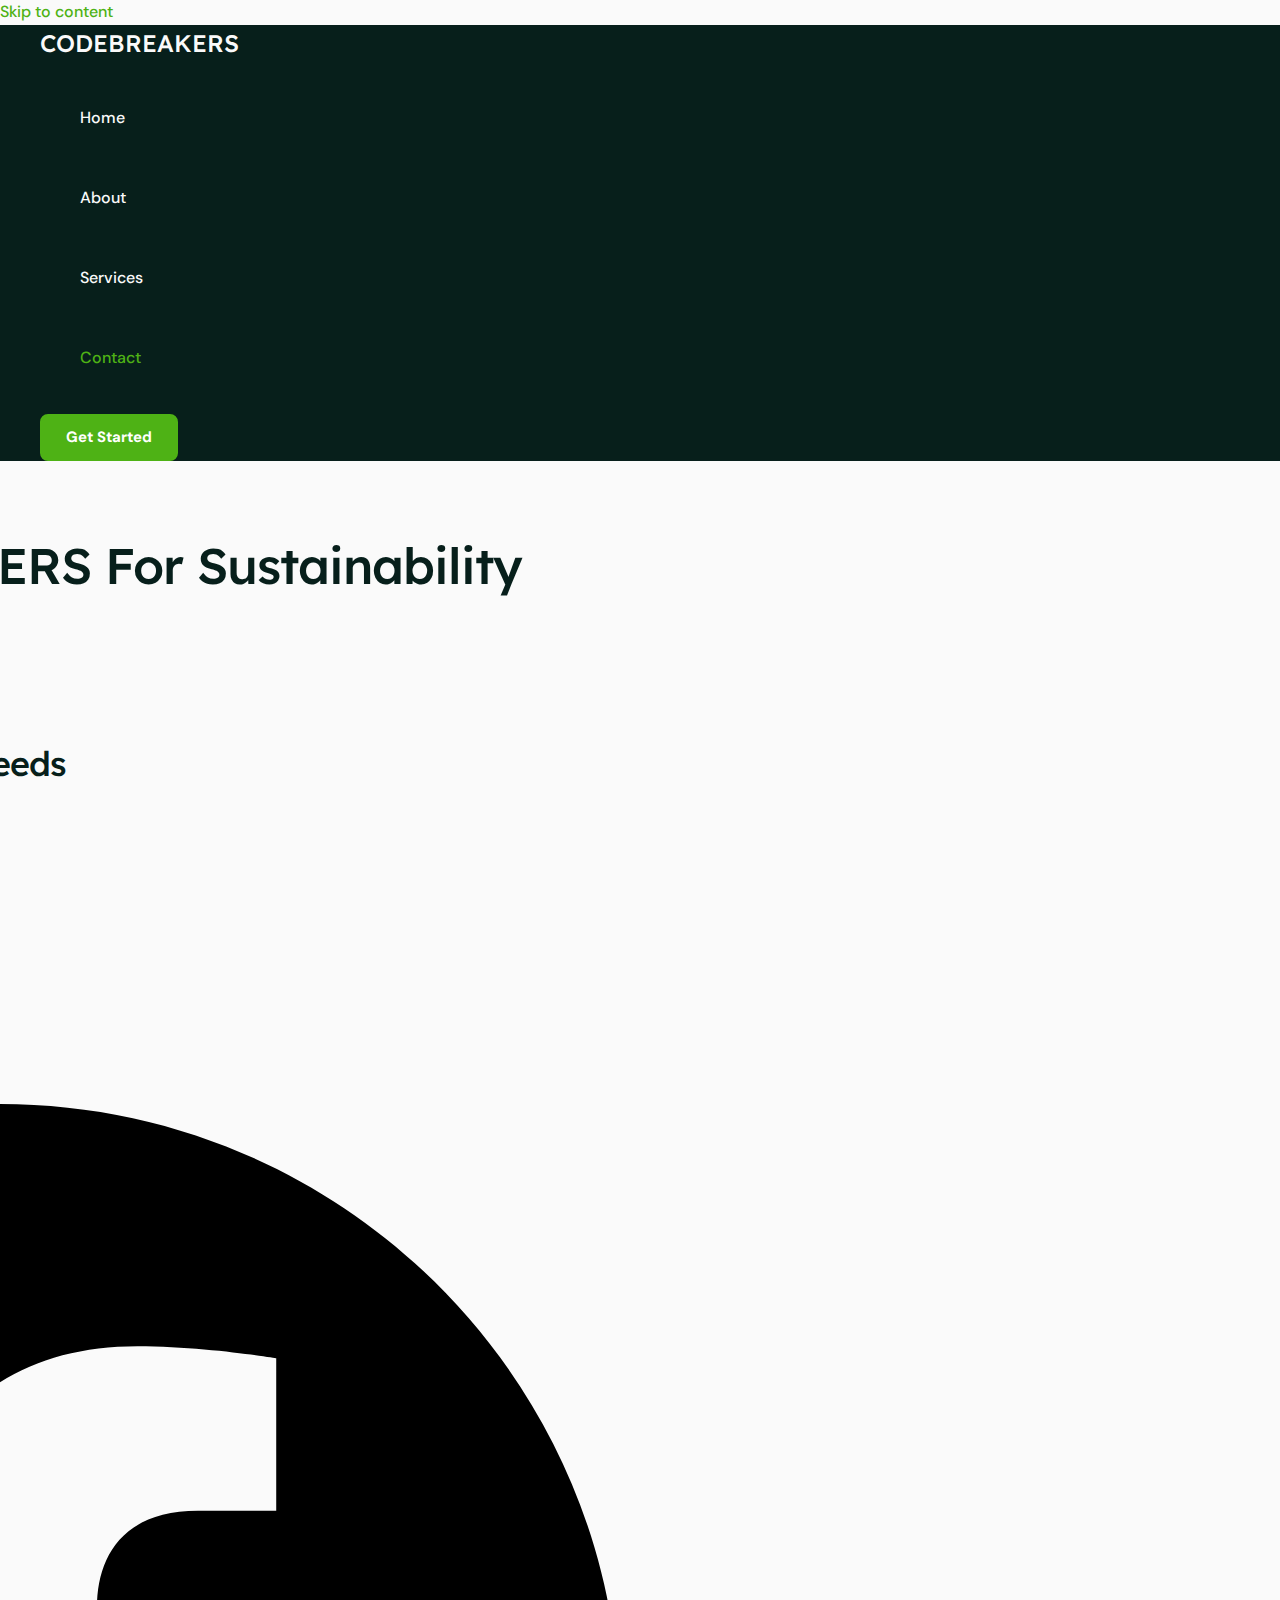
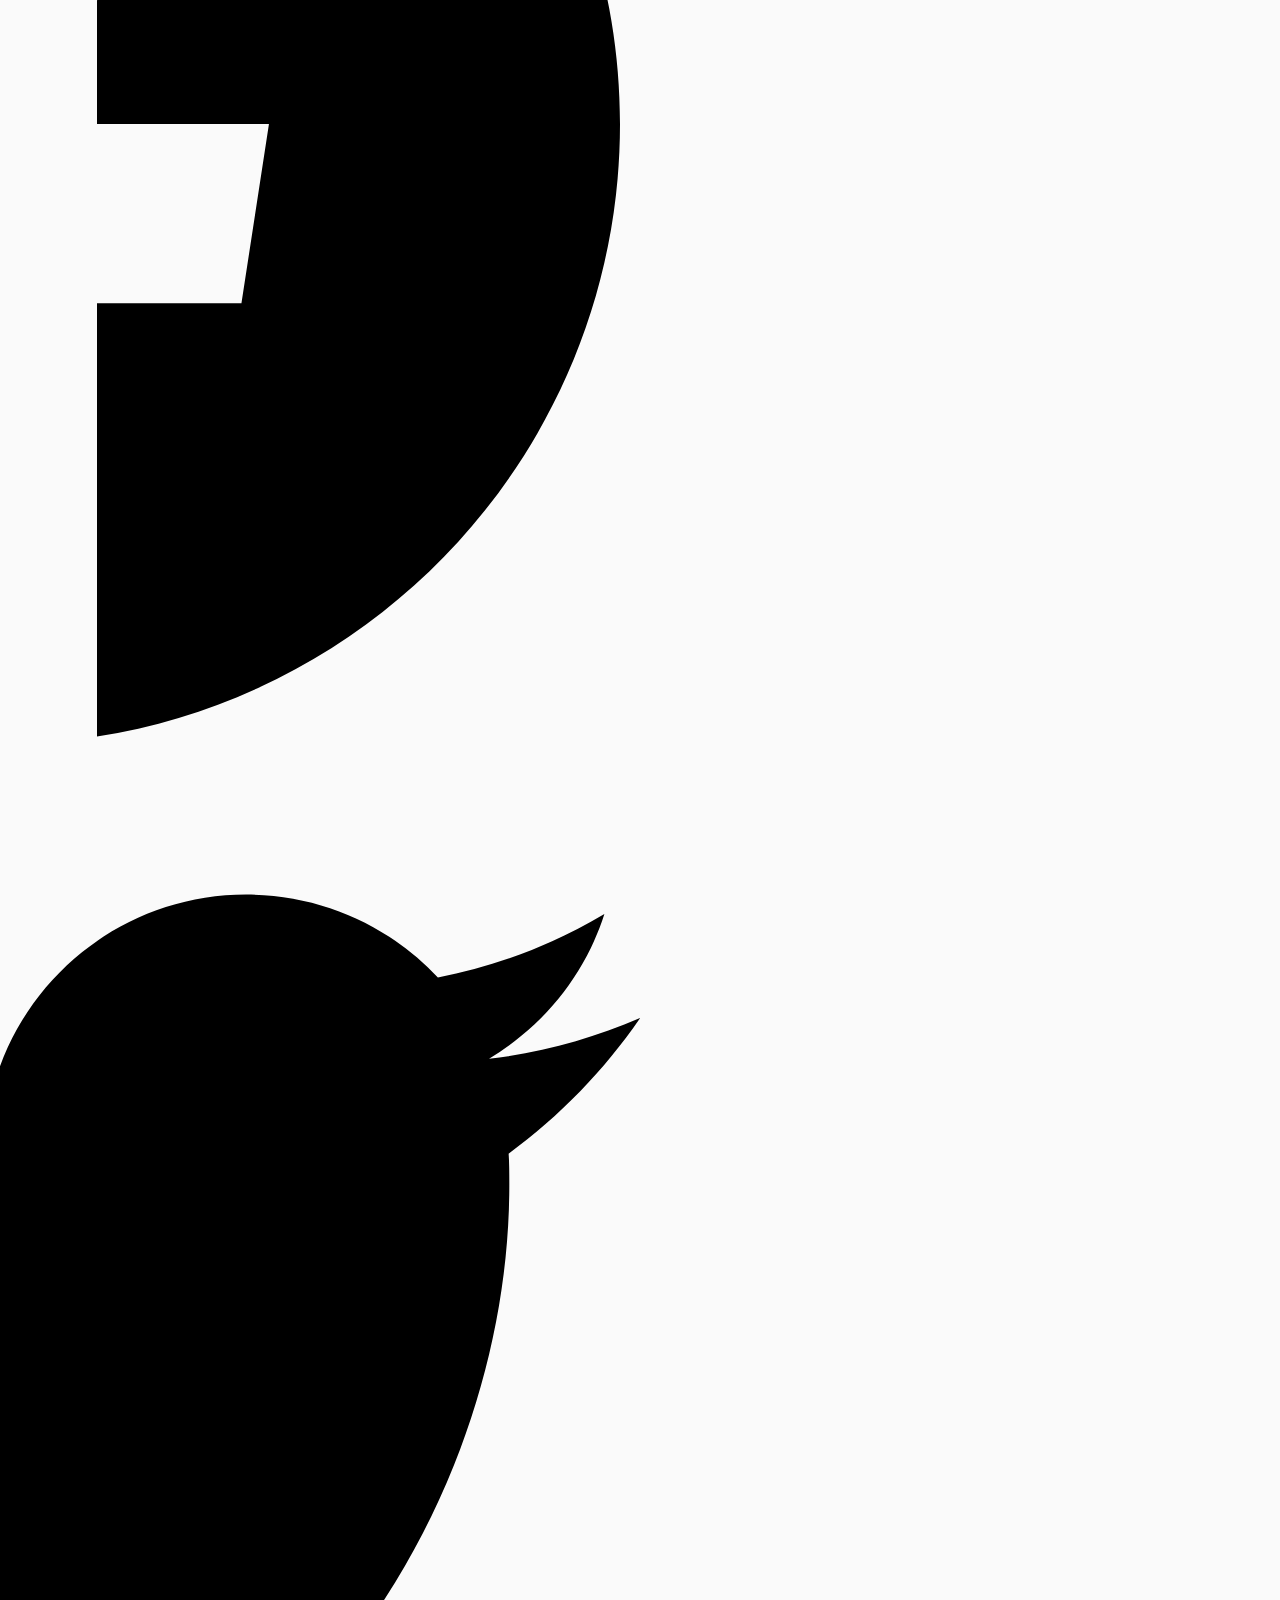
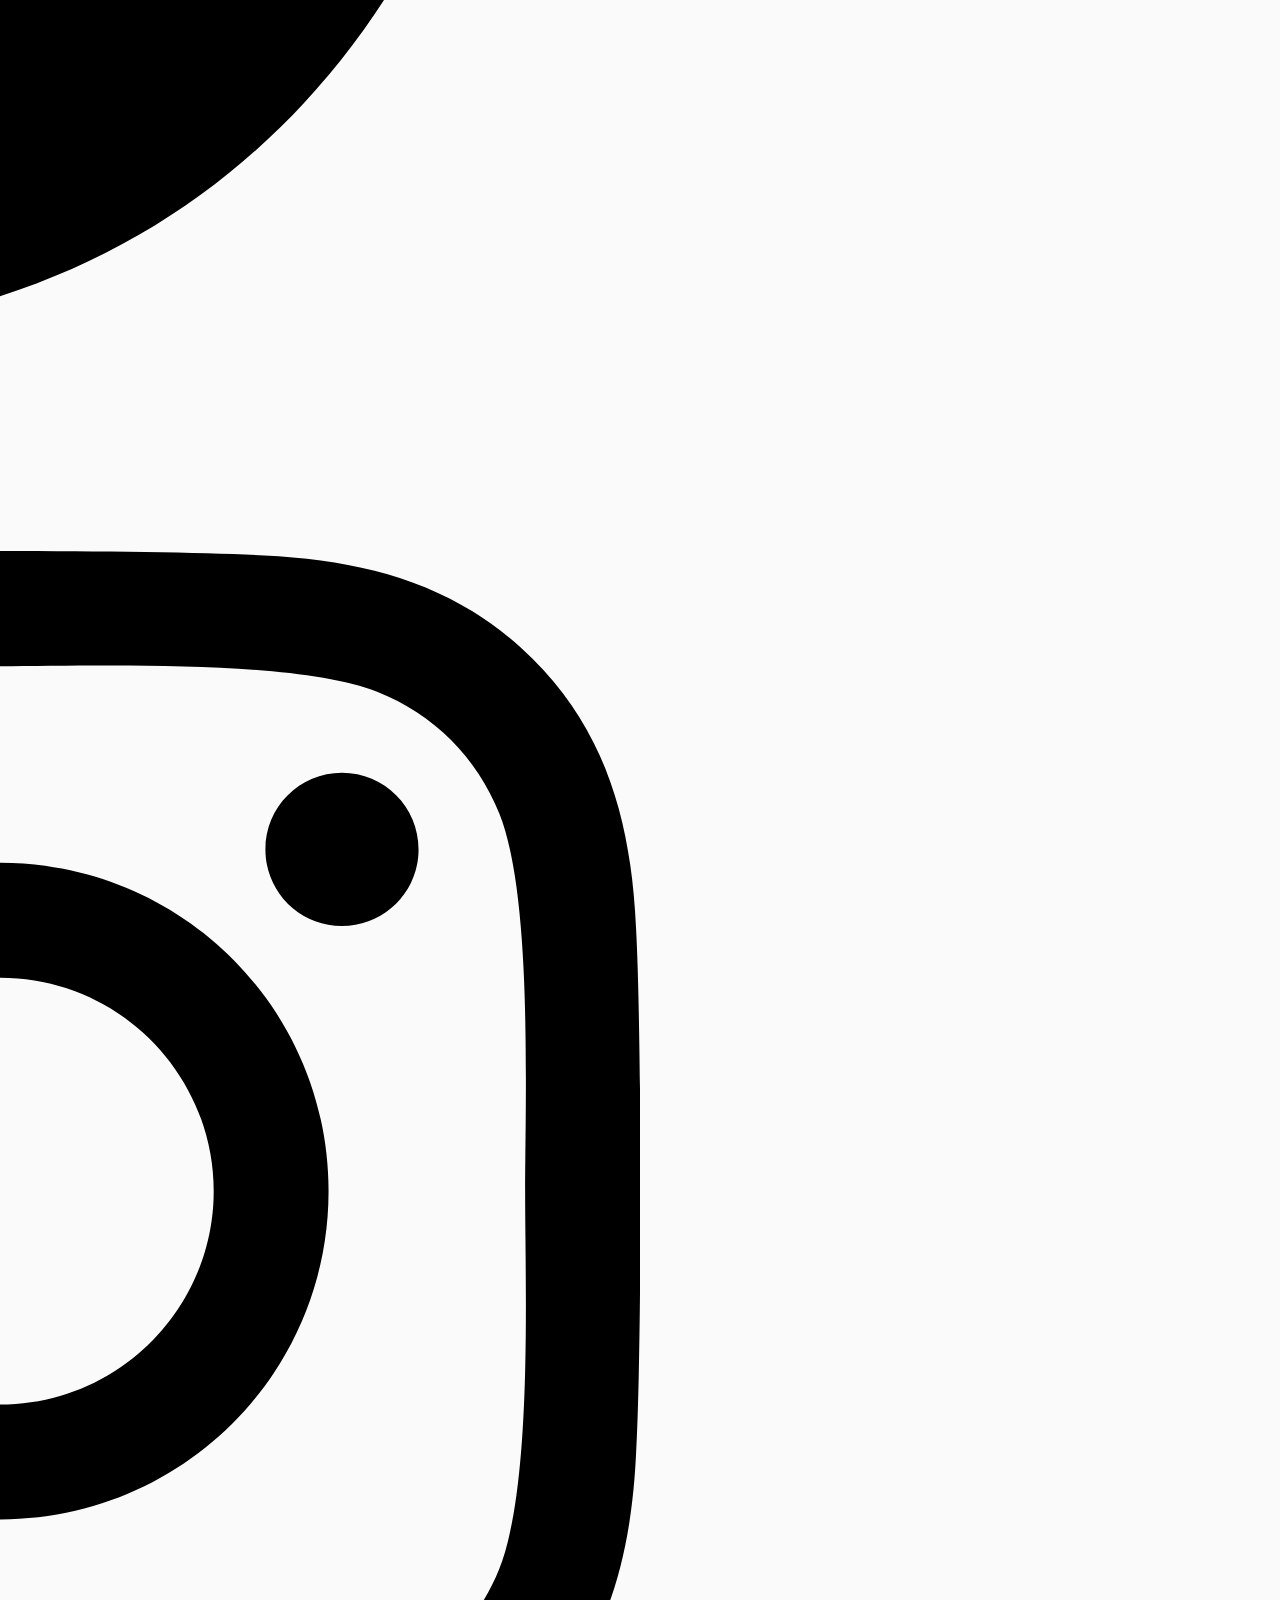
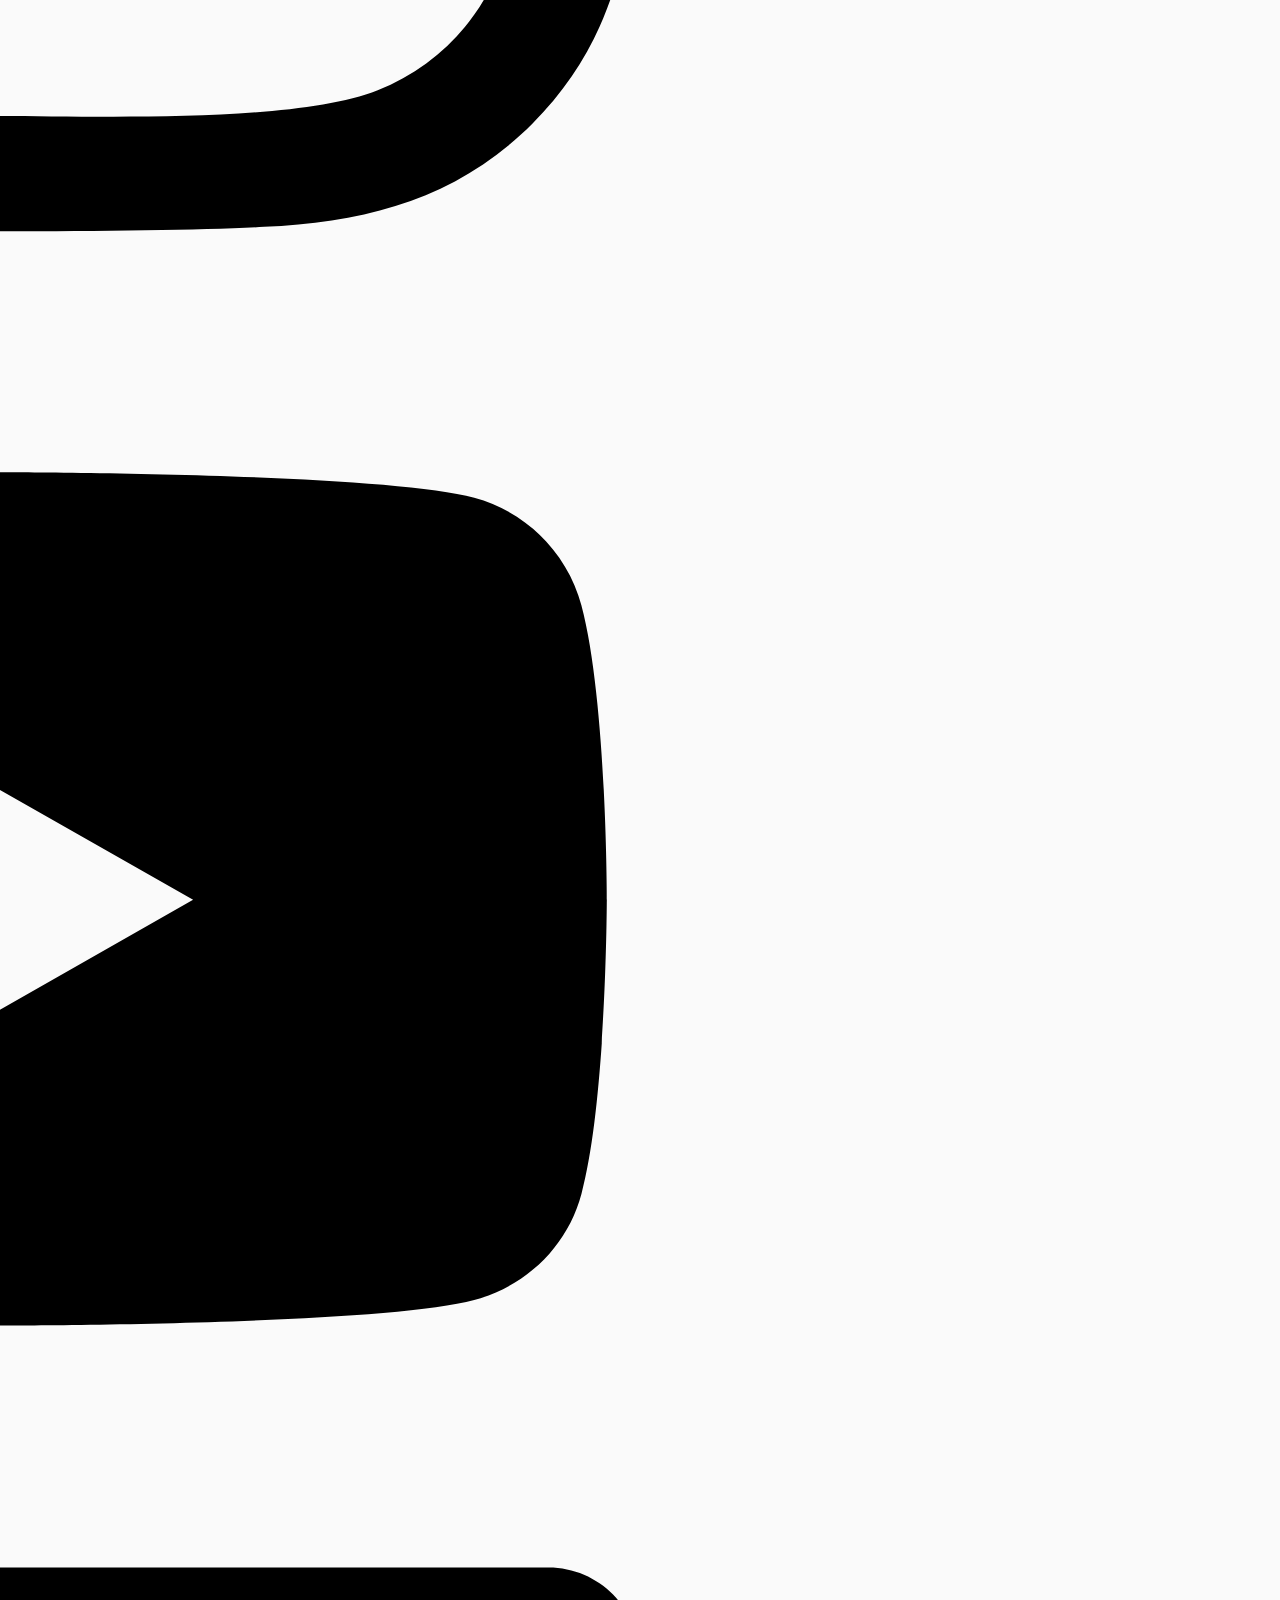
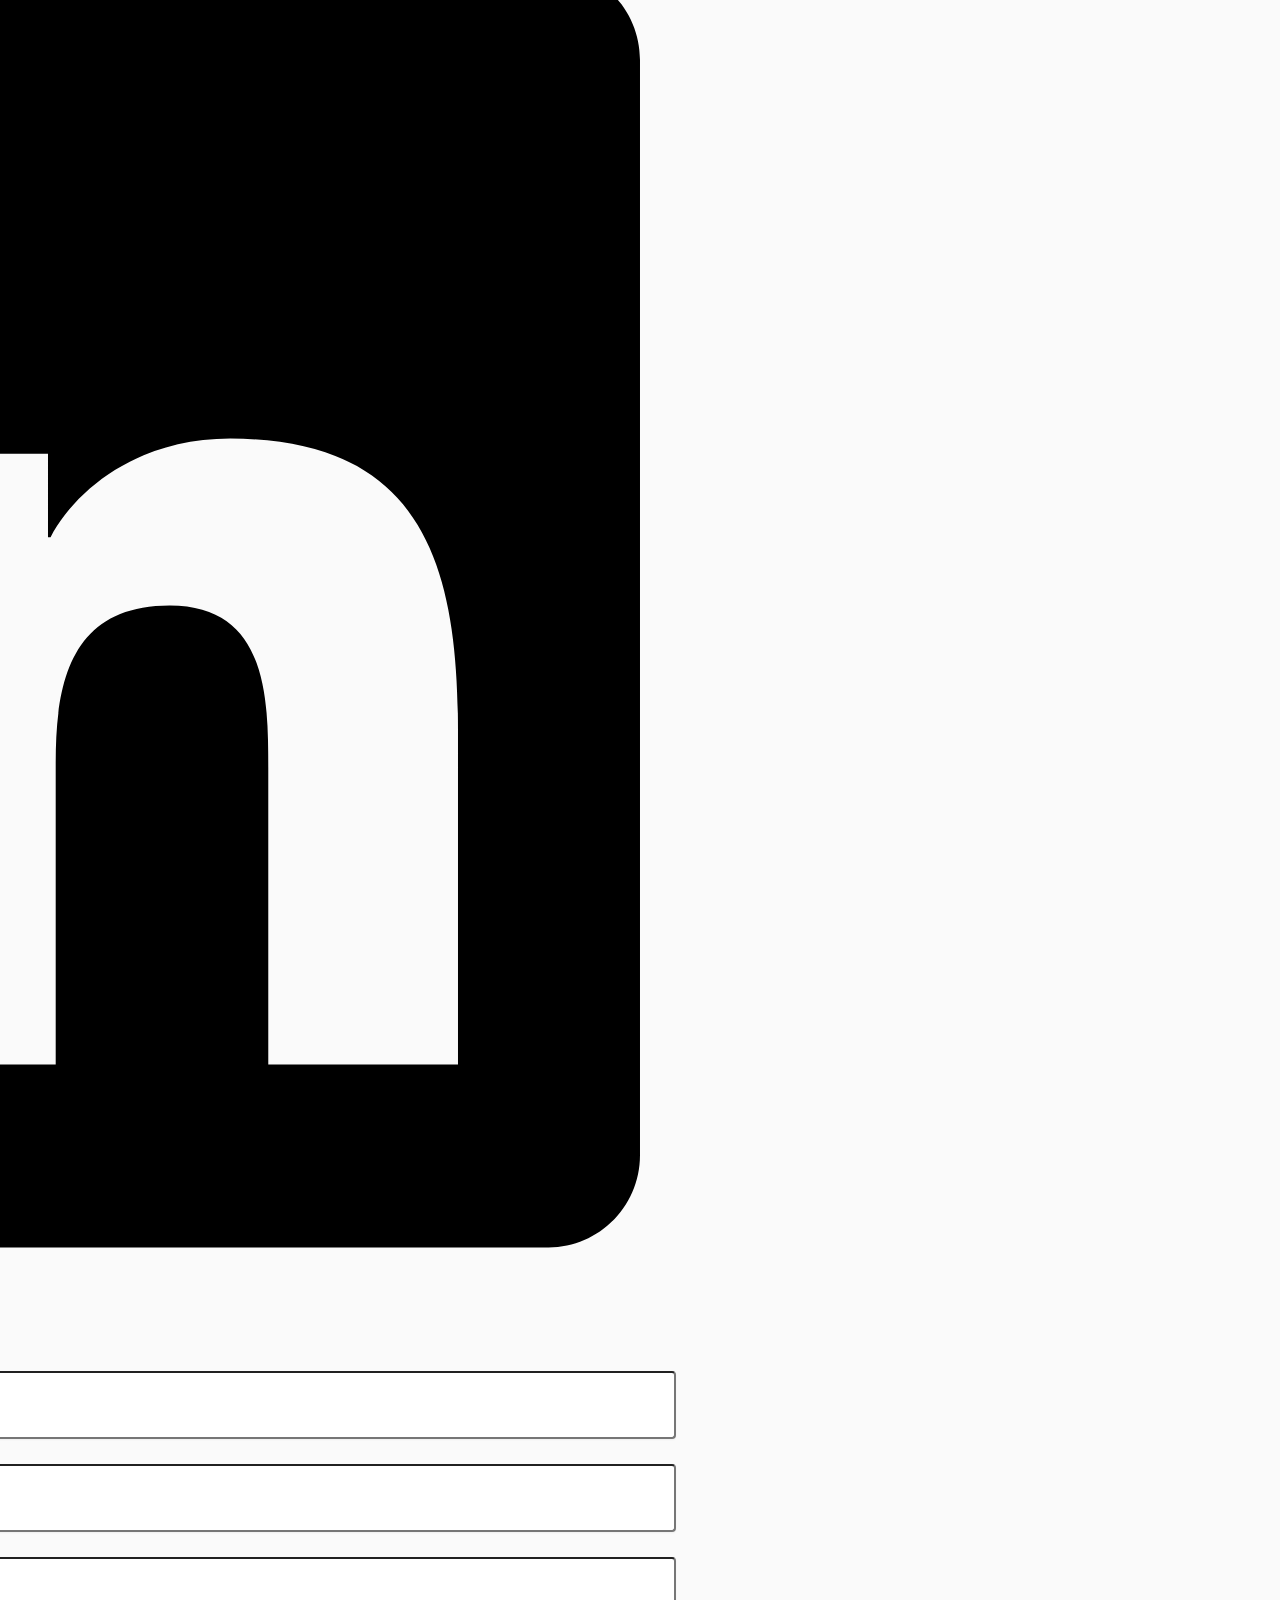
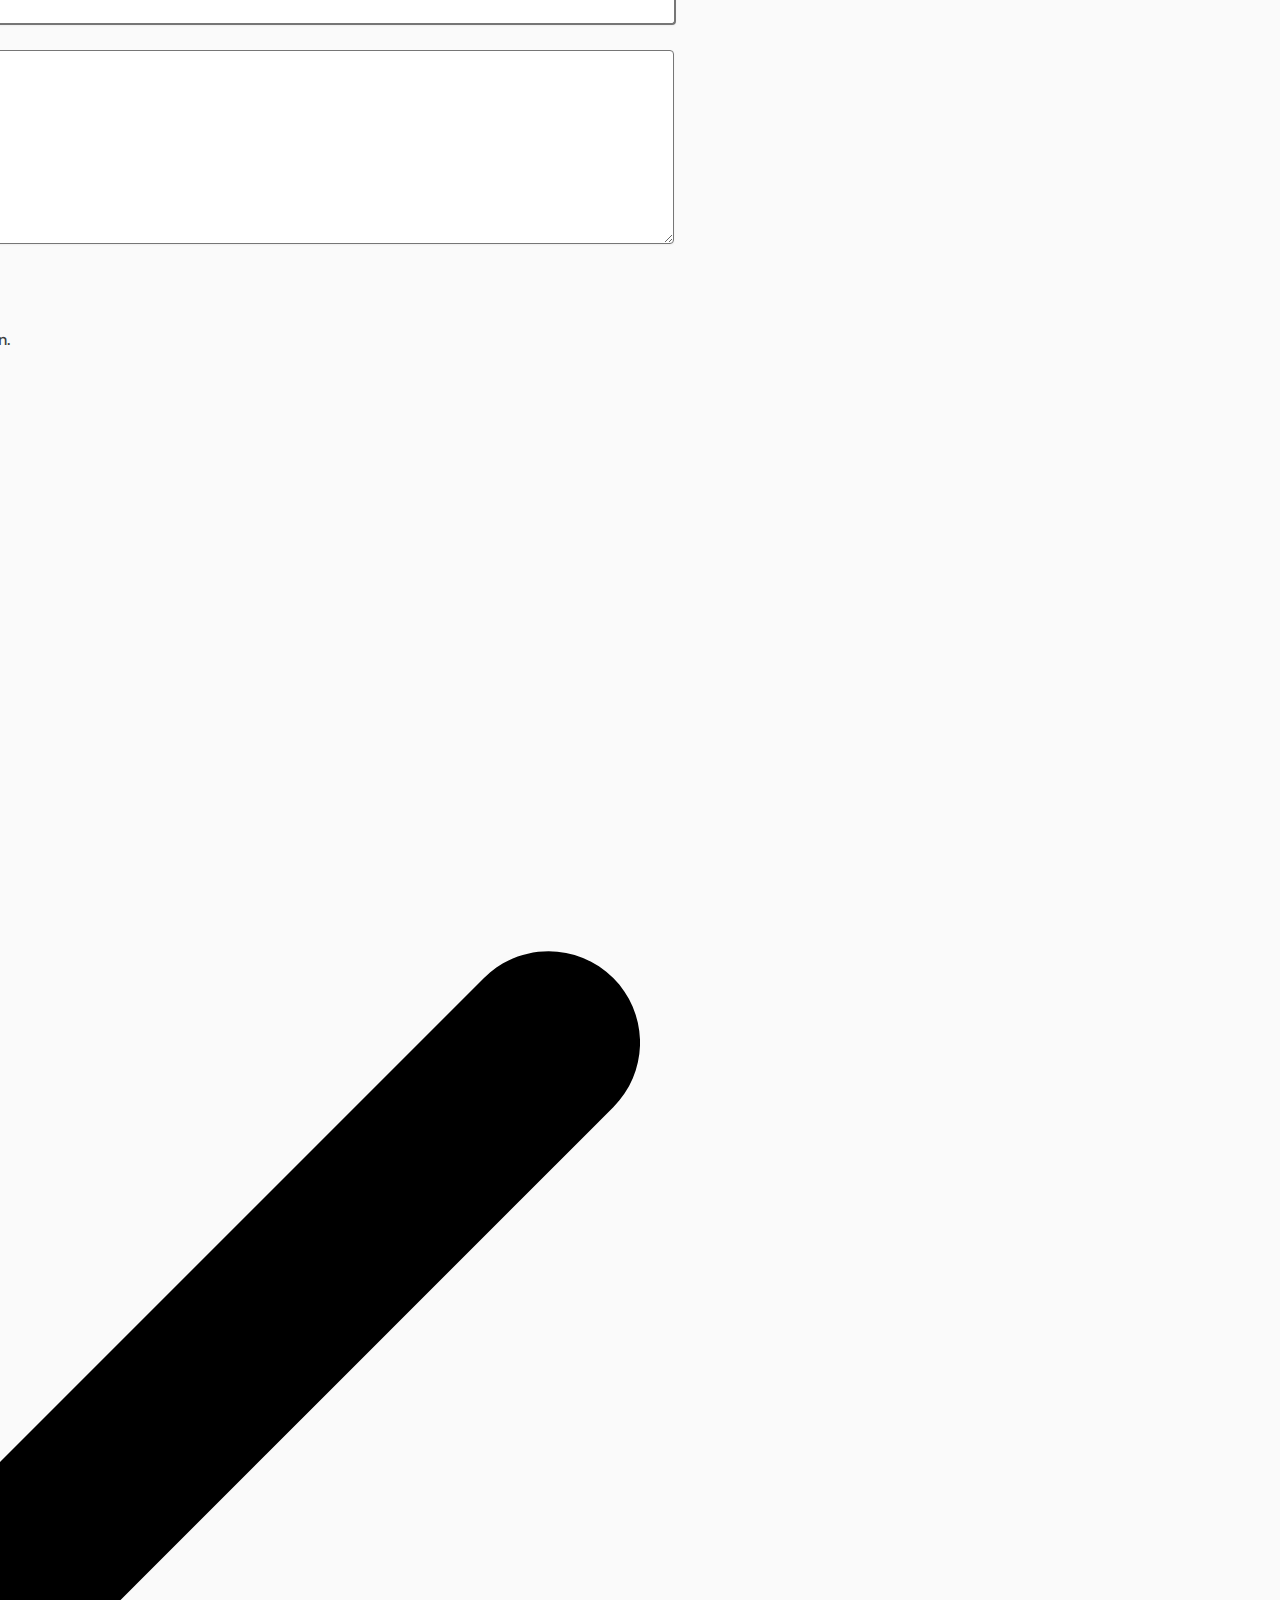
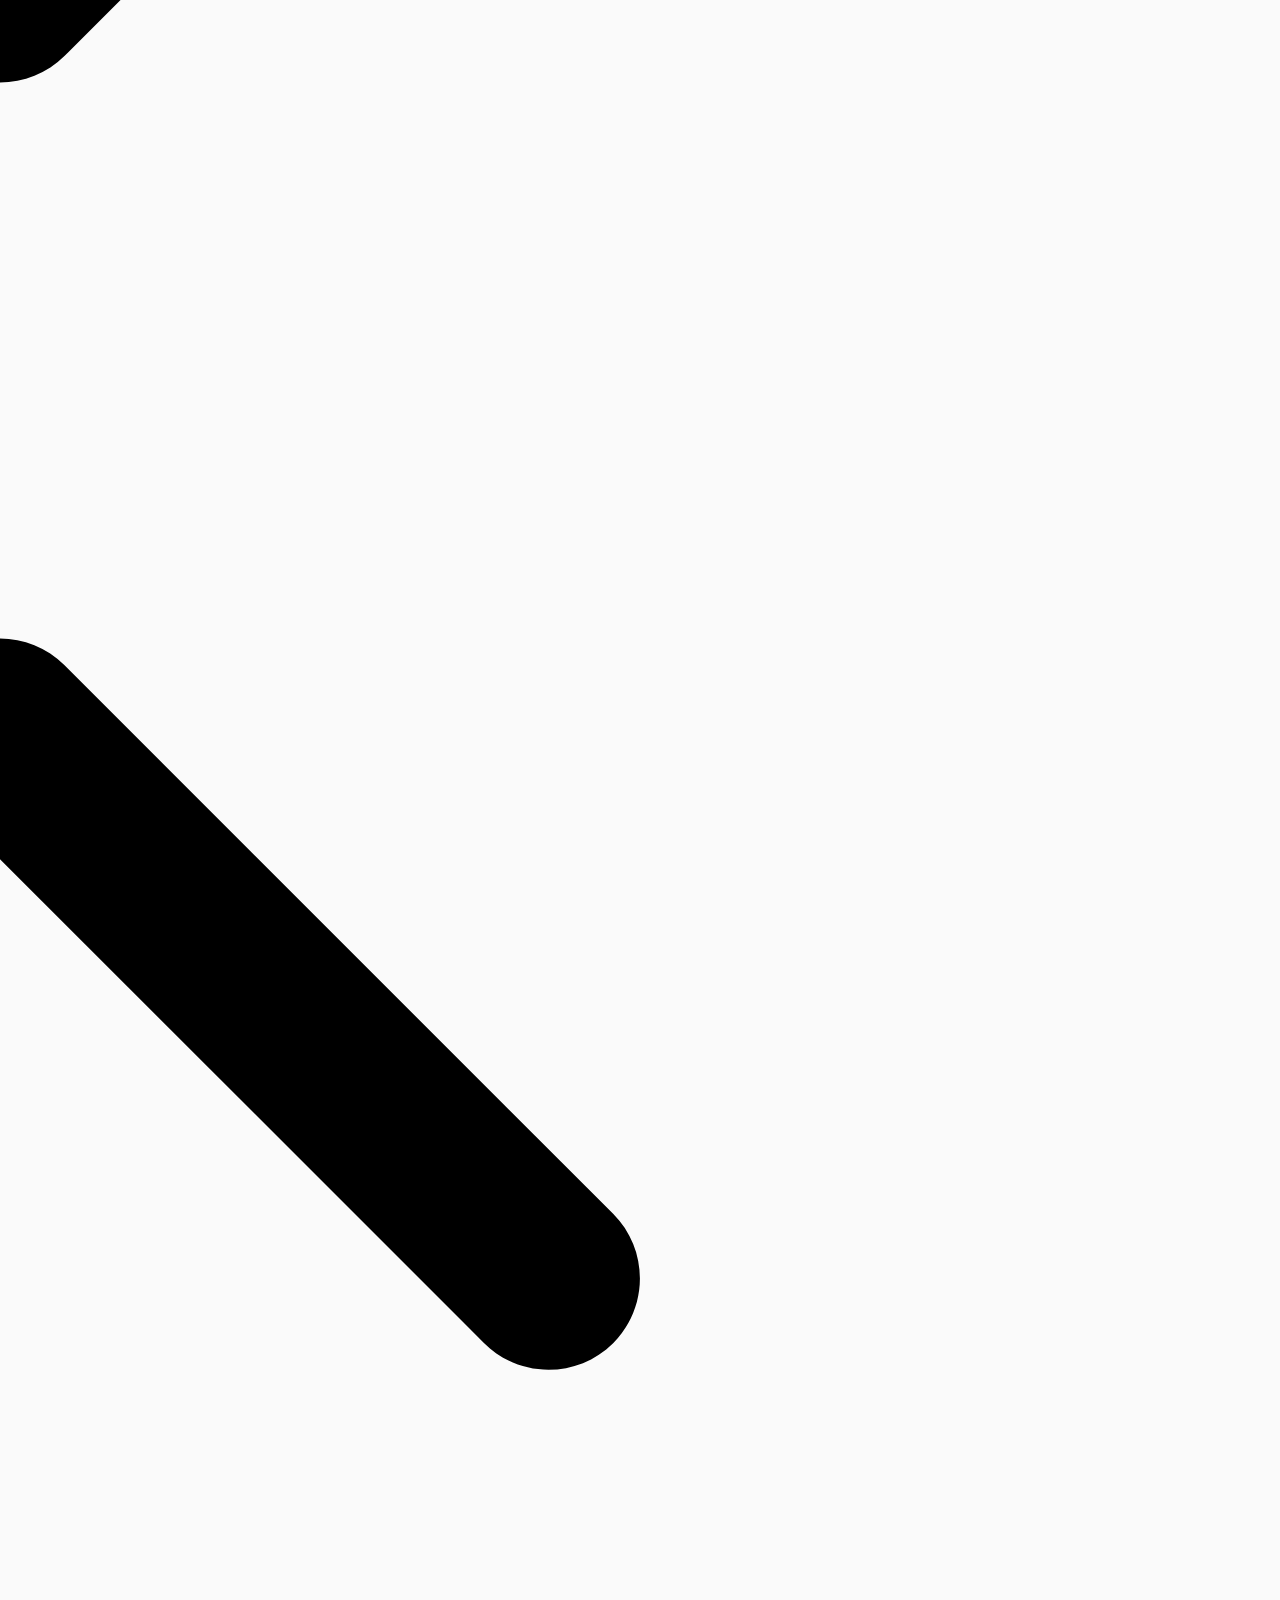
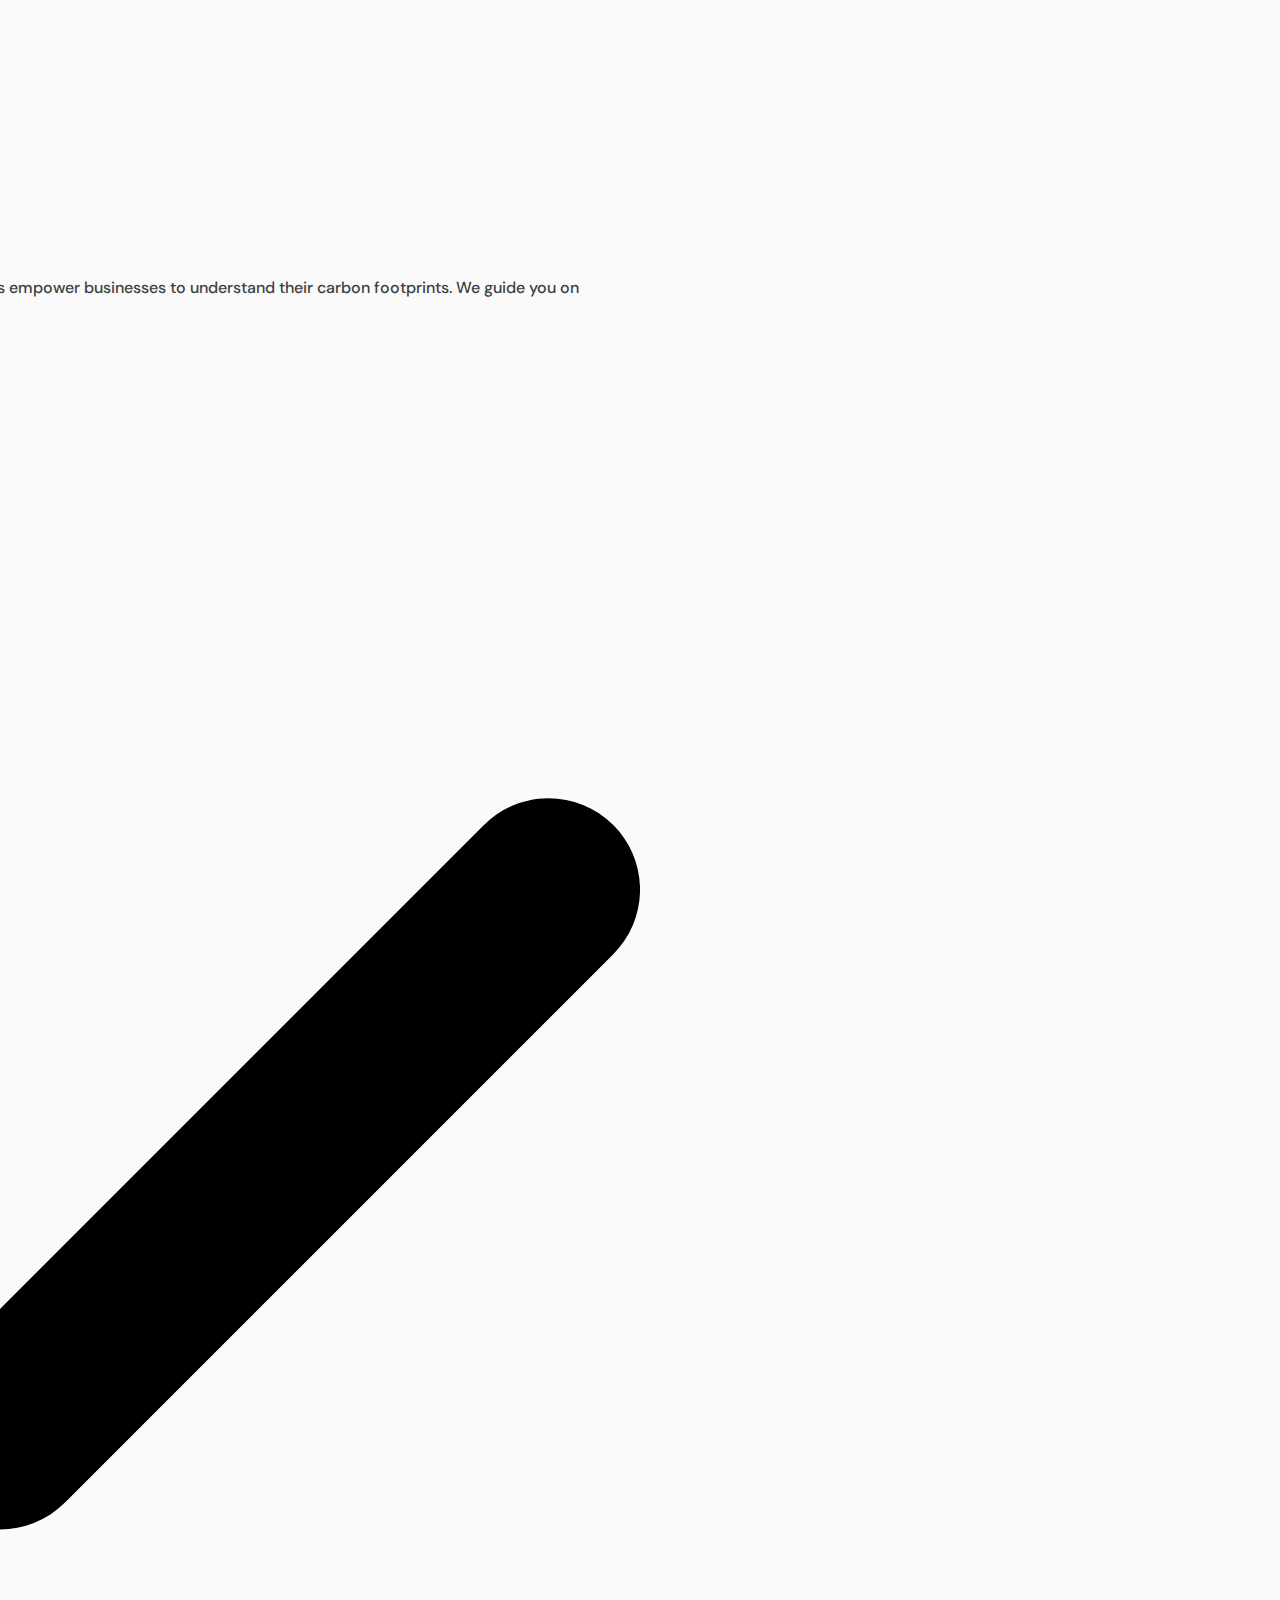
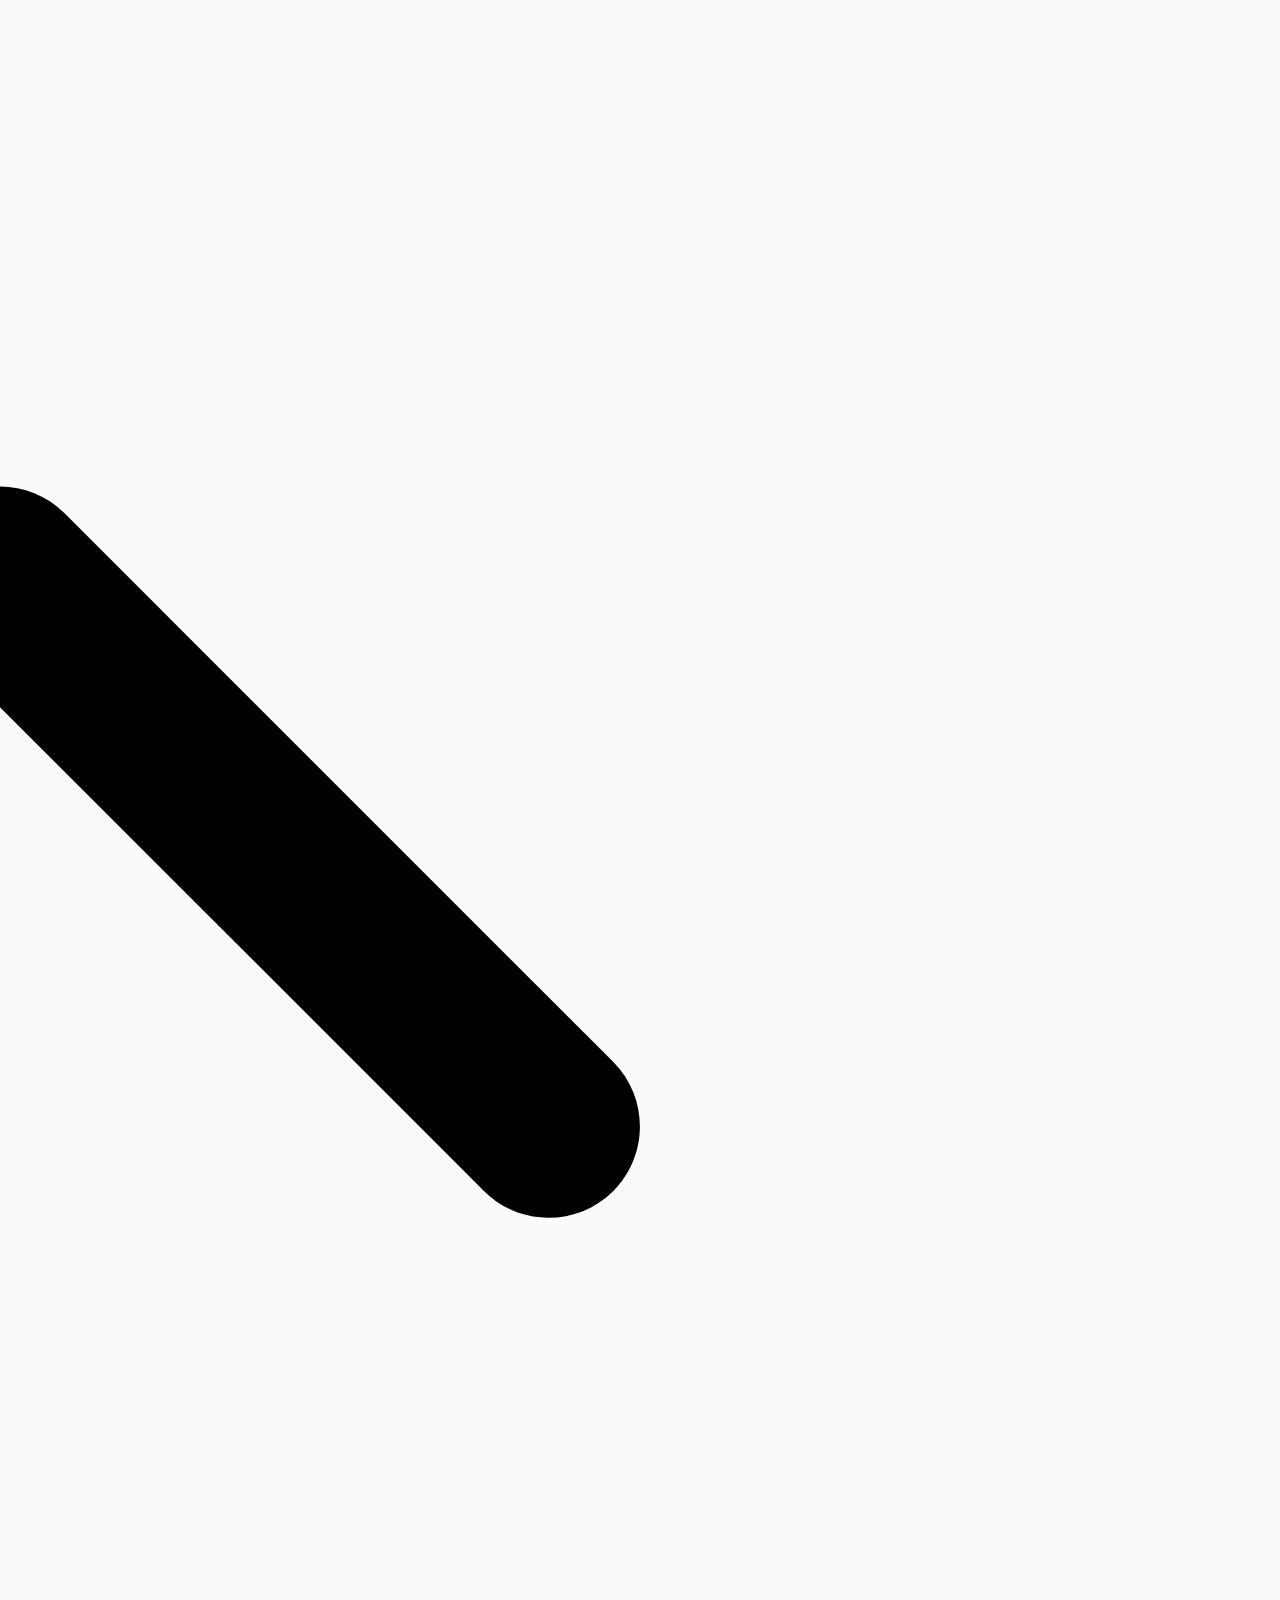
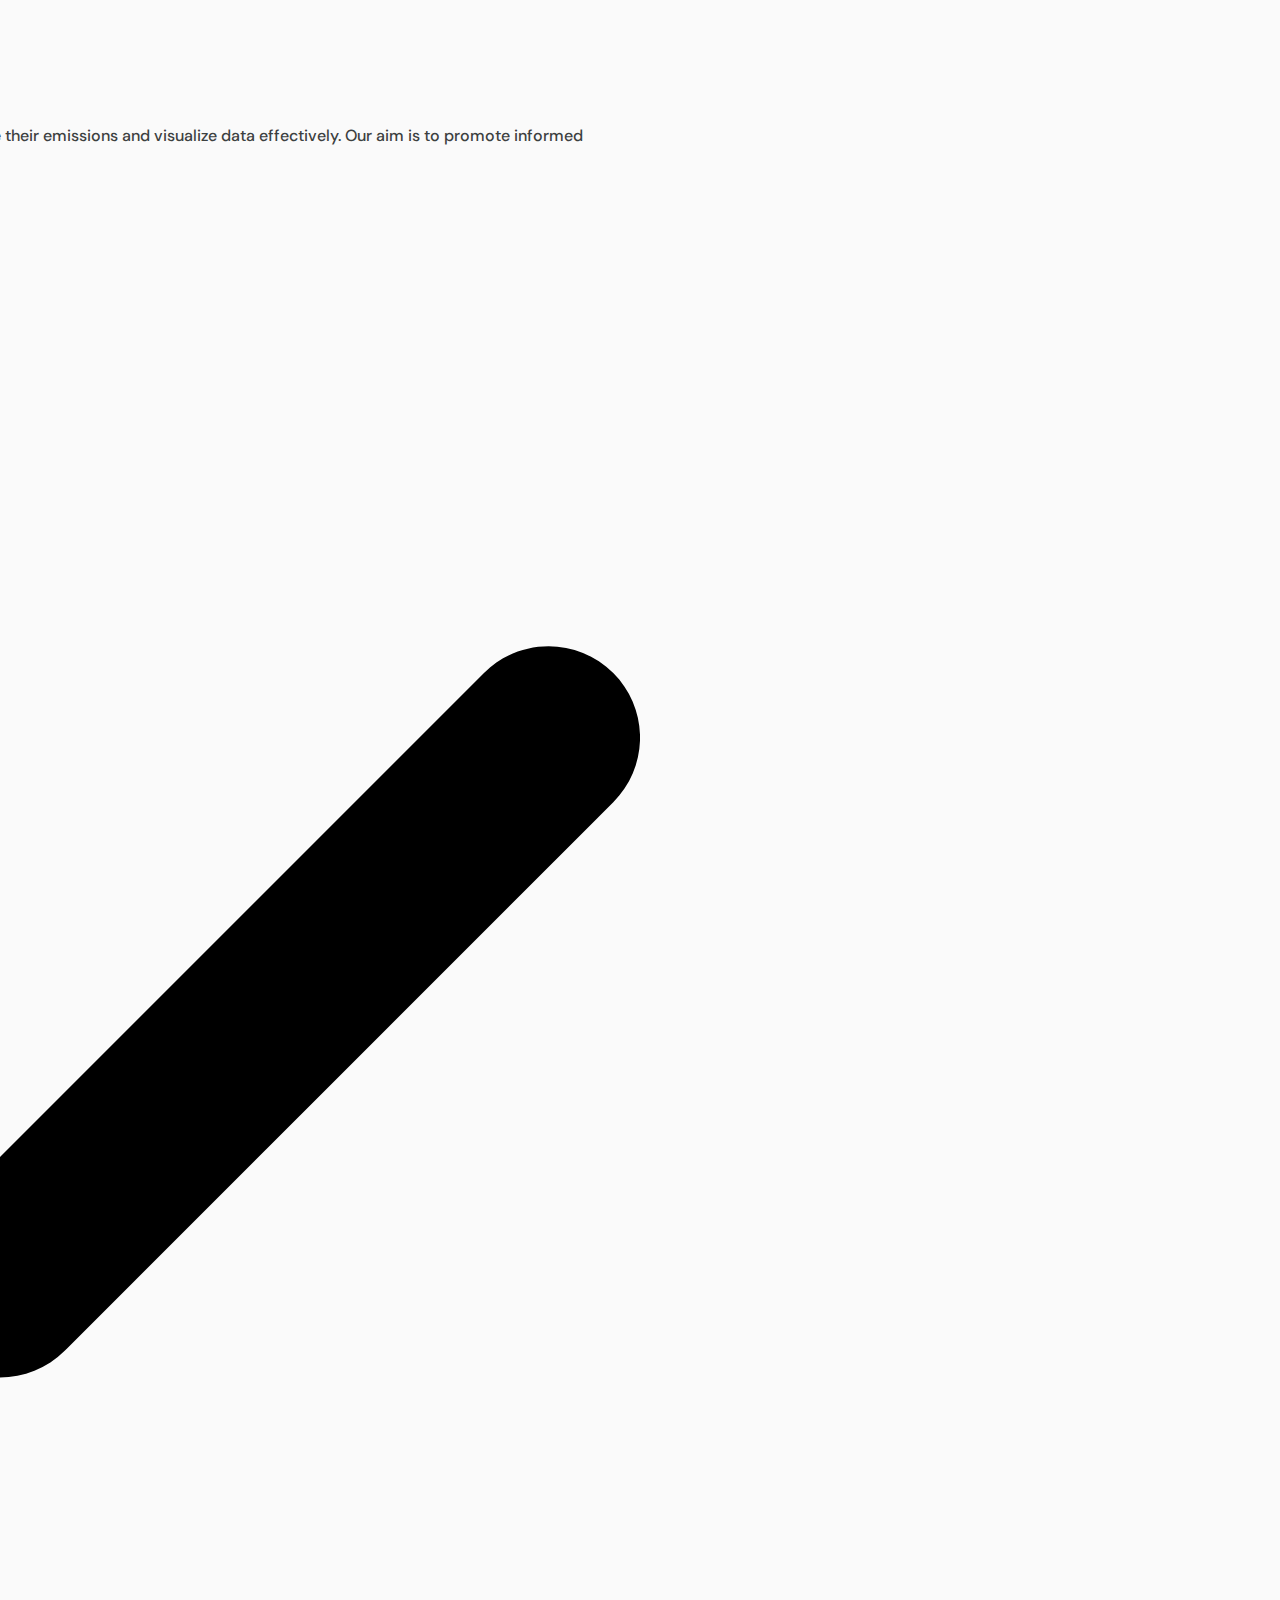
<file: WorkDone/Contact.html>
<!DOCTYPE html>
<html lang="en-US">
<head>
<meta charset="UTF-8">
<meta name="viewport" content="width=device-width, initial-scale=1">
	 <link rel="profile" href="https://gmpg.org/xfn/11"> 
	 <title>Contact &#8211; CODEBREAKERS</title>
<meta name='robots' content='noindex, nofollow' />
<link rel='dns-prefetch' href='//dev-codebreakers-3.pantheonsite.io' />
<link rel='dns-prefetch' href='//fonts.googleapis.com' />
<link rel="alternate" type="application/rss+xml" title="CODEBREAKERS &raquo; Feed" href="https://dev-codebreakers-3.pantheonsite.io/feed/" />
<link rel="alternate" type="application/rss+xml" title="CODEBREAKERS &raquo; Comments Feed" href="https://dev-codebreakers-3.pantheonsite.io/comments/feed/" />
<script>
window._wpemojiSettings = {"baseUrl":"https:\/\/s.w.org\/images\/core\/emoji\/15.0.3\/72x72\/","ext":".png","svgUrl":"https:\/\/s.w.org\/images\/core\/emoji\/15.0.3\/svg\/","svgExt":".svg","source":{"concatemoji":"https:\/\/dev-codebreakers-3.pantheonsite.io\/wp-includes\/js\/wp-emoji-release.min.js?ver=6.6.2"}};
/*! This file is auto-generated */
!function(i,n){var o,s,e;function c(e){try{var t={supportTests:e,timestamp:(new Date).valueOf()};sessionStorage.setItem(o,JSON.stringify(t))}catch(e){}}function p(e,t,n){e.clearRect(0,0,e.canvas.width,e.canvas.height),e.fillText(t,0,0);var t=new Uint32Array(e.getImageData(0,0,e.canvas.width,e.canvas.height).data),r=(e.clearRect(0,0,e.canvas.width,e.canvas.height),e.fillText(n,0,0),new Uint32Array(e.getImageData(0,0,e.canvas.width,e.canvas.height).data));return t.every(function(e,t){return e===r[t]})}function u(e,t,n){switch(t){case"flag":return n(e,"\ud83c\udff3\ufe0f\u200d\u26a7\ufe0f","\ud83c\udff3\ufe0f\u200b\u26a7\ufe0f")?!1:!n(e,"\ud83c\uddfa\ud83c\uddf3","\ud83c\uddfa\u200b\ud83c\uddf3")&&!n(e,"\ud83c\udff4\udb40\udc67\udb40\udc62\udb40\udc65\udb40\udc6e\udb40\udc67\udb40\udc7f","\ud83c\udff4\u200b\udb40\udc67\u200b\udb40\udc62\u200b\udb40\udc65\u200b\udb40\udc6e\u200b\udb40\udc67\u200b\udb40\udc7f");case"emoji":return!n(e,"\ud83d\udc26\u200d\u2b1b","\ud83d\udc26\u200b\u2b1b")}return!1}function f(e,t,n){var r="undefined"!=typeof WorkerGlobalScope&&self instanceof WorkerGlobalScope?new OffscreenCanvas(300,150):i.createElement("canvas"),a=r.getContext("2d",{willReadFrequently:!0}),o=(a.textBaseline="top",a.font="600 32px Arial",{});return e.forEach(function(e){o[e]=t(a,e,n)}),o}function t(e){var t=i.createElement("script");t.src=e,t.defer=!0,i.head.appendChild(t)}"undefined"!=typeof Promise&&(o="wpEmojiSettingsSupports",s=["flag","emoji"],n.supports={everything:!0,everythingExceptFlag:!0},e=new Promise(function(e){i.addEventListener("DOMContentLoaded",e,{once:!0})}),new Promise(function(t){var n=function(){try{var e=JSON.parse(sessionStorage.getItem(o));if("object"==typeof e&&"number"==typeof e.timestamp&&(new Date).valueOf()<e.timestamp+604800&&"object"==typeof e.supportTests)return e.supportTests}catch(e){}return null}();if(!n){if("undefined"!=typeof Worker&&"undefined"!=typeof OffscreenCanvas&&"undefined"!=typeof URL&&URL.createObjectURL&&"undefined"!=typeof Blob)try{var e="postMessage("+f.toString()+"("+[JSON.stringify(s),u.toString(),p.toString()].join(",")+"));",r=new Blob([e],{type:"text/javascript"}),a=new Worker(URL.createObjectURL(r),{name:"wpTestEmojiSupports"});return void(a.onmessage=function(e){c(n=e.data),a.terminate(),t(n)})}catch(e){}c(n=f(s,u,p))}t(n)}).then(function(e){for(var t in e)n.supports[t]=e[t],n.supports.everything=n.supports.everything&&n.supports[t],"flag"!==t&&(n.supports.everythingExceptFlag=n.supports.everythingExceptFlag&&n.supports[t]);n.supports.everythingExceptFlag=n.supports.everythingExceptFlag&&!n.supports.flag,n.DOMReady=!1,n.readyCallback=function(){n.DOMReady=!0}}).then(function(){return e}).then(function(){var e;n.supports.everything||(n.readyCallback(),(e=n.source||{}).concatemoji?t(e.concatemoji):e.wpemoji&&e.twemoji&&(t(e.twemoji),t(e.wpemoji)))}))}((window,document),window._wpemojiSettings);
</script>
<link rel='stylesheet' id='astra-theme-css-css' href='https://dev-codebreakers-3.pantheonsite.io/wp-content/themes/astra/assets/css/minified/main.min.css?ver=4.8.3' media='all' />
<style id='astra-theme-css-inline-css'>
:root{--ast-post-nav-space:0;--ast-container-default-xlg-padding:2.5em;--ast-container-default-lg-padding:2.5em;--ast-container-default-slg-padding:2em;--ast-container-default-md-padding:2.5em;--ast-container-default-sm-padding:2.5em;--ast-container-default-xs-padding:2.4em;--ast-container-default-xxs-padding:1.8em;--ast-code-block-background:#ECEFF3;--ast-comment-inputs-background:#F9FAFB;--ast-normal-container-width:1200px;--ast-narrow-container-width:750px;--ast-blog-title-font-weight:600;--ast-blog-meta-weight:600;}html{font-size:100%;}a{color:var(--ast-global-color-0);}a:hover,a:focus{color:var(--ast-global-color-1);}body,button,input,select,textarea,.ast-button,.ast-custom-button{font-family:'DM Sans',sans-serif;font-weight:500;font-size:16px;font-size:1rem;line-height:var(--ast-body-line-height,1.55);}blockquote{color:var(--ast-global-color-3);}h1,.entry-content h1,h2,.entry-content h2,h3,.entry-content h3,h4,.entry-content h4,h5,.entry-content h5,h6,.entry-content h6,.site-title,.site-title a{font-family:'Lexend',sans-serif;font-weight:500;}.ast-site-identity .site-title a{color:var(--ast-global-color-5);}.site-title{font-size:24px;font-size:1.5rem;display:block;}.site-header .site-description{font-size:15px;font-size:0.9375rem;display:none;}.entry-title{font-size:24px;font-size:1.5rem;}.ast-blog-single-element.ast-taxonomy-container a{font-size:14px;font-size:0.875rem;}.ast-blog-meta-container{font-size:13px;font-size:0.8125rem;}.archive .ast-article-post .ast-article-inner,.blog .ast-article-post .ast-article-inner,.archive .ast-article-post .ast-article-inner:hover,.blog .ast-article-post .ast-article-inner:hover{border-top-left-radius:25px;border-top-right-radius:25px;border-bottom-right-radius:25px;border-bottom-left-radius:25px;overflow:hidden;}h1,.entry-content h1{font-size:50px;font-size:3.125rem;font-weight:500;font-family:'Lexend',sans-serif;line-height:1.2em;text-transform:capitalize;letter-spacing:-1px;}h2,.entry-content h2{font-size:34px;font-size:2.125rem;font-weight:500;font-family:'Lexend',sans-serif;line-height:1.3em;letter-spacing:-1px;}h3,.entry-content h3{font-size:24px;font-size:1.5rem;font-weight:500;font-family:'Lexend',sans-serif;line-height:1.4em;letter-spacing:-1px;}h4,.entry-content h4{font-size:22px;font-size:1.375rem;line-height:1.45em;font-weight:500;font-family:'Lexend',sans-serif;letter-spacing:-1px;}h5,.entry-content h5{font-size:18px;font-size:1.125rem;line-height:1.5em;font-weight:500;font-family:'Lexend',sans-serif;}h6,.entry-content h6{font-size:16px;font-size:1rem;line-height:1.60em;font-weight:500;font-family:'Jost',sans-serif;}::selection{background-color:var(--ast-global-color-0);color:#000000;}body,h1,.entry-title a,.entry-content h1,h2,.entry-content h2,h3,.entry-content h3,h4,.entry-content h4,h5,.entry-content h5,h6,.entry-content h6{color:var(--ast-global-color-3);}.tagcloud a:hover,.tagcloud a:focus,.tagcloud a.current-item{color:#000000;border-color:var(--ast-global-color-0);background-color:var(--ast-global-color-0);}input:focus,input[type="text"]:focus,input[type="email"]:focus,input[type="url"]:focus,input[type="password"]:focus,input[type="reset"]:focus,input[type="search"]:focus,textarea:focus{border-color:var(--ast-global-color-0);}input[type="radio"]:checked,input[type=reset],input[type="checkbox"]:checked,input[type="checkbox"]:hover:checked,input[type="checkbox"]:focus:checked,input[type=range]::-webkit-slider-thumb{border-color:var(--ast-global-color-0);background-color:var(--ast-global-color-0);box-shadow:none;}.site-footer a:hover + .post-count,.site-footer a:focus + .post-count{background:var(--ast-global-color-0);border-color:var(--ast-global-color-0);}.single .nav-links .nav-previous,.single .nav-links .nav-next{color:var(--ast-global-color-0);}.entry-meta,.entry-meta *{line-height:1.45;color:var(--ast-global-color-0);font-weight:600;}.entry-meta a:not(.ast-button):hover,.entry-meta a:not(.ast-button):hover *,.entry-meta a:not(.ast-button):focus,.entry-meta a:not(.ast-button):focus *,.page-links > .page-link,.page-links .page-link:hover,.post-navigation a:hover{color:var(--ast-global-color-1);}#cat option,.secondary .calendar_wrap thead a,.secondary .calendar_wrap thead a:visited{color:var(--ast-global-color-0);}.secondary .calendar_wrap #today,.ast-progress-val span{background:var(--ast-global-color-0);}.secondary a:hover + .post-count,.secondary a:focus + .post-count{background:var(--ast-global-color-0);border-color:var(--ast-global-color-0);}.calendar_wrap #today > a{color:#000000;}.page-links .page-link,.single .post-navigation a{color:var(--ast-global-color-3);}.ast-search-menu-icon .search-form button.search-submit{padding:0 4px;}.ast-search-menu-icon form.search-form{padding-right:0;}.ast-search-menu-icon.slide-search input.search-field{width:0;}.ast-header-search .ast-search-menu-icon.ast-dropdown-active .search-form,.ast-header-search .ast-search-menu-icon.ast-dropdown-active .search-field:focus{transition:all 0.2s;}.search-form input.search-field:focus{outline:none;}.ast-search-menu-icon .search-form button.search-submit:focus,.ast-theme-transparent-header .ast-header-search .ast-dropdown-active .ast-icon,.ast-theme-transparent-header .ast-inline-search .search-field:focus .ast-icon{color:var(--ast-global-color-1);}.ast-header-search .slide-search .search-form{border:2px solid var(--ast-global-color-0);}.ast-header-search .slide-search .search-field{background-color:#fff;}.ast-archive-title{color:var(--ast-global-color-2);}.widget-title,.widget .wp-block-heading{font-size:22px;font-size:1.375rem;color:var(--ast-global-color-2);}.ast-single-post .entry-content a,.ast-comment-content a:not(.ast-comment-edit-reply-wrap a){text-decoration:underline;}.ast-single-post .elementor-button-wrapper .elementor-button,.ast-single-post .entry-content .uagb-tab a,.ast-single-post .entry-content .uagb-ifb-cta a,.ast-single-post .entry-content .uabb-module-content a,.ast-single-post .entry-content .uagb-post-grid a,.ast-single-post .entry-content .uagb-timeline a,.ast-single-post .entry-content .uagb-toc__wrap a,.ast-single-post .entry-content .uagb-taxomony-box a,.ast-single-post .entry-content .woocommerce a,.entry-content .wp-block-latest-posts > li > a,.ast-single-post .entry-content .wp-block-file__button,li.ast-post-filter-single,.ast-single-post .ast-comment-content .comment-reply-link,.ast-single-post .ast-comment-content .comment-edit-link{text-decoration:none;}.ast-search-menu-icon.slide-search a:focus-visible:focus-visible,.astra-search-icon:focus-visible,#close:focus-visible,a:focus-visible,.ast-menu-toggle:focus-visible,.site .skip-link:focus-visible,.wp-block-loginout input:focus-visible,.wp-block-search.wp-block-search__button-inside .wp-block-search__inside-wrapper,.ast-header-navigation-arrow:focus-visible,.woocommerce .wc-proceed-to-checkout > .checkout-button:focus-visible,.woocommerce .woocommerce-MyAccount-navigation ul li a:focus-visible,.ast-orders-table__row .ast-orders-table__cell:focus-visible,.woocommerce .woocommerce-order-details .order-again > .button:focus-visible,.woocommerce .woocommerce-message a.button.wc-forward:focus-visible,.woocommerce #minus_qty:focus-visible,.woocommerce #plus_qty:focus-visible,a#ast-apply-coupon:focus-visible,.woocommerce .woocommerce-info a:focus-visible,.woocommerce .astra-shop-summary-wrap a:focus-visible,.woocommerce a.wc-forward:focus-visible,#ast-apply-coupon:focus-visible,.woocommerce-js .woocommerce-mini-cart-item a.remove:focus-visible,#close:focus-visible,.button.search-submit:focus-visible,#search_submit:focus,.normal-search:focus-visible,.ast-header-account-wrap:focus-visible,.woocommerce .ast-on-card-button.ast-quick-view-trigger:focus{outline-style:dotted;outline-color:inherit;outline-width:thin;}input:focus,input[type="text"]:focus,input[type="email"]:focus,input[type="url"]:focus,input[type="password"]:focus,input[type="reset"]:focus,input[type="search"]:focus,input[type="number"]:focus,textarea:focus,.wp-block-search__input:focus,[data-section="section-header-mobile-trigger"] .ast-button-wrap .ast-mobile-menu-trigger-minimal:focus,.ast-mobile-popup-drawer.active .menu-toggle-close:focus,.woocommerce-ordering select.orderby:focus,#ast-scroll-top:focus,#coupon_code:focus,.woocommerce-page #comment:focus,.woocommerce #reviews #respond input#submit:focus,.woocommerce a.add_to_cart_button:focus,.woocommerce .button.single_add_to_cart_button:focus,.woocommerce .woocommerce-cart-form button:focus,.woocommerce .woocommerce-cart-form__cart-item .quantity .qty:focus,.woocommerce .woocommerce-billing-fields .woocommerce-billing-fields__field-wrapper .woocommerce-input-wrapper > .input-text:focus,.woocommerce #order_comments:focus,.woocommerce #place_order:focus,.woocommerce .woocommerce-address-fields .woocommerce-address-fields__field-wrapper .woocommerce-input-wrapper > .input-text:focus,.woocommerce .woocommerce-MyAccount-content form button:focus,.woocommerce .woocommerce-MyAccount-content .woocommerce-EditAccountForm .woocommerce-form-row .woocommerce-Input.input-text:focus,.woocommerce .ast-woocommerce-container .woocommerce-pagination ul.page-numbers li a:focus,body #content .woocommerce form .form-row .select2-container--default .select2-selection--single:focus,#ast-coupon-code:focus,.woocommerce.woocommerce-js .quantity input[type=number]:focus,.woocommerce-js .woocommerce-mini-cart-item .quantity input[type=number]:focus,.woocommerce p#ast-coupon-trigger:focus{border-style:dotted;border-color:inherit;border-width:thin;}input{outline:none;}.ast-logo-title-inline .site-logo-img{padding-right:1em;}body .ast-oembed-container *{position:absolute;top:0;width:100%;height:100%;left:0;}body .wp-block-embed-pocket-casts .ast-oembed-container *{position:unset;}.ast-single-post-featured-section + article {margin-top: 2em;}.site-content .ast-single-post-featured-section img {width: 100%;overflow: hidden;object-fit: cover;}.ast-separate-container .site-content .ast-single-post-featured-section + article {margin-top: -80px;z-index: 9;position: relative;border-radius: 4px;}@media (min-width: 922px) {.ast-no-sidebar .site-content .ast-article-image-container--wide {margin-left: -120px;margin-right: -120px;max-width: unset;width: unset;}.ast-left-sidebar .site-content .ast-article-image-container--wide,.ast-right-sidebar .site-content .ast-article-image-container--wide {margin-left: -10px;margin-right: -10px;}.site-content .ast-article-image-container--full {margin-left: calc( -50vw + 50%);margin-right: calc( -50vw + 50%);max-width: 100vw;width: 100vw;}.ast-left-sidebar .site-content .ast-article-image-container--full,.ast-right-sidebar .site-content .ast-article-image-container--full {margin-left: -10px;margin-right: -10px;max-width: inherit;width: auto;}}.site > .ast-single-related-posts-container {margin-top: 0;}@media (min-width: 922px) {.ast-desktop .ast-container--narrow {max-width: var(--ast-narrow-container-width);margin: 0 auto;}}input[type="text"],input[type="number"],input[type="email"],input[type="url"],input[type="password"],input[type="search"],input[type=reset],input[type=tel],input[type=date],select,textarea{font-size:16px;font-style:normal;font-weight:400;line-height:24px;width:100%;padding:12px 16px;border-radius:4px;box-shadow:0px 1px 2px 0px rgba(0,0,0,0.05);color:var(--ast-form-input-text,#475569);}input[type="text"],input[type="number"],input[type="email"],input[type="url"],input[type="password"],input[type="search"],input[type=reset],input[type=tel],input[type=date],select{height:40px;}input[type="date"]{border-width:1px;border-style:solid;border-color:var(--ast-border-color);}input[type="text"]:focus,input[type="number"]:focus,input[type="email"]:focus,input[type="url"]:focus,input[type="password"]:focus,input[type="search"]:focus,input[type=reset]:focus,input[type="tel"]:focus,input[type="date"]:focus,select:focus,textarea:focus{border-color:#046BD2;box-shadow:none;outline:none;color:var(--ast-form-input-focus-text,#475569);}label,legend{color:#111827;font-size:14px;font-style:normal;font-weight:500;line-height:20px;}select{padding:6px 10px;}fieldset{padding:30px;border-radius:4px;}button,.ast-button,.button,input[type="button"],input[type="reset"],input[type="submit"]{border-radius:4px;box-shadow:0px 1px 2px 0px rgba(0,0,0,0.05);}:root{--ast-comment-inputs-background:#FFF;}::placeholder{color:var(--ast-form-field-color,#9CA3AF);}::-ms-input-placeholder{color:var(--ast-form-field-color,#9CA3AF);}@media (max-width:921.9px){#ast-desktop-header{display:none;}}@media (min-width:922px){#ast-mobile-header{display:none;}}.wp-block-buttons.aligncenter{justify-content:center;}@media (max-width:921px){.ast-theme-transparent-header #primary,.ast-theme-transparent-header #secondary{padding:0;}}@media (max-width:921px){.ast-plain-container.ast-no-sidebar #primary{padding:0;}}.ast-plain-container.ast-no-sidebar #primary{margin-top:0;margin-bottom:0;}@media (max-width:921px){.ast-separate-container #primary,.ast-narrow-container #primary{padding-top:0px;}}@media (max-width:544px){.ast-separate-container #primary,.ast-narrow-container #primary{padding-top:0px;}}@media (max-width:921px){.ast-separate-container #primary,.ast-narrow-container #primary{padding-bottom:0px;}}@media (max-width:544px){.ast-separate-container #primary,.ast-narrow-container #primary{padding-bottom:0px;}}.wp-block-button.is-style-outline .wp-block-button__link{border-color:var(--ast-global-color-0);border-top-width:2px;border-right-width:2px;border-bottom-width:2px;border-left-width:2px;}div.wp-block-button.is-style-outline > .wp-block-button__link:not(.has-text-color),div.wp-block-button.wp-block-button__link.is-style-outline:not(.has-text-color){color:var(--ast-global-color-0);}.wp-block-button.is-style-outline .wp-block-button__link:hover,.wp-block-buttons .wp-block-button.is-style-outline .wp-block-button__link:focus,.wp-block-buttons .wp-block-button.is-style-outline > .wp-block-button__link:not(.has-text-color):hover,.wp-block-buttons .wp-block-button.wp-block-button__link.is-style-outline:not(.has-text-color):hover{color:#ffffff;background-color:var(--ast-global-color-1);border-color:var(--ast-global-color-1);}.post-page-numbers.current .page-link,.ast-pagination .page-numbers.current{color:#000000;border-color:var(--ast-global-color-0);background-color:var(--ast-global-color-0);}.wp-block-button.is-style-outline .wp-block-button__link{border-top-width:2px;border-right-width:2px;border-bottom-width:2px;border-left-width:2px;}.wp-block-buttons .wp-block-button.is-style-outline .wp-block-button__link.wp-element-button,.ast-outline-button,.wp-block-uagb-buttons-child .uagb-buttons-repeater.ast-outline-button{border-color:var(--ast-global-color-0);border-top-width:2px;border-right-width:2px;border-bottom-width:2px;border-left-width:2px;font-family:'DM Sans',sans-serif;font-weight:700;font-size:15px;font-size:0.9375rem;line-height:1em;text-transform:capitalize;padding-top:12px;padding-right:26px;padding-bottom:12px;padding-left:26px;border-top-left-radius:8px;border-top-right-radius:8px;border-bottom-right-radius:8px;border-bottom-left-radius:8px;}.wp-block-buttons .wp-block-button.is-style-outline > .wp-block-button__link:not(.has-text-color),.wp-block-buttons .wp-block-button.wp-block-button__link.is-style-outline:not(.has-text-color),.ast-outline-button{color:var(--ast-global-color-0);}.wp-block-button.is-style-outline .wp-block-button__link:hover,.wp-block-buttons .wp-block-button.is-style-outline .wp-block-button__link:focus,.wp-block-buttons .wp-block-button.is-style-outline > .wp-block-button__link:not(.has-text-color):hover,.wp-block-buttons .wp-block-button.wp-block-button__link.is-style-outline:not(.has-text-color):hover,.ast-outline-button:hover,.ast-outline-button:focus,.wp-block-uagb-buttons-child .uagb-buttons-repeater.ast-outline-button:hover,.wp-block-uagb-buttons-child .uagb-buttons-repeater.ast-outline-button:focus{color:var(--ast-global-color-2);background-color:var(--ast-global-color-1);border-color:var(--ast-global-color-1);}.ast-single-post .entry-content a.ast-outline-button,.ast-single-post .entry-content .is-style-outline>.wp-block-button__link{text-decoration:none;}.wp-block-button .wp-block-button__link.wp-element-button.is-style-outline:not(.has-background),.wp-block-button.is-style-outline>.wp-block-button__link.wp-element-button:not(.has-background),.ast-outline-button{background-color:transparent;}.uagb-buttons-repeater.ast-outline-button{border-radius:9999px;}@media (max-width:921px){.wp-block-buttons .wp-block-button.is-style-outline .wp-block-button__link.wp-element-button,.ast-outline-button,.wp-block-uagb-buttons-child .uagb-buttons-repeater.ast-outline-button{font-size:15px;font-size:0.9375rem;padding-top:12px;padding-right:28px;padding-bottom:12px;padding-left:28px;border-top-left-radius:8px;border-top-right-radius:8px;border-bottom-right-radius:8px;border-bottom-left-radius:8px;}}@media (max-width:544px){.wp-block-buttons .wp-block-button.is-style-outline .wp-block-button__link.wp-element-button,.ast-outline-button,.wp-block-uagb-buttons-child .uagb-buttons-repeater.ast-outline-button{font-size:15px;font-size:0.9375rem;padding-top:12px;padding-right:24px;padding-bottom:12px;padding-left:24px;border-top-left-radius:8px;border-top-right-radius:8px;border-bottom-right-radius:8px;border-bottom-left-radius:8px;}}.entry-content[data-ast-blocks-layout] > figure{margin-bottom:1em;}h1.widget-title{font-weight:500;}h2.widget-title{font-weight:500;}h3.widget-title{font-weight:500;}#page{display:flex;flex-direction:column;min-height:100vh;}.ast-404-layout-1 h1.page-title{color:var(--ast-global-color-2);}.single .post-navigation a{line-height:1em;height:inherit;}.error-404 .page-sub-title{font-size:1.5rem;font-weight:inherit;}.search .site-content .content-area .search-form{margin-bottom:0;}#page .site-content{flex-grow:1;}.widget{margin-bottom:1.25em;}#secondary li{line-height:1.5em;}#secondary .wp-block-group h2{margin-bottom:0.7em;}#secondary h2{font-size:1.7rem;}.ast-separate-container .ast-article-post,.ast-separate-container .ast-article-single,.ast-separate-container .comment-respond{padding:3em;}.ast-separate-container .ast-article-single .ast-article-single{padding:0;}.ast-article-single .wp-block-post-template-is-layout-grid{padding-left:0;}.ast-separate-container .comments-title,.ast-narrow-container .comments-title{padding:1.5em 2em;}.ast-page-builder-template .comment-form-textarea,.ast-comment-formwrap .ast-grid-common-col{padding:0;}.ast-comment-formwrap{padding:0;display:inline-flex;column-gap:20px;width:100%;margin-left:0;margin-right:0;}.comments-area textarea#comment:focus,.comments-area textarea#comment:active,.comments-area .ast-comment-formwrap input[type="text"]:focus,.comments-area .ast-comment-formwrap input[type="text"]:active {box-shadow:none;outline:none;}.archive.ast-page-builder-template .entry-header{margin-top:2em;}.ast-page-builder-template .ast-comment-formwrap{width:100%;}.entry-title{margin-bottom:0.6em;}.ast-archive-description p{font-size:inherit;font-weight:inherit;line-height:inherit;}.ast-separate-container .ast-comment-list li.depth-1,.hentry{margin-bottom:1.5em;}.site-content section.ast-archive-description{margin-bottom:2em;}@media (min-width:921px){.ast-left-sidebar.ast-page-builder-template #secondary,.archive.ast-right-sidebar.ast-page-builder-template .site-main{padding-left:20px;padding-right:20px;}}@media (max-width:544px){.ast-comment-formwrap.ast-row{column-gap:10px;display:inline-block;}#ast-commentform .ast-grid-common-col{position:relative;width:100%;}}@media (min-width:1201px){.ast-separate-container .ast-article-post,.ast-separate-container .ast-article-single,.ast-separate-container .ast-author-box,.ast-separate-container .ast-404-layout-1,.ast-separate-container .no-results{padding:3em;}}@media (max-width:921px){.ast-separate-container #primary,.ast-separate-container #secondary{padding:1.5em 0;}#primary,#secondary{padding:1.5em 0;margin:0;}.ast-left-sidebar #content > .ast-container{display:flex;flex-direction:column-reverse;width:100%;}}@media (min-width:922px){.ast-separate-container.ast-right-sidebar #primary,.ast-separate-container.ast-left-sidebar #primary{border:0;}.search-no-results.ast-separate-container #primary{margin-bottom:4em;}}.wp-block-button .wp-block-button__link{color:#ffffff;}.wp-block-button .wp-block-button__link:hover,.wp-block-button .wp-block-button__link:focus{color:#ffffff;background-color:var(--ast-global-color-1);border-color:var(--ast-global-color-1);}.wp-block-button .wp-block-button__link,.wp-block-search .wp-block-search__button,body .wp-block-file .wp-block-file__button{border-style:solid;border-top-width:2px;border-right-width:2px;border-left-width:2px;border-bottom-width:2px;border-color:var(--ast-global-color-0);background-color:var(--ast-global-color-0);color:#ffffff;font-family:'DM Sans',sans-serif;font-weight:700;line-height:1.55em;text-transform:capitalize;font-size:15px;font-size:0.9375rem;border-top-left-radius:8px;border-top-right-radius:8px;border-bottom-right-radius:8px;border-bottom-left-radius:8px;padding-top:12px;padding-right:26px;padding-bottom:12px;padding-left:28px;}.ast-single-post .entry-content .wp-block-button .wp-block-button__link,.ast-single-post .entry-content .wp-block-search .wp-block-search__button,body .entry-content .wp-block-file .wp-block-file__button{text-decoration:none;}@media (max-width:921px){.wp-block-button .wp-block-button__link,.wp-block-search .wp-block-search__button,body .wp-block-file .wp-block-file__button{font-size:15px;font-size:0.9375rem;padding-top:12px;padding-right:28px;padding-bottom:12px;padding-left:28px;border-top-left-radius:8px;border-top-right-radius:8px;border-bottom-right-radius:8px;border-bottom-left-radius:8px;}}@media (max-width:544px){.wp-block-button .wp-block-button__link,.wp-block-search .wp-block-search__button,body .wp-block-file .wp-block-file__button{font-size:15px;font-size:0.9375rem;padding-top:12px;padding-right:24px;padding-bottom:12px;padding-left:24px;border-top-left-radius:8px;border-top-right-radius:8px;border-bottom-right-radius:8px;border-bottom-left-radius:8px;}}.menu-toggle,button,.ast-button,.ast-custom-button,.button,input#submit,input[type="button"],input[type="submit"],input[type="reset"],#comments .submit,.search .search-submit,form[CLASS*="wp-block-search__"].wp-block-search .wp-block-search__inside-wrapper .wp-block-search__button,body .wp-block-file .wp-block-file__button,.search .search-submit,.woocommerce-js a.button,.woocommerce button.button,.woocommerce .woocommerce-message a.button,.woocommerce #respond input#submit.alt,.woocommerce input.button.alt,.woocommerce input.button,.woocommerce input.button:disabled,.woocommerce input.button:disabled[disabled],.woocommerce input.button:disabled:hover,.woocommerce input.button:disabled[disabled]:hover,.woocommerce #respond input#submit,.woocommerce button.button.alt.disabled,.wc-block-grid__products .wc-block-grid__product .wp-block-button__link,.wc-block-grid__product-onsale,[CLASS*="wc-block"] button,.woocommerce-js .astra-cart-drawer .astra-cart-drawer-content .woocommerce-mini-cart__buttons .button:not(.checkout):not(.ast-continue-shopping),.woocommerce-js .astra-cart-drawer .astra-cart-drawer-content .woocommerce-mini-cart__buttons a.checkout,.woocommerce button.button.alt.disabled.wc-variation-selection-needed,[CLASS*="wc-block"] .wc-block-components-button{border-style:solid;border-top-width:2px;border-right-width:2px;border-left-width:2px;border-bottom-width:2px;color:#ffffff;border-color:var(--ast-global-color-0);background-color:var(--ast-global-color-0);padding-top:12px;padding-right:26px;padding-bottom:12px;padding-left:28px;font-family:'DM Sans',sans-serif;font-weight:700;font-size:15px;font-size:0.9375rem;line-height:1.55em;text-transform:capitalize;border-top-left-radius:8px;border-top-right-radius:8px;border-bottom-right-radius:8px;border-bottom-left-radius:8px;}button:focus,.menu-toggle:hover,button:hover,.ast-button:hover,.ast-custom-button:hover .button:hover,.ast-custom-button:hover ,input[type=reset]:hover,input[type=reset]:focus,input#submit:hover,input#submit:focus,input[type="button"]:hover,input[type="button"]:focus,input[type="submit"]:hover,input[type="submit"]:focus,form[CLASS*="wp-block-search__"].wp-block-search .wp-block-search__inside-wrapper .wp-block-search__button:hover,form[CLASS*="wp-block-search__"].wp-block-search .wp-block-search__inside-wrapper .wp-block-search__button:focus,body .wp-block-file .wp-block-file__button:hover,body .wp-block-file .wp-block-file__button:focus,.woocommerce-js a.button:hover,.woocommerce button.button:hover,.woocommerce .woocommerce-message a.button:hover,.woocommerce #respond input#submit:hover,.woocommerce #respond input#submit.alt:hover,.woocommerce input.button.alt:hover,.woocommerce input.button:hover,.woocommerce button.button.alt.disabled:hover,.wc-block-grid__products .wc-block-grid__product .wp-block-button__link:hover,[CLASS*="wc-block"] button:hover,.woocommerce-js .astra-cart-drawer .astra-cart-drawer-content .woocommerce-mini-cart__buttons .button:not(.checkout):not(.ast-continue-shopping):hover,.woocommerce-js .astra-cart-drawer .astra-cart-drawer-content .woocommerce-mini-cart__buttons a.checkout:hover,.woocommerce button.button.alt.disabled.wc-variation-selection-needed:hover,[CLASS*="wc-block"] .wc-block-components-button:hover,[CLASS*="wc-block"] .wc-block-components-button:focus{color:#ffffff;background-color:var(--ast-global-color-1);border-color:var(--ast-global-color-1);}form[CLASS*="wp-block-search__"].wp-block-search .wp-block-search__inside-wrapper .wp-block-search__button.has-icon{padding-top:calc(12px - 3px);padding-right:calc(26px - 3px);padding-bottom:calc(12px - 3px);padding-left:calc(28px - 3px);}@media (max-width:921px){.menu-toggle,button,.ast-button,.ast-custom-button,.button,input#submit,input[type="button"],input[type="submit"],input[type="reset"],#comments .submit,.search .search-submit,form[CLASS*="wp-block-search__"].wp-block-search .wp-block-search__inside-wrapper .wp-block-search__button,body .wp-block-file .wp-block-file__button,.search .search-submit,.woocommerce-js a.button,.woocommerce button.button,.woocommerce .woocommerce-message a.button,.woocommerce #respond input#submit.alt,.woocommerce input.button.alt,.woocommerce input.button,.woocommerce input.button:disabled,.woocommerce input.button:disabled[disabled],.woocommerce input.button:disabled:hover,.woocommerce input.button:disabled[disabled]:hover,.woocommerce #respond input#submit,.woocommerce button.button.alt.disabled,.wc-block-grid__products .wc-block-grid__product .wp-block-button__link,.wc-block-grid__product-onsale,[CLASS*="wc-block"] button,.woocommerce-js .astra-cart-drawer .astra-cart-drawer-content .woocommerce-mini-cart__buttons .button:not(.checkout):not(.ast-continue-shopping),.woocommerce-js .astra-cart-drawer .astra-cart-drawer-content .woocommerce-mini-cart__buttons a.checkout,.woocommerce button.button.alt.disabled.wc-variation-selection-needed,[CLASS*="wc-block"] .wc-block-components-button{padding-top:12px;padding-right:28px;padding-bottom:12px;padding-left:28px;font-size:15px;font-size:0.9375rem;border-top-left-radius:8px;border-top-right-radius:8px;border-bottom-right-radius:8px;border-bottom-left-radius:8px;}}@media (max-width:544px){.menu-toggle,button,.ast-button,.ast-custom-button,.button,input#submit,input[type="button"],input[type="submit"],input[type="reset"],#comments .submit,.search .search-submit,form[CLASS*="wp-block-search__"].wp-block-search .wp-block-search__inside-wrapper .wp-block-search__button,body .wp-block-file .wp-block-file__button,.search .search-submit,.woocommerce-js a.button,.woocommerce button.button,.woocommerce .woocommerce-message a.button,.woocommerce #respond input#submit.alt,.woocommerce input.button.alt,.woocommerce input.button,.woocommerce input.button:disabled,.woocommerce input.button:disabled[disabled],.woocommerce input.button:disabled:hover,.woocommerce input.button:disabled[disabled]:hover,.woocommerce #respond input#submit,.woocommerce button.button.alt.disabled,.wc-block-grid__products .wc-block-grid__product .wp-block-button__link,.wc-block-grid__product-onsale,[CLASS*="wc-block"] button,.woocommerce-js .astra-cart-drawer .astra-cart-drawer-content .woocommerce-mini-cart__buttons .button:not(.checkout):not(.ast-continue-shopping),.woocommerce-js .astra-cart-drawer .astra-cart-drawer-content .woocommerce-mini-cart__buttons a.checkout,.woocommerce button.button.alt.disabled.wc-variation-selection-needed,[CLASS*="wc-block"] .wc-block-components-button{padding-top:12px;padding-right:24px;padding-bottom:12px;padding-left:24px;font-size:15px;font-size:0.9375rem;border-top-left-radius:8px;border-top-right-radius:8px;border-bottom-right-radius:8px;border-bottom-left-radius:8px;}}@media (max-width:921px){.menu-toggle,button,.ast-button,.button,input#submit,input[type="button"],input[type="submit"],input[type="reset"]{font-size:15px;font-size:0.9375rem;}.ast-mobile-header-stack .main-header-bar .ast-search-menu-icon{display:inline-block;}.ast-header-break-point.ast-header-custom-item-outside .ast-mobile-header-stack .main-header-bar .ast-search-icon{margin:0;}.ast-comment-avatar-wrap img{max-width:2.5em;}.ast-comment-meta{padding:0 1.8888em 1.3333em;}}@media (min-width:544px){.ast-container{max-width:100%;}}@media (max-width:544px){.ast-separate-container .ast-article-post,.ast-separate-container .ast-article-single,.ast-separate-container .comments-title,.ast-separate-container .ast-archive-description{padding:1.5em 1em;}.ast-separate-container #content .ast-container{padding-left:0.54em;padding-right:0.54em;}.ast-separate-container .ast-comment-list .bypostauthor{padding:.5em;}.ast-search-menu-icon.ast-dropdown-active .search-field{width:170px;}.menu-toggle,button,.ast-button,.button,input#submit,input[type="button"],input[type="submit"],input[type="reset"]{font-size:15px;font-size:0.9375rem;}} #ast-mobile-header .ast-site-header-cart-li a{pointer-events:none;}.ast-separate-container{background-color:var(--ast-global-color-4);background-image:none;}@media (max-width:921px){.widget-title{font-size:21px;font-size:1.4rem;}body,button,input,select,textarea,.ast-button,.ast-custom-button{font-size:15px;font-size:0.9375rem;}#secondary,#secondary button,#secondary input,#secondary select,#secondary textarea{font-size:15px;font-size:0.9375rem;}.site-title{font-size:22px;font-size:1.375rem;display:block;}.site-header .site-description{display:none;}.entry-title{font-size:22px;font-size:1.375rem;}.ast-blog-meta-container{font-size:13px;font-size:0.8125rem;}h1,.entry-content h1{font-size:40px;}h2,.entry-content h2{font-size:30px;}h3,.entry-content h3{font-size:24px;}h4,.entry-content h4{font-size:20px;font-size:1.25rem;}h5,.entry-content h5{font-size:18px;font-size:1.125rem;}h6,.entry-content h6{font-size:15px;font-size:0.9375rem;}}@media (max-width:544px){.widget-title{font-size:20px;font-size:1.4285714285714rem;}body,button,input,select,textarea,.ast-button,.ast-custom-button{font-size:14px;font-size:0.875rem;}#secondary,#secondary button,#secondary input,#secondary select,#secondary textarea{font-size:14px;font-size:0.875rem;}.site-title{font-size:18px;font-size:1.125rem;display:block;}.site-header .site-description{display:none;}.entry-title{font-size:18px;font-size:1.125rem;}h1,.entry-content h1{font-size:30px;}h2,.entry-content h2{font-size:24px;}h3,.entry-content h3{font-size:22px;}h4,.entry-content h4{font-size:18px;font-size:1.125rem;}h5,.entry-content h5{font-size:16px;font-size:1rem;}h6,.entry-content h6{font-size:14px;font-size:0.875rem;}}@media (max-width:544px){html{font-size:100%;}}@media (min-width:922px){.ast-container{max-width:1240px;}}@media (min-width:922px){.site-content .ast-container{display:flex;}}@media (max-width:921px){.site-content .ast-container{flex-direction:column;}}.entry-content h1,.entry-content h2,.entry-content h3,.entry-content h4,.entry-content h5,.entry-content h6{clear:none;}@media (min-width:922px){.main-header-menu .sub-menu .menu-item.ast-left-align-sub-menu:hover > .sub-menu,.main-header-menu .sub-menu .menu-item.ast-left-align-sub-menu.focus > .sub-menu{margin-left:-0px;}}.entry-content li > p{margin-bottom:0;}.site .comments-area{padding-bottom:2em;margin-top:2em;}.wp-block-file {display: flex;align-items: center;flex-wrap: wrap;justify-content: space-between;}.wp-block-pullquote {border: none;}.wp-block-pullquote blockquote::before {content: "\201D";font-family: "Helvetica",sans-serif;display: flex;transform: rotate( 180deg );font-size: 6rem;font-style: normal;line-height: 1;font-weight: bold;align-items: center;justify-content: center;}.has-text-align-right > blockquote::before {justify-content: flex-start;}.has-text-align-left > blockquote::before {justify-content: flex-end;}figure.wp-block-pullquote.is-style-solid-color blockquote {max-width: 100%;text-align: inherit;}:root {--wp--custom--ast-default-block-top-padding: 3em;--wp--custom--ast-default-block-right-padding: 3em;--wp--custom--ast-default-block-bottom-padding: 3em;--wp--custom--ast-default-block-left-padding: 3em;--wp--custom--ast-container-width: 1200px;--wp--custom--ast-content-width-size: 1200px;--wp--custom--ast-wide-width-size: calc(1200px + var(--wp--custom--ast-default-block-left-padding) + var(--wp--custom--ast-default-block-right-padding));}.ast-narrow-container {--wp--custom--ast-content-width-size: 750px;--wp--custom--ast-wide-width-size: 750px;}@media(max-width: 921px) {:root {--wp--custom--ast-default-block-top-padding: 3em;--wp--custom--ast-default-block-right-padding: 2em;--wp--custom--ast-default-block-bottom-padding: 3em;--wp--custom--ast-default-block-left-padding: 2em;}}@media(max-width: 544px) {:root {--wp--custom--ast-default-block-top-padding: 3em;--wp--custom--ast-default-block-right-padding: 1.5em;--wp--custom--ast-default-block-bottom-padding: 3em;--wp--custom--ast-default-block-left-padding: 1.5em;}}.entry-content > .wp-block-group,.entry-content > .wp-block-cover,.entry-content > .wp-block-columns {padding-top: var(--wp--custom--ast-default-block-top-padding);padding-right: var(--wp--custom--ast-default-block-right-padding);padding-bottom: var(--wp--custom--ast-default-block-bottom-padding);padding-left: var(--wp--custom--ast-default-block-left-padding);}.ast-plain-container.ast-no-sidebar .entry-content > .alignfull,.ast-page-builder-template .ast-no-sidebar .entry-content > .alignfull {margin-left: calc( -50vw + 50%);margin-right: calc( -50vw + 50%);max-width: 100vw;width: 100vw;}.ast-plain-container.ast-no-sidebar .entry-content .alignfull .alignfull,.ast-page-builder-template.ast-no-sidebar .entry-content .alignfull .alignfull,.ast-plain-container.ast-no-sidebar .entry-content .alignfull .alignwide,.ast-page-builder-template.ast-no-sidebar .entry-content .alignfull .alignwide,.ast-plain-container.ast-no-sidebar .entry-content .alignwide .alignfull,.ast-page-builder-template.ast-no-sidebar .entry-content .alignwide .alignfull,.ast-plain-container.ast-no-sidebar .entry-content .alignwide .alignwide,.ast-page-builder-template.ast-no-sidebar .entry-content .alignwide .alignwide,.ast-plain-container.ast-no-sidebar .entry-content .wp-block-column .alignfull,.ast-page-builder-template.ast-no-sidebar .entry-content .wp-block-column .alignfull,.ast-plain-container.ast-no-sidebar .entry-content .wp-block-column .alignwide,.ast-page-builder-template.ast-no-sidebar .entry-content .wp-block-column .alignwide {margin-left: auto;margin-right: auto;width: 100%;}[data-ast-blocks-layout] .wp-block-separator:not(.is-style-dots) {height: 0;}[data-ast-blocks-layout] .wp-block-separator {margin: 20px auto;}[data-ast-blocks-layout] .wp-block-separator:not(.is-style-wide):not(.is-style-dots) {max-width: 100px;}[data-ast-blocks-layout] .wp-block-separator.has-background {padding: 0;}.entry-content[data-ast-blocks-layout] > * {max-width: var(--wp--custom--ast-content-width-size);margin-left: auto;margin-right: auto;}.entry-content[data-ast-blocks-layout] > .alignwide {max-width: var(--wp--custom--ast-wide-width-size);}.entry-content[data-ast-blocks-layout] .alignfull {max-width: none;}.ast-full-width-layout .entry-content[data-ast-blocks-layout] .is-layout-constrained.wp-block-cover-is-layout-constrained > *,.ast-full-width-layout .entry-content[data-ast-blocks-layout] .is-layout-constrained.wp-block-group-is-layout-constrained > * {max-width: var(--wp--custom--ast-content-width-size);margin-left: auto;margin-right: auto;}.entry-content .wp-block-columns {margin-bottom: 0;}blockquote {margin: 1.5em;border-color: rgba(0,0,0,0.05);}.wp-block-quote:not(.has-text-align-right):not(.has-text-align-center) {border-left: 5px solid rgba(0,0,0,0.05);}.has-text-align-right > blockquote,blockquote.has-text-align-right {border-right: 5px solid rgba(0,0,0,0.05);}.has-text-align-left > blockquote,blockquote.has-text-align-left {border-left: 5px solid rgba(0,0,0,0.05);}.wp-block-site-tagline,.wp-block-latest-posts .read-more {margin-top: 15px;}.wp-block-loginout p label {display: block;}.wp-block-loginout p:not(.login-remember):not(.login-submit) input {width: 100%;}.wp-block-loginout input:focus {border-color: transparent;}.wp-block-loginout input:focus {outline: thin dotted;}.entry-content .wp-block-media-text .wp-block-media-text__content {padding: 0 0 0 8%;}.entry-content .wp-block-media-text.has-media-on-the-right .wp-block-media-text__content {padding: 0 8% 0 0;}.entry-content .wp-block-media-text.has-background .wp-block-media-text__content {padding: 8%;}.entry-content .wp-block-cover:not([class*="background-color"]) .wp-block-cover__inner-container,.entry-content .wp-block-cover:not([class*="background-color"]) .wp-block-cover-image-text,.entry-content .wp-block-cover:not([class*="background-color"]) .wp-block-cover-text,.entry-content .wp-block-cover-image:not([class*="background-color"]) .wp-block-cover__inner-container,.entry-content .wp-block-cover-image:not([class*="background-color"]) .wp-block-cover-image-text,.entry-content .wp-block-cover-image:not([class*="background-color"]) .wp-block-cover-text {color: var(--ast-global-color-5);}.wp-block-loginout .login-remember input {width: 1.1rem;height: 1.1rem;margin: 0 5px 4px 0;vertical-align: middle;}.wp-block-latest-posts > li > *:first-child,.wp-block-latest-posts:not(.is-grid) > li:first-child {margin-top: 0;}.entry-content .wp-block-buttons,.entry-content .wp-block-uagb-buttons {margin-bottom: 1.5em;}.wp-block-search__inside-wrapper .wp-block-search__input {padding: 0 10px;color: var(--ast-global-color-3);background: var(--ast-global-color-5);border-color: var(--ast-border-color);}.wp-block-latest-posts .read-more {margin-bottom: 1.5em;}.wp-block-search__no-button .wp-block-search__inside-wrapper .wp-block-search__input {padding-top: 5px;padding-bottom: 5px;}.wp-block-latest-posts .wp-block-latest-posts__post-date,.wp-block-latest-posts .wp-block-latest-posts__post-author {font-size: 1rem;}.wp-block-latest-posts > li > *,.wp-block-latest-posts:not(.is-grid) > li {margin-top: 12px;margin-bottom: 12px;}.ast-page-builder-template .entry-content[data-ast-blocks-layout] > *,.ast-page-builder-template .entry-content[data-ast-blocks-layout] > .alignfull > * {max-width: none;}.ast-page-builder-template .entry-content[data-ast-blocks-layout] > .alignwide > * {max-width: var(--wp--custom--ast-wide-width-size);}.ast-page-builder-template .entry-content[data-ast-blocks-layout] > .inherit-container-width > *,.ast-page-builder-template .entry-content[data-ast-blocks-layout] > * > *,.entry-content[data-ast-blocks-layout] > .wp-block-cover .wp-block-cover__inner-container {max-width: var(--wp--custom--ast-content-width-size) ;margin-left: auto;margin-right: auto;}.entry-content[data-ast-blocks-layout] .wp-block-cover:not(.alignleft):not(.alignright) {width: auto;}@media(max-width: 1200px) {.ast-separate-container .entry-content > .alignfull,.ast-separate-container .entry-content[data-ast-blocks-layout] > .alignwide,.ast-plain-container .entry-content[data-ast-blocks-layout] > .alignwide,.ast-plain-container .entry-content .alignfull {margin-left: calc(-1 * min(var(--ast-container-default-xlg-padding),20px)) ;margin-right: calc(-1 * min(var(--ast-container-default-xlg-padding),20px));}}@media(min-width: 1201px) {.ast-separate-container .entry-content > .alignfull {margin-left: calc(-1 * var(--ast-container-default-xlg-padding) );margin-right: calc(-1 * var(--ast-container-default-xlg-padding) );}.ast-separate-container .entry-content[data-ast-blocks-layout] > .alignwide,.ast-plain-container .entry-content[data-ast-blocks-layout] > .alignwide {margin-left: calc(-1 * var(--wp--custom--ast-default-block-left-padding) );margin-right: calc(-1 * var(--wp--custom--ast-default-block-right-padding) );}}@media(min-width: 921px) {.ast-separate-container .entry-content .wp-block-group.alignwide:not(.inherit-container-width) > :where(:not(.alignleft):not(.alignright)),.ast-plain-container .entry-content .wp-block-group.alignwide:not(.inherit-container-width) > :where(:not(.alignleft):not(.alignright)) {max-width: calc( var(--wp--custom--ast-content-width-size) + 80px );}.ast-plain-container.ast-right-sidebar .entry-content[data-ast-blocks-layout] .alignfull,.ast-plain-container.ast-left-sidebar .entry-content[data-ast-blocks-layout] .alignfull {margin-left: -60px;margin-right: -60px;}}@media(min-width: 544px) {.entry-content > .alignleft {margin-right: 20px;}.entry-content > .alignright {margin-left: 20px;}}@media (max-width:544px){.wp-block-columns .wp-block-column:not(:last-child){margin-bottom:20px;}.wp-block-latest-posts{margin:0;}}@media( max-width: 600px ) {.entry-content .wp-block-media-text .wp-block-media-text__content,.entry-content .wp-block-media-text.has-media-on-the-right .wp-block-media-text__content {padding: 8% 0 0;}.entry-content .wp-block-media-text.has-background .wp-block-media-text__content {padding: 8%;}}.ast-page-builder-template .entry-header {padding-left: 0;}.ast-narrow-container .site-content .wp-block-uagb-image--align-full .wp-block-uagb-image__figure {max-width: 100%;margin-left: auto;margin-right: auto;}.entry-content ul,.entry-content ol {padding: revert;margin: revert;padding-left: 20px;}:root .has-ast-global-color-0-color{color:var(--ast-global-color-0);}:root .has-ast-global-color-0-background-color{background-color:var(--ast-global-color-0);}:root .wp-block-button .has-ast-global-color-0-color{color:var(--ast-global-color-0);}:root .wp-block-button .has-ast-global-color-0-background-color{background-color:var(--ast-global-color-0);}:root .has-ast-global-color-1-color{color:var(--ast-global-color-1);}:root .has-ast-global-color-1-background-color{background-color:var(--ast-global-color-1);}:root .wp-block-button .has-ast-global-color-1-color{color:var(--ast-global-color-1);}:root .wp-block-button .has-ast-global-color-1-background-color{background-color:var(--ast-global-color-1);}:root .has-ast-global-color-2-color{color:var(--ast-global-color-2);}:root .has-ast-global-color-2-background-color{background-color:var(--ast-global-color-2);}:root .wp-block-button .has-ast-global-color-2-color{color:var(--ast-global-color-2);}:root .wp-block-button .has-ast-global-color-2-background-color{background-color:var(--ast-global-color-2);}:root .has-ast-global-color-3-color{color:var(--ast-global-color-3);}:root .has-ast-global-color-3-background-color{background-color:var(--ast-global-color-3);}:root .wp-block-button .has-ast-global-color-3-color{color:var(--ast-global-color-3);}:root .wp-block-button .has-ast-global-color-3-background-color{background-color:var(--ast-global-color-3);}:root .has-ast-global-color-4-color{color:var(--ast-global-color-4);}:root .has-ast-global-color-4-background-color{background-color:var(--ast-global-color-4);}:root .wp-block-button .has-ast-global-color-4-color{color:var(--ast-global-color-4);}:root .wp-block-button .has-ast-global-color-4-background-color{background-color:var(--ast-global-color-4);}:root .has-ast-global-color-5-color{color:var(--ast-global-color-5);}:root .has-ast-global-color-5-background-color{background-color:var(--ast-global-color-5);}:root .wp-block-button .has-ast-global-color-5-color{color:var(--ast-global-color-5);}:root .wp-block-button .has-ast-global-color-5-background-color{background-color:var(--ast-global-color-5);}:root .has-ast-global-color-6-color{color:var(--ast-global-color-6);}:root .has-ast-global-color-6-background-color{background-color:var(--ast-global-color-6);}:root .wp-block-button .has-ast-global-color-6-color{color:var(--ast-global-color-6);}:root .wp-block-button .has-ast-global-color-6-background-color{background-color:var(--ast-global-color-6);}:root .has-ast-global-color-7-color{color:var(--ast-global-color-7);}:root .has-ast-global-color-7-background-color{background-color:var(--ast-global-color-7);}:root .wp-block-button .has-ast-global-color-7-color{color:var(--ast-global-color-7);}:root .wp-block-button .has-ast-global-color-7-background-color{background-color:var(--ast-global-color-7);}:root .has-ast-global-color-8-color{color:var(--ast-global-color-8);}:root .has-ast-global-color-8-background-color{background-color:var(--ast-global-color-8);}:root .wp-block-button .has-ast-global-color-8-color{color:var(--ast-global-color-8);}:root .wp-block-button .has-ast-global-color-8-background-color{background-color:var(--ast-global-color-8);}:root{--ast-global-color-0:#4eb215;--ast-global-color-1:#71c144;--ast-global-color-2:#071f1b;--ast-global-color-3:#3c4040;--ast-global-color-4:#ebebe0;--ast-global-color-5:#fafafa;--ast-global-color-6:#d1d1d1;--ast-global-color-7:#000000;--ast-global-color-8:#03211b;}:root {--ast-border-color : var(--ast-global-color-6);}.site .site-content #primary{margin-top:0px;margin-bottom:0px;margin-left:0px;margin-right:0px;}.site .site-content #primary .ast-article-single,.ast-separate-container .site-content #secondary .widget{padding-top:0px;padding-bottom:0px;padding-left:0px;padding-right:0px;}.ast-single-entry-banner {-js-display: flex;display: flex;flex-direction: column;justify-content: center;text-align: center;position: relative;background: #eeeeee;}.ast-single-entry-banner[data-banner-layout="layout-1"] {max-width: 1200px;background: inherit;padding: 20px 0;}.ast-single-entry-banner[data-banner-width-type="custom"] {margin: 0 auto;width: 100%;}.ast-single-entry-banner + .site-content .entry-header {margin-bottom: 0;}.site .ast-author-avatar {--ast-author-avatar-size: ;}a.ast-underline-text {text-decoration: underline;}.ast-container > .ast-terms-link {position: relative;display: block;}a.ast-button.ast-badge-tax {padding: 4px 8px;border-radius: 3px;font-size: inherit;}header.entry-header:not(.related-entry-header) .entry-title{font-weight:600;font-size:32px;font-size:2rem;}header.entry-header:not(.related-entry-header) > *:not(:last-child){margin-bottom:10px;}header.entry-header:not(.related-entry-header) .post-thumb-img-content{text-align:center;}header.entry-header:not(.related-entry-header) .post-thumb img,.ast-single-post-featured-section.post-thumb img{aspect-ratio:16/9;width:100%;height:100%;}.ast-archive-entry-banner {-js-display: flex;display: flex;flex-direction: column;justify-content: center;text-align: center;position: relative;background: #eeeeee;}.ast-archive-entry-banner[data-banner-width-type="custom"] {margin: 0 auto;width: 100%;}.ast-archive-entry-banner[data-banner-layout="layout-1"] {background: inherit;padding: 20px 0;text-align: left;}body.archive .ast-archive-description{max-width:1200px;width:100%;text-align:left;padding-top:3em;padding-right:3em;padding-bottom:3em;padding-left:3em;}body.archive .ast-archive-description .ast-archive-title,body.archive .ast-archive-description .ast-archive-title *{font-weight:600;font-size:32px;font-size:2rem;}body.archive .ast-archive-description > *:not(:last-child){margin-bottom:10px;}@media (max-width:921px){body.archive .ast-archive-description{text-align:left;}}@media (max-width:544px){body.archive .ast-archive-description{text-align:left;}}.ast-breadcrumbs .trail-browse,.ast-breadcrumbs .trail-items,.ast-breadcrumbs .trail-items li{display:inline-block;margin:0;padding:0;border:none;background:inherit;text-indent:0;text-decoration:none;}.ast-breadcrumbs .trail-browse{font-size:inherit;font-style:inherit;font-weight:inherit;color:inherit;}.ast-breadcrumbs .trail-items{list-style:none;}.trail-items li::after{padding:0 0.3em;content:"\00bb";}.trail-items li:last-of-type::after{display:none;}h1,.entry-content h1,h2,.entry-content h2,h3,.entry-content h3,h4,.entry-content h4,h5,.entry-content h5,h6,.entry-content h6{color:var(--ast-global-color-2);}.entry-title a{color:var(--ast-global-color-2);}@media (max-width:921px){.ast-builder-grid-row-container.ast-builder-grid-row-tablet-3-firstrow .ast-builder-grid-row > *:first-child,.ast-builder-grid-row-container.ast-builder-grid-row-tablet-3-lastrow .ast-builder-grid-row > *:last-child{grid-column:1 / -1;}}@media (max-width:544px){.ast-builder-grid-row-container.ast-builder-grid-row-mobile-3-firstrow .ast-builder-grid-row > *:first-child,.ast-builder-grid-row-container.ast-builder-grid-row-mobile-3-lastrow .ast-builder-grid-row > *:last-child{grid-column:1 / -1;}}.ast-builder-layout-element[data-section="title_tagline"]{display:flex;}@media (max-width:921px){.ast-header-break-point .ast-builder-layout-element[data-section="title_tagline"]{display:flex;}}@media (max-width:544px){.ast-header-break-point .ast-builder-layout-element[data-section="title_tagline"]{display:flex;}}[data-section*="section-hb-button-"] .menu-link{display:none;}.ast-header-button-1[data-section*="section-hb-button-"] .ast-builder-button-wrap .ast-custom-button{font-family:'DM Sans',sans-serif;font-weight:700;font-size:15px;font-size:0.9375rem;line-height:1.55em;text-transform:capitalize;}.ast-header-button-1 .ast-custom-button{color:#ffffff;background:var(--ast-global-color-0);border-color:var(--ast-global-color-0);border-top-width:2px;border-bottom-width:2px;border-left-width:2px;border-right-width:2px;border-top-left-radius:8px;border-top-right-radius:8px;border-bottom-right-radius:8px;border-bottom-left-radius:8px;}.ast-header-button-1 .ast-custom-button:hover{color:#ffffff;background:var(--ast-global-color-1);border-color:var(--ast-global-color-1);}.ast-header-button-1[data-section*="section-hb-button-"] .ast-builder-button-wrap .ast-custom-button{padding-top:10px;padding-bottom:10px;padding-left:24px;padding-right:24px;}.ast-header-button-1[data-section="section-hb-button-1"]{display:flex;}@media (max-width:921px){.ast-header-break-point .ast-header-button-1[data-section="section-hb-button-1"]{display:flex;}}@media (max-width:544px){.ast-header-break-point .ast-header-button-1[data-section="section-hb-button-1"]{display:flex;}}.ast-builder-menu-1{font-family:inherit;font-weight:inherit;}.ast-builder-menu-1 .menu-item > .menu-link{color:var(--ast-global-color-5);}.ast-builder-menu-1 .menu-item > .ast-menu-toggle{color:var(--ast-global-color-5);}.ast-builder-menu-1 .menu-item:hover > .menu-link,.ast-builder-menu-1 .inline-on-mobile .menu-item:hover > .ast-menu-toggle{color:var(--ast-global-color-4);}.ast-builder-menu-1 .menu-item:hover > .ast-menu-toggle{color:var(--ast-global-color-4);}.ast-builder-menu-1 .menu-item.current-menu-item > .menu-link,.ast-builder-menu-1 .inline-on-mobile .menu-item.current-menu-item > .ast-menu-toggle,.ast-builder-menu-1 .current-menu-ancestor > .menu-link{color:var(--ast-global-color-0);}.ast-builder-menu-1 .menu-item.current-menu-item > .ast-menu-toggle{color:var(--ast-global-color-0);}.ast-builder-menu-1 .sub-menu,.ast-builder-menu-1 .inline-on-mobile .sub-menu{border-top-width:2px;border-bottom-width:0px;border-right-width:0px;border-left-width:0px;border-color:var(--ast-global-color-0);border-style:solid;}.ast-builder-menu-1 .sub-menu .sub-menu{top:-2px;}.ast-builder-menu-1 .main-header-menu > .menu-item > .sub-menu,.ast-builder-menu-1 .main-header-menu > .menu-item > .astra-full-megamenu-wrapper{margin-top:0px;}.ast-desktop .ast-builder-menu-1 .main-header-menu > .menu-item > .sub-menu:before,.ast-desktop .ast-builder-menu-1 .main-header-menu > .menu-item > .astra-full-megamenu-wrapper:before{height:calc( 0px + 2px + 5px );}.ast-desktop .ast-builder-menu-1 .menu-item .sub-menu .menu-link{border-style:none;}@media (max-width:921px){.ast-header-break-point .ast-builder-menu-1 .menu-item.menu-item-has-children > .ast-menu-toggle{top:0;}.ast-builder-menu-1 .inline-on-mobile .menu-item.menu-item-has-children > .ast-menu-toggle{right:-15px;}.ast-builder-menu-1 .menu-item-has-children > .menu-link:after{content:unset;}.ast-builder-menu-1 .main-header-menu > .menu-item > .sub-menu,.ast-builder-menu-1 .main-header-menu > .menu-item > .astra-full-megamenu-wrapper{margin-top:0;}}@media (max-width:544px){.ast-header-break-point .ast-builder-menu-1 .menu-item.menu-item-has-children > .ast-menu-toggle{top:0;}.ast-builder-menu-1 .main-header-menu > .menu-item > .sub-menu,.ast-builder-menu-1 .main-header-menu > .menu-item > .astra-full-megamenu-wrapper{margin-top:0;}}.ast-builder-menu-1{display:flex;}@media (max-width:921px){.ast-header-break-point .ast-builder-menu-1{display:flex;}}@media (max-width:544px){.ast-header-break-point .ast-builder-menu-1{display:flex;}}.ast-footer-copyright{text-align:center;}.ast-footer-copyright {color:var(--ast-global-color-2);}@media (max-width:921px){.ast-footer-copyright{text-align:center;}}@media (max-width:544px){.ast-footer-copyright{text-align:center;}}.ast-footer-copyright {font-size:16px;font-size:1rem;}@media (max-width:921px){.ast-footer-copyright {font-size:15px;font-size:0.9375rem;}}@media (max-width:544px){.ast-footer-copyright {font-size:14px;font-size:0.875rem;}}.ast-footer-copyright.ast-builder-layout-element{display:flex;}@media (max-width:921px){.ast-header-break-point .ast-footer-copyright.ast-builder-layout-element{display:flex;}}@media (max-width:544px){.ast-header-break-point .ast-footer-copyright.ast-builder-layout-element{display:flex;}}.site-primary-footer-wrap{padding-top:45px;padding-bottom:45px;}.site-primary-footer-wrap[data-section="section-primary-footer-builder"]{background-color:var(--ast-global-color-5);background-image:none;min-height:30px;}.site-primary-footer-wrap[data-section="section-primary-footer-builder"] .ast-builder-grid-row{max-width:1200px;min-height:30px;margin-left:auto;margin-right:auto;}.site-primary-footer-wrap[data-section="section-primary-footer-builder"] .ast-builder-grid-row,.site-primary-footer-wrap[data-section="section-primary-footer-builder"] .site-footer-section{align-items:center;}.site-primary-footer-wrap[data-section="section-primary-footer-builder"].ast-footer-row-inline .site-footer-section{display:flex;margin-bottom:0;}.ast-builder-grid-row-full .ast-builder-grid-row{grid-template-columns:1fr;}@media (max-width:921px){.site-primary-footer-wrap[data-section="section-primary-footer-builder"].ast-footer-row-tablet-inline .site-footer-section{display:flex;margin-bottom:0;}.site-primary-footer-wrap[data-section="section-primary-footer-builder"].ast-footer-row-tablet-stack .site-footer-section{display:block;margin-bottom:10px;}.ast-builder-grid-row-container.ast-builder-grid-row-tablet-full .ast-builder-grid-row{grid-template-columns:1fr;}}@media (max-width:544px){.site-primary-footer-wrap[data-section="section-primary-footer-builder"].ast-footer-row-mobile-inline .site-footer-section{display:flex;margin-bottom:0;}.site-primary-footer-wrap[data-section="section-primary-footer-builder"].ast-footer-row-mobile-stack .site-footer-section{display:block;margin-bottom:10px;}.ast-builder-grid-row-container.ast-builder-grid-row-mobile-full .ast-builder-grid-row{grid-template-columns:1fr;}}.site-primary-footer-wrap[data-section="section-primary-footer-builder"]{padding-top:25px;padding-bottom:25px;padding-left:40px;padding-right:40px;}@media (max-width:921px){.site-primary-footer-wrap[data-section="section-primary-footer-builder"]{padding-top:32px;padding-bottom:32px;padding-left:32px;padding-right:32px;}}@media (max-width:544px){.site-primary-footer-wrap[data-section="section-primary-footer-builder"]{padding-top:24px;padding-bottom:24px;padding-left:24px;padding-right:24px;}}.site-primary-footer-wrap[data-section="section-primary-footer-builder"]{display:grid;}@media (max-width:921px){.ast-header-break-point .site-primary-footer-wrap[data-section="section-primary-footer-builder"]{display:grid;}}@media (max-width:544px){.ast-header-break-point .site-primary-footer-wrap[data-section="section-primary-footer-builder"]{display:grid;}}.footer-widget-area.widget-area.site-footer-focus-item{width:auto;}.ast-header-break-point .main-header-bar{border-bottom-width:1px;}@media (min-width:922px){.main-header-bar{border-bottom-width:1px;}}.main-header-menu .menu-item, #astra-footer-menu .menu-item, .main-header-bar .ast-masthead-custom-menu-items{-js-display:flex;display:flex;-webkit-box-pack:center;-webkit-justify-content:center;-moz-box-pack:center;-ms-flex-pack:center;justify-content:center;-webkit-box-orient:vertical;-webkit-box-direction:normal;-webkit-flex-direction:column;-moz-box-orient:vertical;-moz-box-direction:normal;-ms-flex-direction:column;flex-direction:column;}.main-header-menu > .menu-item > .menu-link, #astra-footer-menu > .menu-item > .menu-link{height:100%;-webkit-box-align:center;-webkit-align-items:center;-moz-box-align:center;-ms-flex-align:center;align-items:center;-js-display:flex;display:flex;}.ast-header-break-point .main-navigation ul .menu-item .menu-link .icon-arrow:first-of-type svg{top:.2em;margin-top:0px;margin-left:0px;width:.65em;transform:translate(0, -2px) rotateZ(270deg);}.ast-mobile-popup-content .ast-submenu-expanded > .ast-menu-toggle{transform:rotateX(180deg);overflow-y:auto;}@media (min-width:922px){.ast-builder-menu .main-navigation > ul > li:last-child a{margin-right:0;}}.ast-separate-container .ast-article-inner{background-color:var(--ast-global-color-5);background-image:none;}@media (max-width:921px){.ast-separate-container .ast-article-inner{background-color:var(--ast-global-color-5);background-image:none;}}@media (max-width:544px){.ast-separate-container .ast-article-inner{background-color:var(--ast-global-color-5);background-image:none;}}.ast-separate-container .ast-article-single:not(.ast-related-post), .woocommerce.ast-separate-container .ast-woocommerce-container, .ast-separate-container .error-404, .ast-separate-container .no-results, .single.ast-separate-container .site-main .ast-author-meta, .ast-separate-container .related-posts-title-wrapper,.ast-separate-container .comments-count-wrapper, .ast-box-layout.ast-plain-container .site-content,.ast-padded-layout.ast-plain-container .site-content, .ast-separate-container .ast-archive-description, .ast-separate-container .comments-area{background-color:var(--ast-global-color-5);background-image:none;}@media (max-width:921px){.ast-separate-container .ast-article-single:not(.ast-related-post), .woocommerce.ast-separate-container .ast-woocommerce-container, .ast-separate-container .error-404, .ast-separate-container .no-results, .single.ast-separate-container .site-main .ast-author-meta, .ast-separate-container .related-posts-title-wrapper,.ast-separate-container .comments-count-wrapper, .ast-box-layout.ast-plain-container .site-content,.ast-padded-layout.ast-plain-container .site-content, .ast-separate-container .ast-archive-description{background-color:var(--ast-global-color-5);background-image:none;}}@media (max-width:544px){.ast-separate-container .ast-article-single:not(.ast-related-post), .woocommerce.ast-separate-container .ast-woocommerce-container, .ast-separate-container .error-404, .ast-separate-container .no-results, .single.ast-separate-container .site-main .ast-author-meta, .ast-separate-container .related-posts-title-wrapper,.ast-separate-container .comments-count-wrapper, .ast-box-layout.ast-plain-container .site-content,.ast-padded-layout.ast-plain-container .site-content, .ast-separate-container .ast-archive-description{background-color:var(--ast-global-color-5);background-image:none;}}.ast-separate-container.ast-two-container #secondary .widget{background-color:var(--ast-global-color-5);background-image:none;}@media (max-width:921px){.ast-separate-container.ast-two-container #secondary .widget{background-color:var(--ast-global-color-5);background-image:none;}}@media (max-width:544px){.ast-separate-container.ast-two-container #secondary .widget{background-color:var(--ast-global-color-5);background-image:none;}}.ast-plain-container, .ast-page-builder-template{background-color:var(--ast-global-color-5);background-image:none;}@media (max-width:921px){.ast-plain-container, .ast-page-builder-template{background-color:var(--ast-global-color-5);background-image:none;}}@media (max-width:544px){.ast-plain-container, .ast-page-builder-template{background-color:var(--ast-global-color-5);background-image:none;}}
		#ast-scroll-top {
			display: none;
			position: fixed;
			text-align: center;
			cursor: pointer;
			z-index: 99;
			width: 2.1em;
			height: 2.1em;
			line-height: 2.1;
			color: #ffffff;
			border-radius: 2px;
			content: "";
			outline: inherit;
		}
		@media (min-width: 769px) {
			#ast-scroll-top {
				content: "769";
			}
		}
		#ast-scroll-top .ast-icon.icon-arrow svg {
			margin-left: 0px;
			vertical-align: middle;
			transform: translate(0, -20%) rotate(180deg);
			width: 1.6em;
		}
		.ast-scroll-to-top-right {
			right: 30px;
			bottom: 30px;
		}
		.ast-scroll-to-top-left {
			left: 30px;
			bottom: 30px;
		}
	#ast-scroll-top{color:var(--ast-global-color-2);background-color:var(--ast-global-color-0);font-size:15px;}#ast-scroll-top:hover{color:var(--ast-global-color-2);background-color:var(--ast-global-color-0);}@media (max-width:921px){#ast-scroll-top .ast-icon.icon-arrow svg{width:1em;}}.ast-mobile-header-content > *,.ast-desktop-header-content > * {padding: 10px 0;height: auto;}.ast-mobile-header-content > *:first-child,.ast-desktop-header-content > *:first-child {padding-top: 10px;}.ast-mobile-header-content > .ast-builder-menu,.ast-desktop-header-content > .ast-builder-menu {padding-top: 0;}.ast-mobile-header-content > *:last-child,.ast-desktop-header-content > *:last-child {padding-bottom: 0;}.ast-mobile-header-content .ast-search-menu-icon.ast-inline-search label,.ast-desktop-header-content .ast-search-menu-icon.ast-inline-search label {width: 100%;}.ast-desktop-header-content .main-header-bar-navigation .ast-submenu-expanded > .ast-menu-toggle::before {transform: rotateX(180deg);}#ast-desktop-header .ast-desktop-header-content,.ast-mobile-header-content .ast-search-icon,.ast-desktop-header-content .ast-search-icon,.ast-mobile-header-wrap .ast-mobile-header-content,.ast-main-header-nav-open.ast-popup-nav-open .ast-mobile-header-wrap .ast-mobile-header-content,.ast-main-header-nav-open.ast-popup-nav-open .ast-desktop-header-content {display: none;}.ast-main-header-nav-open.ast-header-break-point #ast-desktop-header .ast-desktop-header-content,.ast-main-header-nav-open.ast-header-break-point .ast-mobile-header-wrap .ast-mobile-header-content {display: block;}.ast-desktop .ast-desktop-header-content .astra-menu-animation-slide-up > .menu-item > .sub-menu,.ast-desktop .ast-desktop-header-content .astra-menu-animation-slide-up > .menu-item .menu-item > .sub-menu,.ast-desktop .ast-desktop-header-content .astra-menu-animation-slide-down > .menu-item > .sub-menu,.ast-desktop .ast-desktop-header-content .astra-menu-animation-slide-down > .menu-item .menu-item > .sub-menu,.ast-desktop .ast-desktop-header-content .astra-menu-animation-fade > .menu-item > .sub-menu,.ast-desktop .ast-desktop-header-content .astra-menu-animation-fade > .menu-item .menu-item > .sub-menu {opacity: 1;visibility: visible;}.ast-hfb-header.ast-default-menu-enable.ast-header-break-point .ast-mobile-header-wrap .ast-mobile-header-content .main-header-bar-navigation {width: unset;margin: unset;}.ast-mobile-header-content.content-align-flex-end .main-header-bar-navigation .menu-item-has-children > .ast-menu-toggle,.ast-desktop-header-content.content-align-flex-end .main-header-bar-navigation .menu-item-has-children > .ast-menu-toggle {left: calc( 20px - 0.907em);right: auto;}.ast-mobile-header-content .ast-search-menu-icon,.ast-mobile-header-content .ast-search-menu-icon.slide-search,.ast-desktop-header-content .ast-search-menu-icon,.ast-desktop-header-content .ast-search-menu-icon.slide-search {width: 100%;position: relative;display: block;right: auto;transform: none;}.ast-mobile-header-content .ast-search-menu-icon.slide-search .search-form,.ast-mobile-header-content .ast-search-menu-icon .search-form,.ast-desktop-header-content .ast-search-menu-icon.slide-search .search-form,.ast-desktop-header-content .ast-search-menu-icon .search-form {right: 0;visibility: visible;opacity: 1;position: relative;top: auto;transform: none;padding: 0;display: block;overflow: hidden;}.ast-mobile-header-content .ast-search-menu-icon.ast-inline-search .search-field,.ast-mobile-header-content .ast-search-menu-icon .search-field,.ast-desktop-header-content .ast-search-menu-icon.ast-inline-search .search-field,.ast-desktop-header-content .ast-search-menu-icon .search-field {width: 100%;padding-right: 5.5em;}.ast-mobile-header-content .ast-search-menu-icon .search-submit,.ast-desktop-header-content .ast-search-menu-icon .search-submit {display: block;position: absolute;height: 100%;top: 0;right: 0;padding: 0 1em;border-radius: 0;}.ast-hfb-header.ast-default-menu-enable.ast-header-break-point .ast-mobile-header-wrap .ast-mobile-header-content .main-header-bar-navigation ul .sub-menu .menu-link {padding-left: 30px;}.ast-hfb-header.ast-default-menu-enable.ast-header-break-point .ast-mobile-header-wrap .ast-mobile-header-content .main-header-bar-navigation .sub-menu .menu-item .menu-item .menu-link {padding-left: 40px;}.ast-mobile-popup-drawer.active .ast-mobile-popup-inner{background-color:#ffffff;;}.ast-mobile-header-wrap .ast-mobile-header-content, .ast-desktop-header-content{background-color:#ffffff;;}.ast-mobile-popup-content > *, .ast-mobile-header-content > *, .ast-desktop-popup-content > *, .ast-desktop-header-content > *{padding-top:0px;padding-bottom:0px;}.content-align-flex-start .ast-builder-layout-element{justify-content:flex-start;}.content-align-flex-start .main-header-menu{text-align:left;}.ast-mobile-popup-drawer.active .menu-toggle-close{color:#3a3a3a;}.ast-mobile-header-wrap .ast-primary-header-bar,.ast-primary-header-bar .site-primary-header-wrap{min-height:80px;}.ast-desktop .ast-primary-header-bar .main-header-menu > .menu-item{line-height:80px;}.ast-header-break-point #masthead .ast-mobile-header-wrap .ast-primary-header-bar,.ast-header-break-point #masthead .ast-mobile-header-wrap .ast-below-header-bar,.ast-header-break-point #masthead .ast-mobile-header-wrap .ast-above-header-bar{padding-left:20px;padding-right:20px;}.ast-header-break-point .ast-primary-header-bar{border-bottom-width:0px;border-bottom-color:#eaeaea;border-bottom-style:solid;}@media (min-width:922px){.ast-primary-header-bar{border-bottom-width:0px;border-bottom-color:#eaeaea;border-bottom-style:solid;}}.ast-primary-header-bar{background-color:var(--ast-global-color-2);background-image:none;}.ast-desktop .ast-primary-header-bar.main-header-bar, .ast-header-break-point #masthead .ast-primary-header-bar.main-header-bar{padding-left:40px;padding-right:40px;}@media (max-width:921px){.ast-desktop .ast-primary-header-bar.main-header-bar, .ast-header-break-point #masthead .ast-primary-header-bar.main-header-bar{padding-left:32px;padding-right:32px;}}@media (max-width:544px){.ast-desktop .ast-primary-header-bar.main-header-bar, .ast-header-break-point #masthead .ast-primary-header-bar.main-header-bar{padding-left:24px;padding-right:24px;}}.ast-primary-header-bar{display:block;}@media (max-width:921px){.ast-header-break-point .ast-primary-header-bar{display:grid;}}@media (max-width:544px){.ast-header-break-point .ast-primary-header-bar{display:grid;}}[data-section="section-header-mobile-trigger"] .ast-button-wrap .ast-mobile-menu-trigger-outline{background:transparent;color:var(--ast-global-color-0);border-top-width:1px;border-bottom-width:1px;border-right-width:1px;border-left-width:1px;border-style:solid;border-color:var(--ast-global-color-1);}[data-section="section-header-mobile-trigger"] .ast-button-wrap .mobile-menu-toggle-icon .ast-mobile-svg{width:18px;height:18px;fill:var(--ast-global-color-0);}[data-section="section-header-mobile-trigger"] .ast-button-wrap .mobile-menu-wrap .mobile-menu{color:var(--ast-global-color-0);}.ast-builder-menu-mobile .main-navigation .main-header-menu .menu-item > .menu-link{color:var(--ast-global-color-3);}.ast-builder-menu-mobile .main-navigation .main-header-menu .menu-item > .ast-menu-toggle{color:var(--ast-global-color-3);}.ast-builder-menu-mobile .main-navigation .menu-item:hover > .menu-link, .ast-builder-menu-mobile .main-navigation .inline-on-mobile .menu-item:hover > .ast-menu-toggle{color:var(--ast-global-color-1);}.ast-builder-menu-mobile #ast-desktop-toggle-menu .menu-item:hover > .menu-link, .ast-builder-menu-mobile .main-navigation .inline-on-mobile .menu-item:hover > .ast-menu-toggle{color:var(--ast-global-color-1);}.ast-builder-menu-mobile .main-navigation .menu-item:hover > .ast-menu-toggle{color:var(--ast-global-color-1);}.ast-builder-menu-mobile .main-navigation .menu-item.current-menu-item > .menu-link, .ast-builder-menu-mobile .main-navigation .inline-on-mobile .menu-item.current-menu-item > .ast-menu-toggle, .ast-builder-menu-mobile .main-navigation .menu-item.current-menu-ancestor > .menu-link, .ast-builder-menu-mobile .main-navigation .menu-item.current-menu-ancestor > .ast-menu-toggle{color:var(--ast-global-color-1);}.ast-builder-menu-mobile .main-navigation .menu-item.current-menu-item > .ast-menu-toggle{color:var(--ast-global-color-1);}.ast-builder-menu-mobile .main-navigation .menu-item.menu-item-has-children > .ast-menu-toggle{top:0;}.ast-builder-menu-mobile .main-navigation .menu-item-has-children > .menu-link:after{content:unset;}.ast-hfb-header .ast-builder-menu-mobile .main-header-menu, .ast-hfb-header .ast-builder-menu-mobile .main-navigation .menu-item .menu-link, .ast-hfb-header .ast-builder-menu-mobile .main-navigation .menu-item .sub-menu .menu-link{border-style:none;}.ast-builder-menu-mobile .main-navigation .menu-item.menu-item-has-children > .ast-menu-toggle{top:0;}@media (max-width:921px){.ast-builder-menu-mobile .main-navigation .main-header-menu .menu-item > .menu-link{color:var(--ast-global-color-2);padding-top:10px;padding-bottom:10px;padding-left:32px;padding-right:32px;}.ast-builder-menu-mobile .main-navigation .main-header-menu .menu-item > .ast-menu-toggle{color:var(--ast-global-color-2);}.ast-builder-menu-mobile .main-navigation .menu-item:hover > .menu-link, .ast-builder-menu-mobile .main-navigation .inline-on-mobile .menu-item:hover > .ast-menu-toggle{color:var(--ast-global-color-1);background:var(--ast-global-color-2);}.ast-builder-menu-mobile .main-navigation .menu-item:hover > .ast-menu-toggle{color:var(--ast-global-color-1);}.ast-builder-menu-mobile .main-navigation .menu-item.current-menu-item > .menu-link, .ast-builder-menu-mobile .main-navigation .inline-on-mobile .menu-item.current-menu-item > .ast-menu-toggle, .ast-builder-menu-mobile .main-navigation .menu-item.current-menu-ancestor > .menu-link, .ast-builder-menu-mobile .main-navigation .menu-item.current-menu-ancestor > .ast-menu-toggle{color:var(--ast-global-color-1);background:var(--ast-global-color-2);}.ast-builder-menu-mobile .main-navigation .menu-item.current-menu-item > .ast-menu-toggle{color:var(--ast-global-color-1);}.ast-builder-menu-mobile .main-navigation .menu-item.menu-item-has-children > .ast-menu-toggle{top:10px;right:calc( 32px - 0.907em );}.ast-builder-menu-mobile .main-navigation .menu-item-has-children > .menu-link:after{content:unset;}.ast-builder-menu-mobile .main-navigation .main-header-menu, .ast-builder-menu-mobile .main-navigation .main-header-menu .sub-menu{background-color:var(--ast-global-color-4);background-image:none;}}@media (max-width:544px){.ast-builder-menu-mobile .main-navigation .main-header-menu .menu-item > .menu-link{padding-top:5px;padding-bottom:5px;padding-left:24px;padding-right:24px;}.ast-builder-menu-mobile .main-navigation .menu-item.menu-item-has-children > .ast-menu-toggle{top:5px;right:calc( 24px - 0.907em );}}.ast-builder-menu-mobile .main-navigation{display:block;}@media (max-width:921px){.ast-header-break-point .ast-builder-menu-mobile .main-navigation{display:block;}}@media (max-width:544px){.ast-header-break-point .ast-builder-menu-mobile .main-navigation{display:block;}}
</style>
<link rel='stylesheet' id='astra-google-fonts-css' href='https://fonts.googleapis.com/css?family=DM+Sans%3A500%2C700%7CLexend%3A500%2C600%7CJost%3A400&#038;display=fallback&#038;ver=4.8.3' media='all' />
<style id='wp-emoji-styles-inline-css'>

	img.wp-smiley, img.emoji {
		display: inline !important;
		border: none !important;
		box-shadow: none !important;
		height: 1em !important;
		width: 1em !important;
		margin: 0 0.07em !important;
		vertical-align: -0.1em !important;
		background: none !important;
		padding: 0 !important;
	}
</style>
<link rel='stylesheet' id='wp-block-library-css' href='https://dev-codebreakers-3.pantheonsite.io/wp-includes/css/dist/block-library/style.min.css?ver=6.6.2' media='all' />
<link rel='stylesheet' id='surecart-themes-default-css' href='https://dev-codebreakers-3.pantheonsite.io/wp-content/plugins/surecart/dist/components/surecart/surecart.css?ver=1730139419' media='all' />
<style id='surecart-themes-default-inline-css'>
@-webkit-keyframes sheen{0%{background-position:200% 0}to{background-position:-200% 0}}@keyframes sheen{0%{background-position:200% 0}to{background-position:-200% 0}}sc-form{display:block}sc-form>:not(:last-child){margin-bottom:var(--sc-form-row-spacing,.75em)}sc-form>:not(:last-child).wp-block-spacer{margin-bottom:0}sc-customer-email:not(.hydrated),sc-customer-email:not(:defined),sc-customer-name:not(.hydrated),sc-customer-name:not(:defined),sc-input:not(.hydrated),sc-input:not(:defined){-webkit-animation:sheen 3s ease-in-out infinite;animation:sheen 3s ease-in-out infinite;background:-webkit-gradient(linear,right top,left top,from(rgba(75,85,99,.2)),color-stop(rgba(75,85,99,.1)),color-stop(rgba(75,85,99,.1)),to(rgba(75,85,99,.2)));background:-o-linear-gradient(right,rgba(75,85,99,.2),rgba(75,85,99,.1),rgba(75,85,99,.1),rgba(75,85,99,.2));background:linear-gradient(270deg,rgba(75,85,99,.2),rgba(75,85,99,.1),rgba(75,85,99,.1),rgba(75,85,99,.2));background-size:400% 100%;border-radius:var(--sc-input-border-radius-medium);display:block;height:var(--sc-input-height-medium)}sc-button:not(.hydrated),sc-button:not(:defined),sc-order-submit:not(.hydrated),sc-order-submit:not(:defined){-webkit-animation:sheen 3s ease-in-out infinite;animation:sheen 3s ease-in-out infinite;background:-webkit-gradient(linear,right top,left top,from(rgba(75,85,99,.2)),color-stop(rgba(75,85,99,.1)),color-stop(rgba(75,85,99,.1)),to(rgba(75,85,99,.2)));background:-o-linear-gradient(right,rgba(75,85,99,.2),rgba(75,85,99,.1),rgba(75,85,99,.1),rgba(75,85,99,.2));background:linear-gradient(270deg,rgba(75,85,99,.2),rgba(75,85,99,.1),rgba(75,85,99,.1),rgba(75,85,99,.2));background-size:400% 100%;border-radius:var(--sc-input-border-radius-medium);color:transparent;display:block;height:var(--sc-input-height-large);text-align:center;width:auto}sc-order-summary:not(.hydrated),sc-order-summary:not(:defined){-webkit-animation:sheen 3s ease-in-out infinite;animation:sheen 3s ease-in-out infinite;background:-webkit-gradient(linear,right top,left top,from(rgba(75,85,99,.2)),color-stop(rgba(75,85,99,.1)),color-stop(rgba(75,85,99,.1)),to(rgba(75,85,99,.2)));background:-o-linear-gradient(right,rgba(75,85,99,.2),rgba(75,85,99,.1),rgba(75,85,99,.1),rgba(75,85,99,.2));background:linear-gradient(270deg,rgba(75,85,99,.2),rgba(75,85,99,.1),rgba(75,85,99,.1),rgba(75,85,99,.2));background-size:400% 100%;border-radius:var(--sc-input-border-radius-medium);color:transparent;display:block;height:var(--sc-input-height-large);text-align:center;width:auto}sc-tab-group:not(.hydrated),sc-tab-group:not(:defined),sc-tab:not(.hydrated),sc-tab:not(:defined){visibility:hidden}sc-column:not(.hydrated),sc-column:not(:defined){opacity:0;visibility:hidden}sc-columns{-webkit-box-align:initial!important;-ms-flex-align:initial!important;align-items:normal!important;-webkit-box-sizing:border-box;box-sizing:border-box;display:-webkit-box;display:-ms-flexbox;display:flex;-ms-flex-wrap:wrap!important;flex-wrap:wrap!important;gap:var(--sc-column-spacing,var(--sc-spacing-xxxx-large));margin-left:auto;margin-right:auto;width:100%}@media(min-width:782px){sc-columns{-ms-flex-wrap:nowrap!important;flex-wrap:nowrap!important}}sc-columns.are-vertically-aligned-top{-webkit-box-align:start;-ms-flex-align:start;align-items:flex-start}sc-columns.are-vertically-aligned-center{-webkit-box-align:center;-ms-flex-align:center;align-items:center}sc-columns.are-vertically-aligned-bottom{-webkit-box-align:end;-ms-flex-align:end;align-items:flex-end}@media(max-width:781px){sc-columns:not(.is-not-stacked-on-mobile).is-full-height>sc-column{padding:30px!important}sc-columns:not(.is-not-stacked-on-mobile)>sc-column{-ms-flex-preferred-size:100%!important;flex-basis:100%!important}}@media(min-width:782px){sc-columns:not(.is-not-stacked-on-mobile)>sc-column{-ms-flex-preferred-size:0;-webkit-box-flex:1;-ms-flex-positive:1;flex-basis:0;flex-grow:1}sc-columns:not(.is-not-stacked-on-mobile)>sc-column[style*=flex-basis]{-webkit-box-flex:0;-ms-flex-positive:0;flex-grow:0}}sc-columns.is-not-stacked-on-mobile{-ms-flex-wrap:nowrap!important;flex-wrap:nowrap!important}sc-columns.is-not-stacked-on-mobile>sc-column{-ms-flex-preferred-size:0;-webkit-box-flex:1;-ms-flex-positive:1;flex-basis:0;flex-grow:1}sc-columns.is-not-stacked-on-mobile>sc-column[style*=flex-basis]{-webkit-box-flex:0;-ms-flex-positive:0;flex-grow:0}sc-column{-webkit-box-flex:1;-ms-flex-positive:1;display:block;flex-grow:1;min-width:0;overflow-wrap:break-word;word-break:break-word}sc-column.is-vertically-aligned-top{-ms-flex-item-align:start;align-self:flex-start}sc-column.is-vertically-aligned-center{-ms-flex-item-align:center;-ms-grid-row-align:center;align-self:center}sc-column.is-vertically-aligned-bottom{-ms-flex-item-align:end;align-self:flex-end}sc-column.is-vertically-aligned-bottom,sc-column.is-vertically-aligned-center,sc-column.is-vertically-aligned-top{width:100%}@media(min-width:782px){sc-column.is-sticky{-ms-flex-item-align:start;align-self:flex-start;position:sticky!important;top:0}}sc-column>:not(.wp-block-spacer):not(:last-child):not(.is-empty):not(style){margin-bottom:var(--sc-form-row-spacing,.75em)}sc-column>:not(.wp-block-spacer):not(:last-child):not(.is-empty):not(style):not(.is-layout-flex){display:block}.hydrated{visibility:inherit}
:root {--sc-color-primary-500: #000;--sc-focus-ring-color-primary: #000;--sc-input-border-color-focus: #000;--sc-color-gray-900: #000;--sc-color-primary-text: #ffffff;}
@-webkit-keyframes sheen{0%{background-position:200% 0}to{background-position:-200% 0}}@keyframes sheen{0%{background-position:200% 0}to{background-position:-200% 0}}sc-form{display:block}sc-form>:not(:last-child){margin-bottom:var(--sc-form-row-spacing,.75em)}sc-form>:not(:last-child).wp-block-spacer{margin-bottom:0}sc-customer-email:not(.hydrated),sc-customer-email:not(:defined),sc-customer-name:not(.hydrated),sc-customer-name:not(:defined),sc-input:not(.hydrated),sc-input:not(:defined){-webkit-animation:sheen 3s ease-in-out infinite;animation:sheen 3s ease-in-out infinite;background:-webkit-gradient(linear,right top,left top,from(rgba(75,85,99,.2)),color-stop(rgba(75,85,99,.1)),color-stop(rgba(75,85,99,.1)),to(rgba(75,85,99,.2)));background:-o-linear-gradient(right,rgba(75,85,99,.2),rgba(75,85,99,.1),rgba(75,85,99,.1),rgba(75,85,99,.2));background:linear-gradient(270deg,rgba(75,85,99,.2),rgba(75,85,99,.1),rgba(75,85,99,.1),rgba(75,85,99,.2));background-size:400% 100%;border-radius:var(--sc-input-border-radius-medium);display:block;height:var(--sc-input-height-medium)}sc-button:not(.hydrated),sc-button:not(:defined),sc-order-submit:not(.hydrated),sc-order-submit:not(:defined){-webkit-animation:sheen 3s ease-in-out infinite;animation:sheen 3s ease-in-out infinite;background:-webkit-gradient(linear,right top,left top,from(rgba(75,85,99,.2)),color-stop(rgba(75,85,99,.1)),color-stop(rgba(75,85,99,.1)),to(rgba(75,85,99,.2)));background:-o-linear-gradient(right,rgba(75,85,99,.2),rgba(75,85,99,.1),rgba(75,85,99,.1),rgba(75,85,99,.2));background:linear-gradient(270deg,rgba(75,85,99,.2),rgba(75,85,99,.1),rgba(75,85,99,.1),rgba(75,85,99,.2));background-size:400% 100%;border-radius:var(--sc-input-border-radius-medium);color:transparent;display:block;height:var(--sc-input-height-large);text-align:center;width:auto}sc-order-summary:not(.hydrated),sc-order-summary:not(:defined){-webkit-animation:sheen 3s ease-in-out infinite;animation:sheen 3s ease-in-out infinite;background:-webkit-gradient(linear,right top,left top,from(rgba(75,85,99,.2)),color-stop(rgba(75,85,99,.1)),color-stop(rgba(75,85,99,.1)),to(rgba(75,85,99,.2)));background:-o-linear-gradient(right,rgba(75,85,99,.2),rgba(75,85,99,.1),rgba(75,85,99,.1),rgba(75,85,99,.2));background:linear-gradient(270deg,rgba(75,85,99,.2),rgba(75,85,99,.1),rgba(75,85,99,.1),rgba(75,85,99,.2));background-size:400% 100%;border-radius:var(--sc-input-border-radius-medium);color:transparent;display:block;height:var(--sc-input-height-large);text-align:center;width:auto}sc-tab-group:not(.hydrated),sc-tab-group:not(:defined),sc-tab:not(.hydrated),sc-tab:not(:defined){visibility:hidden}sc-column:not(.hydrated),sc-column:not(:defined){opacity:0;visibility:hidden}sc-columns{-webkit-box-align:initial!important;-ms-flex-align:initial!important;align-items:normal!important;-webkit-box-sizing:border-box;box-sizing:border-box;display:-webkit-box;display:-ms-flexbox;display:flex;-ms-flex-wrap:wrap!important;flex-wrap:wrap!important;gap:var(--sc-column-spacing,var(--sc-spacing-xxxx-large));margin-left:auto;margin-right:auto;width:100%}@media(min-width:782px){sc-columns{-ms-flex-wrap:nowrap!important;flex-wrap:nowrap!important}}sc-columns.are-vertically-aligned-top{-webkit-box-align:start;-ms-flex-align:start;align-items:flex-start}sc-columns.are-vertically-aligned-center{-webkit-box-align:center;-ms-flex-align:center;align-items:center}sc-columns.are-vertically-aligned-bottom{-webkit-box-align:end;-ms-flex-align:end;align-items:flex-end}@media(max-width:781px){sc-columns:not(.is-not-stacked-on-mobile).is-full-height>sc-column{padding:30px!important}sc-columns:not(.is-not-stacked-on-mobile)>sc-column{-ms-flex-preferred-size:100%!important;flex-basis:100%!important}}@media(min-width:782px){sc-columns:not(.is-not-stacked-on-mobile)>sc-column{-ms-flex-preferred-size:0;-webkit-box-flex:1;-ms-flex-positive:1;flex-basis:0;flex-grow:1}sc-columns:not(.is-not-stacked-on-mobile)>sc-column[style*=flex-basis]{-webkit-box-flex:0;-ms-flex-positive:0;flex-grow:0}}sc-columns.is-not-stacked-on-mobile{-ms-flex-wrap:nowrap!important;flex-wrap:nowrap!important}sc-columns.is-not-stacked-on-mobile>sc-column{-ms-flex-preferred-size:0;-webkit-box-flex:1;-ms-flex-positive:1;flex-basis:0;flex-grow:1}sc-columns.is-not-stacked-on-mobile>sc-column[style*=flex-basis]{-webkit-box-flex:0;-ms-flex-positive:0;flex-grow:0}sc-column{-webkit-box-flex:1;-ms-flex-positive:1;display:block;flex-grow:1;min-width:0;overflow-wrap:break-word;word-break:break-word}sc-column.is-vertically-aligned-top{-ms-flex-item-align:start;align-self:flex-start}sc-column.is-vertically-aligned-center{-ms-flex-item-align:center;-ms-grid-row-align:center;align-self:center}sc-column.is-vertically-aligned-bottom{-ms-flex-item-align:end;align-self:flex-end}sc-column.is-vertically-aligned-bottom,sc-column.is-vertically-aligned-center,sc-column.is-vertically-aligned-top{width:100%}@media(min-width:782px){sc-column.is-sticky{-ms-flex-item-align:start;align-self:flex-start;position:sticky!important;top:0}}sc-column>:not(.wp-block-spacer):not(:last-child):not(.is-empty):not(style){margin-bottom:var(--sc-form-row-spacing,.75em)}sc-column>:not(.wp-block-spacer):not(:last-child):not(.is-empty):not(style):not(.is-layout-flex){display:block}.hydrated{visibility:inherit}
:root {--sc-color-primary-500: #000;--sc-focus-ring-color-primary: #000;--sc-input-border-color-focus: #000;--sc-color-gray-900: #000;--sc-color-primary-text: #ffffff;}
</style>
<style id='surecart-collapsible-row-style-inline-css'>
sc-toggle.sc-collapsible-row {
  --sc-toggle-header-padding: var(--sc-toggle-padding) 0;
  --sc-toggle-content-padding: 0;
  --sc-toggle-background-color: transparent;
  width: 100%;
  border-top: solid var(--sc-input-border-width) var(--sc-input-border-color);
}
.wp-block-surecart-collapsible-row {
  margin-bottom: 0 !important;
}
sc-toggle.sc-collapsible-row::part(body) {
  border-top: 0;
}

</style>
<style id='surecart-columns-style-inline-css'>
.wp-block-surecart-columns {
	width: 100%;
	display: flex;
	box-sizing: border-box;
	gap: var(--sc-column-spacing, var(--sc-spacing-xxxx-large));
	margin-left: auto;
	margin-right: auto;
	flex-wrap: wrap !important;
	align-items: initial !important;
}
.wp-block-surecart-columns.are-vertically-aligned-top {
	align-items: flex-start;
}
.wp-block-surecart-columns.are-vertically-aligned-center {
	align-items: center;
}
.wp-block-surecart-columns.are-vertically-aligned-bottom {
	align-items: flex-end;
}
.wp-block-surecart-columns:not(.is-not-stacked-on-mobile)
	> .wp-block-surecart-column {
	max-width: none;
}
@media (max-width: 781px) {
	.wp-block-surecart-columns:not(.is-not-stacked-on-mobile)
		> .wp-block-surecart-column {
		flex-basis: 100% !important;
	}
	.wp-block-surecart-columns.is-reversed-on-mobile {
		flex-direction: column-reverse;
	}
	.wp-block-surecart-columns:not(.is-not-stacked-on-mobile).is-full-height
		> .wp-block-surecart-column {
		padding: 30px !important;
	}
}
@media (min-width: 782px) {
	.wp-block-surecart-columns {
		flex-wrap: nowrap !important;
	}
	.wp-block-surecart-columns.is-full-height {
		min-height: 100vh !important;
	}
	.wp-block-surecart-columns:not(.is-not-stacked-on-mobile)
		> .wp-block-surecart-column {
		flex-basis: 0;
		flex-grow: 1;
	}
	.wp-block-surecart-columns:not(.is-not-stacked-on-mobile)
		> .wp-block-surecart-column[style*='flex-basis'] {
		flex-grow: 0;
	}
	.wp-block-surecart-column.is-sticky {
		position: sticky !important;
		align-self: flex-start;
		top: 0;
	}
	.wp-block-surecart-column.is-layout-constrained
		> :where(:not(.alignleft):not(.alignright):not(.alignfull)) {
		max-width: var(--sc-column-content-width) !important;
	}
	.wp-block-surecart-column.is-layout-constrained.is-horizontally-aligned-right
		> :where(:not(.alignleft):not(.alignright):not(.alignfull)) {
		margin-left: auto !important;
		margin-right: 0 !important;
	}
	.wp-block-surecart-column.is-layout-constrained.is-horizontally-aligned-left
		> :where(:not(.alignleft):not(.alignright):not(.alignfull)) {
		margin-right: auto !important;
		margin-left: 0 !important;
	}
}
.wp-block-surecart-columns.is-not-stacked-on-mobile {
	flex-wrap: nowrap !important;
}
.wp-block-surecart-columns.is-not-stacked-on-mobile
	> .wp-block-surecart-column {
	flex-basis: 0;
	flex-grow: 1;
}
.wp-block-surecart-columns.is-not-stacked-on-mobile
	> .wp-block-surecart-column[style*='flex-basis'] {
	flex-grow: 0;
}
:where(.wp-block-surecart-columns.has-background) {
	padding: 0 !important;
}
.wp-block-surecart-column {
	flex-grow: 1;
	min-width: 0;
	overflow-wrap: break-word;
	word-break: break-word;
}
.wp-block-surecart-column.is-vertically-aligned-top {
	align-self: flex-start;
}
.wp-block-surecart-column.is-vertically-aligned-center {
	align-self: center;
}
.wp-block-surecart-column.is-vertically-aligned-bottom {
	align-self: flex-end;
}
.wp-block-surecart-column.is-vertically-aligned-bottom,
.wp-block-surecart-column.is-vertically-aligned-center,
.wp-block-surecart-column.is-vertically-aligned-top {
	width: 100%;
}
.wp-block-surecart-column
	> :not(.wp-block-spacer):not(:last-child):not(.is-empty):not(style) {
	margin-bottom: var(--sc-form-row-spacing, 0.75em);
}

</style>
<style id='surecart-product-donation-style-inline-css'>
.wp-block-surecart-product-donation > *:not(:last-child) {
  margin-bottom: var(--sc-form-row-spacing, 0.75em);
}

</style>
<style id='surecart-product-donation-amounts-style-inline-css'>
sc-product-donation-custom-amount {
  --sc-choice-padding-top: 0.5em;
  --sc-choice-padding-bottom: 0.5em;
  --sc-choice-padding-left: 0.5em;
  --sc-choice-padding-right: 0.5em;
}

</style>
<style id='surecart-product-donation-amount-style-inline-css'>
sc-product-donation-choices sc-choice-container::part(base) {
	display: flex;
	align-items: center;
	justify-content: center;
}
sc-product-donation-choices sc-choice-container::part(content) {
	width: 100%;
	text-align: center;
}
.wp-block-surecart-product-donation-amount,
.wp-block-surecart-product-donation-amount > sc-choice-container {
	width: 100%;
	display: flex;
}
sc-product-donation-choices .block-list-appender.wp-block {
	width: 100%;
	display: flex;
	position: relative;
}
sc-product-donation-choices .block-list-appender.wp-block > .block-editor-inserter {
	width: 100%;
}

sc-product-donation-custom-amount sc-choice-container sc-form sc-price-input sc-button {
	margin: 5px;
}

sc-product-donation-custom-amount sc-choice-container sc-form sc-price-input::part(base) {
	height: auto;
}

sc-product-donation-custom-amount sc-choice-container sc-form sc-price-input:part(suffix) {
	--sc-input-spacing-medium: 5px;
}
sc-product-donation-amount-choice {
	width: 100%;
	text-align: center;
}

/** Prevent flash of unstyled content */
sc-product-donation-amount-choice {
  visibility: hidden;
}

</style>
<style id='surecart-product-price-style-inline-css'>
sc-product-price:not(.hydrated) {
	display: block;
	contain: strict;
	content-visibility: hidden;
	contain-intrinsic-height: 45px;
  background: linear-gradient(
		270deg,
		rgba(75, 85, 99, 0.2),
		rgba(75, 85, 99, 0.1),
		rgba(75, 85, 99, 0.1),
		rgba(75, 85, 99, 0.2)
	);
	background-size: 400% 100%;
	background-size: 400% 100%;
	animation: sheen 3s ease-in-out infinite;
}

</style>
<style id='surecart-product-price-choices-style-inline-css'>
sc-product-price-choices:not(.hydrated) {
	/** This is where the intrinsic sizing is set. Once hydrated, the component authors CSS can take over.  **/
	display: block;
	contain: strict;
	content-visibility: hidden;
	contain-intrinsic-height: 100px;
  background: linear-gradient(
		270deg,
		rgba(75, 85, 99, 0.2),
		rgba(75, 85, 99, 0.1),
		rgba(75, 85, 99, 0.1),
		rgba(75, 85, 99, 0.2)
	);
	background-size: 400% 100%;
	background-size: 400% 100%;
	animation: sheen 3s ease-in-out infinite;
}

</style>
<style id='surecart-product-media-style-inline-css'>
.wp-block-surecart-product-media img {
	height: auto;
	max-width: 100%;
}

</style>
<style id='surecart-product-quantity-style-inline-css'>
sc-product-quantity:not(.hydrated) {
	display: block;
	contain: strict;
	content-visibility: hidden;
	contain-intrinsic-height: 65px;
  background: linear-gradient(
		270deg,
		rgba(75, 85, 99, 0.2),
		rgba(75, 85, 99, 0.1),
		rgba(75, 85, 99, 0.1),
		rgba(75, 85, 99, 0.2)
	);
	background-size: 400% 100%;
	background-size: 400% 100%;
	animation: sheen 3s ease-in-out infinite;
}

</style>
<link rel='stylesheet' id='surecart-product-buy-button-style-css' href='https://dev-codebreakers-3.pantheonsite.io/wp-content/plugins/surecart/packages/blocks/Blocks/Product/BuyButton/style.css?ver=6.6.2' media='all' />
<style id='surecart-product-buy-buttons-style-inline-css'>

.wp-block-buttons.is-vertical {
	 flex-direction: column;
}
 .wp-block-buttons.is-vertical > .wp-block-button:last-child {
	 margin-bottom: 0;
}
 .wp-block-buttons > .wp-block-button {
	 display: inline-block;
	 margin: 0;
}
 .wp-block-buttons.is-content-justification-left {
	 justify-content: flex-start;
}
 .wp-block-buttons.is-content-justification-left.is-vertical {
	 align-items: flex-start;
}
 .wp-block-buttons.is-content-justification-center {
	 justify-content: center;
}
 .wp-block-buttons.is-content-justification-center.is-vertical {
	 align-items: center;
}
 .wp-block-buttons.is-content-justification-right {
	 justify-content: flex-end;
}
 .wp-block-buttons.is-content-justification-right.is-vertical {
	 align-items: flex-end;
}
 .wp-block-buttons.is-content-justification-space-between {
	 justify-content: space-between;
}
 .wp-block-buttons.aligncenter {
	 text-align: center;
}
 .wp-block-buttons self:not(.is-content-justification-space-between, .is-content-justification-right, .is-content-justification-left, .is-content-justification-center).wp-block-button.aligncenter {
	/* stylelint-enable indentation */
	 margin-left: auto;
	 margin-right: auto;
	 width: 100%;
}
 .wp-block-buttons[style*='text-decoration'] .wp-block-button, .wp-block-buttons[style*='text-decoration'] .wp-block-button__link {
	 text-decoration: inherit;
}
 .wp-block-buttons.has-custom-font-size .wp-block-button__link {
	 font-size: inherit;
}
 .wp-block-button.aligncenter {
	 text-align: center;
}

</style>
<style id='surecart-product-collection-badges-style-inline-css'>
.wp-block-surecart-product-collection-badges.is-layout-flex {
	gap: 3px;
}

.sc-product-collection-badge {
	display: inline-flex;
	align-items: center;
	border: none;
	line-height: 1;
	white-space: nowrap;
	user-select: none;
	cursor: pointer;
	font-weight: var(--sc-font-weight-bold);
	font-size: var(--sc-font-size-small);
	font-style: normal;
	border-radius: var(--sc-input-border-radius-medium);
	padding: var(--sc-spacing-x-small);
	line-height: 0.8;
	background-color: var(
		--sc-tag-default-background-color,
		var(--sc-color-gray-100)
	);
	color: var(--sc-tag-default-color, var(--sc-color-gray-700));
	border-style: solid;
	border-color: transparent;
	text-decoration: none;
}

.sc-product-collection-badge:hover,
.sc-product-collection-badge:active,
.sc-product-collection-badge:visited {
	color: var(--sc-tag-default-color, var(--sc-color-gray-700));
	text-decoration: none;
}

</style>
<style id='surecart-product-collection-image-style-inline-css'>
.wp-block-surecart-product-collection-image,
.wp-block-surecart-product-collection-image img {
	height: auto;
	max-width: 100%;
}

</style>
<style id='surecart-upsell-countdown-timer-style-inline-css'>
.sc-countdown-timer {
	display: flex;
	justify-content: center;
}
.sc-countdown-timer.aligncenter {
	text-align: center;
}
.sc-countdown-timer.alignright {
	/*rtl:ignore*/
	text-align: right;
}
:where(.sc-countdown-timer) {
	box-shadow: none;
	text-decoration: none;
	border-radius: 9999px;
	padding: calc(0.667em + 2px) calc(1.333em + 2px);
}
.sc-countdown-timer.has-custom-width {
	max-width: none;
	width: 100%;
}
.sc-countdown-timer__width-100 .sc-upsell-countdown-timer {
	width: 100%;
	flex-basis: 100%;
}
.sc-countdown-timer__width-25 .sc-upsell-countdown-timer{
	width: 25% !important;
}
.sc-countdown-timer__width-50 .sc-upsell-countdown-timer{
	width: 50% !important;
}
.sc-countdown-timer__width-75 .sc-upsell-countdown-timer{
	width: 75% !important;
}
.sc-countdown-timer.is-style-squared {
	border-radius: 0;
}
.sc-countdown-timer.no-border-radius {
	border-radius: 0 !important;
}
.sc-countdown-timer.is-style-outline > .sc-countdown-timer,
.sc-countdown-timer.is-style-outline {
	border: 2px solid currentColor;
	padding: 0.667em 1.333em;
}
.sc-countdown-timer.is-style-outline > .sc-countdown-timer:not(.has-text-color),
.sc-countdown-timer.is-style-outline:not(.has-text-color) {
	color: currentColor;
}
.sc-countdown-timer.is-style-outline > .sc-countdown-timer:not(.has-background),
.sc-countdown-timer.is-style-outline:not(.has-background) {
	background-color: transparent;
	background-image: none;
}
.sc-countdown-timer:where(.has-border-color) {
	border-width: initial;
}
.sc-countdown-timer:where([style*='border-top-color']) {
	border-top-width: initial;
}
.sc-countdown-timer:where([style*='border-right-color']) {
	border-right-width: initial;
}
.sc-countdown-timer:where([style*='border-bottom-color']) {
	border-bottom-width: initial;
}
.sc-countdown-timer:where([style*='border-left-color']) {
	border-left-width: initial;
}
.sc-countdown-timer:where([style*='border-style']) {
	border-width: initial;
}
.sc-countdown-timer:where([style*='border-top-style']) {
	border-top-width: initial;
}
.sc-countdown-timer:where([style*='border-right-style']) {
	border-right-width: initial;
}
.sc-countdown-timer:where([style*='border-bottom-style']) {
	border-bottom-width: initial;
}
.sc-countdown-timer:where([style*='border-left-style']) {
	border-left-width: initial;
}

</style>
<style id='surecart-upsell-submit-style-inline-css'>
.sc-block-button__link {
  cursor: pointer;
  display: inline-block;
  text-align: center;
  word-break: break-word;
  box-sizing: border-box !important;
  width: 100%;
}
.sc-block-button__link.aligncenter {
  text-align: center;
}
.sc-block-button__link.alignright {
 /*rtl:ignore*/
  text-align: right;
}
:where(.sc-block-button__link) {
  box-shadow: none;
  text-decoration: none;
  border-radius: 9999px;
  padding: calc(0.667em + 2px) calc(1.333em + 2px);
}
.sc-block-button[style*="text-decoration"] .sc-block-button__link {
  text-decoration: inherit;
}
.sc-block-buttons > .sc-block-button.has-custom-width {
  max-width: none;
}
.sc-block-button.has-custom-width .sc-block-button__link {
  width: 100%;
}
.sc-block-buttons > .sc-block-button.has-custom-font-size .sc-block-button__link {
  font-size: inherit;
}

.sc-block-buttons > .sc-block-button.has-custom-width {
  width: 100%;
}

.sc-block-button {
  display: inline-block
}

.sc-block-buttons > .sc-block-button.sc-block-button__width-25,
.sc-block-button.sc-block-button__width-25 {
  width: calc(25% - (var(--wp--style--block-gap, 0.5em) * 0.75));
}

.sc-block-buttons > .sc-block-button.sc-block-button__width-50,
.sc-block-button.sc-block-button__width-50 {
  width: calc(50% - (var(--wp--style--block-gap, 0.5em) * 0.5));
}

.sc-block-buttons > .sc-block-button.sc-block-button__width-75,
.sc-block-button.sc-block-button__width-75 {
  width: calc(75% - (var(--wp--style--block-gap, 0.5em) * 0.25));
}

.sc-block-buttons > .sc-block-button.sc-block-button__width-100,
.sc-block-button.sc-block-button__width-100 {
  width: 100%;
  flex-basis: 100%;
}
.sc-block-buttons.is-vertical > .sc-block-button.sc-block-button__width-25 {
  width: 25%;
}
.sc-block-buttons.is-vertical > .sc-block-button.sc-block-button__width-50 {
  width: 50%;
}
.sc-block-buttons.is-vertical > .sc-block-button.sc-block-button__width-75 {
  width: 75%;
}
.sc-block-button.is-style-squared, .sc-block-button__link.sc-block-button.is-style-squared {
  border-radius: 0;
}
.sc-block-button.no-border-radius, .sc-block-button__link.no-border-radius {
  border-radius: 0 !important;
}
.sc-block-button.is-style-outline > .sc-block-button__link, .sc-block-button .sc-block-button__link.is-style-outline {
  border: 2px solid currentColor;
  padding: 0.667em 1.333em;
}
.sc-block-button.is-style-outline > .sc-block-button__link:not(.has-text-color), .sc-block-button .sc-block-button__link.is-style-outline:not(.has-text-color) {
  color: currentColor;
}
.sc-block-button.is-style-outline > .sc-block-button__link:not(.has-background), .sc-block-button .sc-block-button__link.is-style-outline:not(.has-background) {
  background-color: transparent;
  background-image: none;
}
.sc-block-button .sc-block-button__link:where(.has-border-color) {
  border-width: initial;
}
.sc-block-button .sc-block-button__link:where([style*="border-top-color"]) {
  border-top-width: initial;
}
.sc-block-button .sc-block-button__link:where([style*="border-right-color"]) {
  border-right-width: initial;
}
.sc-block-button .sc-block-button__link:where([style*="border-bottom-color"]) {
  border-bottom-width: initial;
}
.sc-block-button .sc-block-button__link:where([style*="border-left-color"]) {
  border-left-width: initial;
}
.sc-block-button .sc-block-button__link:where([style*="border-style"]) {
  border-width: initial;
}
.sc-block-button .sc-block-button__link:where([style*="border-top-style"]) {
  border-top-width: initial;
}
.sc-block-button .sc-block-button__link:where([style*="border-right-style"]) {
  border-right-width: initial;
}
.sc-block-button .sc-block-button__link:where([style*="border-bottom-style"]) {
  border-bottom-width: initial;
}
.sc-block-button .sc-block-button__link:where([style*="border-left-style"]) {
  border-left-width: initial;
}

</style>
<style id='surecart-upsell-no-thanks-style-inline-css'>
.sc-block-button__link {
	cursor: pointer;
	display: inline-block;
	text-align: center;
	word-break: break-word;
	box-sizing: border-box !important;
	width: 100%;
}
.sc-block-button__link.aligncenter {
	text-align: center;
}
.sc-block-button__link.alignright {
	/*rtl:ignore*/
	text-align: right;
}
:where(.sc-block-button__link) {
	box-shadow: none;
	text-decoration: none;
	border-radius: 9999px;
	padding: calc(0.667em + 2px) calc(1.333em + 2px);
}
.sc-block-button[style*='text-decoration'] .sc-block-button__link {
	text-decoration: inherit;
}
.sc-block-button.has-custom-width .sc-block-button__link {
	width: 100%;
}
.sc-block-buttons
	> .sc-block-button.has-custom-font-size
	.sc-block-button__link {
	font-size: inherit;
}
.sc-block-buttons > .sc-block-button.has-custom-width {
	width: 100%;
}
.sc-block-button {
	display: inline-block;
}
.sc-block-buttons > .sc-block-button.sc-block-button__width-25,
.sc-block-button.sc-block-button__width-25 {
	width: calc(25% - (var(--wp--style--block-gap, 0.5em) * 0.75));
}
.sc-block-buttons > .sc-block-button.sc-block-button__width-50,
.sc-block-button.sc-block-button__width-50 {
	width: calc(50% - (var(--wp--style--block-gap, 0.5em) * 0.5));
}
.sc-block-buttons > .sc-block-button.sc-block-button__width-75,
.sc-block-button.sc-block-button__width-75 {
	width: calc(75% - (var(--wp--style--block-gap, 0.5em) * 0.25));
}
.sc-block-buttons > .sc-block-button.sc-block-button__width-100,
.sc-block-button.sc-block-button__width-100 {
	width: 100%;
	flex-basis: 100%;
}
.sc-block-buttons.is-vertical > .sc-block-button.sc-block-button__width-25 {
	width: 25%;
}
.sc-block-buttons.is-vertical > .sc-block-button.sc-block-button__width-50 {
	width: 50%;
}
.sc-block-buttons.is-vertical > .sc-block-button.sc-block-button__width-75 {
	width: 75%;
}
.sc-block-button.is-style-squared,
.sc-block-button__link.sc-block-button.is-style-squared {
	border-radius: 0;
}
.sc-block-button.no-border-radius,
.sc-block-button__link.no-border-radius {
	border-radius: 0 !important;
}
.sc-block-button .sc-block-button__link:where(.has-border-color) {
	border-width: initial;
}
.sc-block-button .sc-block-button__link:where([style*='border-top-color']) {
	border-top-width: initial;
}
.sc-block-button .sc-block-button__link:where([style*='border-right-color']) {
	border-right-width: initial;
}
.sc-block-button .sc-block-button__link:where([style*='border-bottom-color']) {
	border-bottom-width: initial;
}
.sc-block-button .sc-block-button__link:where([style*='border-left-color']) {
	border-left-width: initial;
}
.sc-block-button .sc-block-button__link:where([style*='border-style']) {
	border-width: initial;
}
.sc-block-button .sc-block-button__link:where([style*='border-top-style']) {
	border-top-width: initial;
}
.sc-block-button .sc-block-button__link:where([style*='border-right-style']) {
	border-right-width: initial;
}
.sc-block-button .sc-block-button__link:where([style*='border-bottom-style']) {
	border-bottom-width: initial;
}
.sc-block-button .sc-block-button__link:where([style*='border-left-style']) {
	border-left-width: initial;
}
.wp-block-surecart-upsell-no-thanks.is-style-outline,
.wp-block-surecart-upsell-no-thanks.is-style-outline:hover {
	background-color: transparent;
	background-image: none;
}

</style>
<style id='global-styles-inline-css'>
:root{--wp--preset--aspect-ratio--square: 1;--wp--preset--aspect-ratio--4-3: 4/3;--wp--preset--aspect-ratio--3-4: 3/4;--wp--preset--aspect-ratio--3-2: 3/2;--wp--preset--aspect-ratio--2-3: 2/3;--wp--preset--aspect-ratio--16-9: 16/9;--wp--preset--aspect-ratio--9-16: 9/16;--wp--preset--color--black: #000000;--wp--preset--color--cyan-bluish-gray: #abb8c3;--wp--preset--color--white: #ffffff;--wp--preset--color--pale-pink: #f78da7;--wp--preset--color--vivid-red: #cf2e2e;--wp--preset--color--luminous-vivid-orange: #ff6900;--wp--preset--color--luminous-vivid-amber: #fcb900;--wp--preset--color--light-green-cyan: #7bdcb5;--wp--preset--color--vivid-green-cyan: #00d084;--wp--preset--color--pale-cyan-blue: #8ed1fc;--wp--preset--color--vivid-cyan-blue: #0693e3;--wp--preset--color--vivid-purple: #9b51e0;--wp--preset--color--ast-global-color-0: var(--ast-global-color-0);--wp--preset--color--ast-global-color-1: var(--ast-global-color-1);--wp--preset--color--ast-global-color-2: var(--ast-global-color-2);--wp--preset--color--ast-global-color-3: var(--ast-global-color-3);--wp--preset--color--ast-global-color-4: var(--ast-global-color-4);--wp--preset--color--ast-global-color-5: var(--ast-global-color-5);--wp--preset--color--ast-global-color-6: var(--ast-global-color-6);--wp--preset--color--ast-global-color-7: var(--ast-global-color-7);--wp--preset--color--ast-global-color-8: var(--ast-global-color-8);--wp--preset--gradient--vivid-cyan-blue-to-vivid-purple: linear-gradient(135deg,rgba(6,147,227,1) 0%,rgb(155,81,224) 100%);--wp--preset--gradient--light-green-cyan-to-vivid-green-cyan: linear-gradient(135deg,rgb(122,220,180) 0%,rgb(0,208,130) 100%);--wp--preset--gradient--luminous-vivid-amber-to-luminous-vivid-orange: linear-gradient(135deg,rgba(252,185,0,1) 0%,rgba(255,105,0,1) 100%);--wp--preset--gradient--luminous-vivid-orange-to-vivid-red: linear-gradient(135deg,rgba(255,105,0,1) 0%,rgb(207,46,46) 100%);--wp--preset--gradient--very-light-gray-to-cyan-bluish-gray: linear-gradient(135deg,rgb(238,238,238) 0%,rgb(169,184,195) 100%);--wp--preset--gradient--cool-to-warm-spectrum: linear-gradient(135deg,rgb(74,234,220) 0%,rgb(151,120,209) 20%,rgb(207,42,186) 40%,rgb(238,44,130) 60%,rgb(251,105,98) 80%,rgb(254,248,76) 100%);--wp--preset--gradient--blush-light-purple: linear-gradient(135deg,rgb(255,206,236) 0%,rgb(152,150,240) 100%);--wp--preset--gradient--blush-bordeaux: linear-gradient(135deg,rgb(254,205,165) 0%,rgb(254,45,45) 50%,rgb(107,0,62) 100%);--wp--preset--gradient--luminous-dusk: linear-gradient(135deg,rgb(255,203,112) 0%,rgb(199,81,192) 50%,rgb(65,88,208) 100%);--wp--preset--gradient--pale-ocean: linear-gradient(135deg,rgb(255,245,203) 0%,rgb(182,227,212) 50%,rgb(51,167,181) 100%);--wp--preset--gradient--electric-grass: linear-gradient(135deg,rgb(202,248,128) 0%,rgb(113,206,126) 100%);--wp--preset--gradient--midnight: linear-gradient(135deg,rgb(2,3,129) 0%,rgb(40,116,252) 100%);--wp--preset--font-size--small: 13px;--wp--preset--font-size--medium: 20px;--wp--preset--font-size--large: 36px;--wp--preset--font-size--x-large: 42px;--wp--preset--spacing--20: 0.44rem;--wp--preset--spacing--30: 0.67rem;--wp--preset--spacing--40: 1rem;--wp--preset--spacing--50: 1.5rem;--wp--preset--spacing--60: 2.25rem;--wp--preset--spacing--70: 3.38rem;--wp--preset--spacing--80: 5.06rem;--wp--preset--shadow--natural: 6px 6px 9px rgba(0, 0, 0, 0.2);--wp--preset--shadow--deep: 12px 12px 50px rgba(0, 0, 0, 0.4);--wp--preset--shadow--sharp: 6px 6px 0px rgba(0, 0, 0, 0.2);--wp--preset--shadow--outlined: 6px 6px 0px -3px rgba(255, 255, 255, 1), 6px 6px rgba(0, 0, 0, 1);--wp--preset--shadow--crisp: 6px 6px 0px rgba(0, 0, 0, 1);}:root { --wp--style--global--content-size: var(--wp--custom--ast-content-width-size);--wp--style--global--wide-size: var(--wp--custom--ast-wide-width-size); }:where(body) { margin: 0; }.wp-site-blocks > .alignleft { float: left; margin-right: 2em; }.wp-site-blocks > .alignright { float: right; margin-left: 2em; }.wp-site-blocks > .aligncenter { justify-content: center; margin-left: auto; margin-right: auto; }:where(.wp-site-blocks) > * { margin-block-start: 24px; margin-block-end: 0; }:where(.wp-site-blocks) > :first-child { margin-block-start: 0; }:where(.wp-site-blocks) > :last-child { margin-block-end: 0; }:root { --wp--style--block-gap: 24px; }:root :where(.is-layout-flow) > :first-child{margin-block-start: 0;}:root :where(.is-layout-flow) > :last-child{margin-block-end: 0;}:root :where(.is-layout-flow) > *{margin-block-start: 24px;margin-block-end: 0;}:root :where(.is-layout-constrained) > :first-child{margin-block-start: 0;}:root :where(.is-layout-constrained) > :last-child{margin-block-end: 0;}:root :where(.is-layout-constrained) > *{margin-block-start: 24px;margin-block-end: 0;}:root :where(.is-layout-flex){gap: 24px;}:root :where(.is-layout-grid){gap: 24px;}.is-layout-flow > .alignleft{float: left;margin-inline-start: 0;margin-inline-end: 2em;}.is-layout-flow > .alignright{float: right;margin-inline-start: 2em;margin-inline-end: 0;}.is-layout-flow > .aligncenter{margin-left: auto !important;margin-right: auto !important;}.is-layout-constrained > .alignleft{float: left;margin-inline-start: 0;margin-inline-end: 2em;}.is-layout-constrained > .alignright{float: right;margin-inline-start: 2em;margin-inline-end: 0;}.is-layout-constrained > .aligncenter{margin-left: auto !important;margin-right: auto !important;}.is-layout-constrained > :where(:not(.alignleft):not(.alignright):not(.alignfull)){max-width: var(--wp--style--global--content-size);margin-left: auto !important;margin-right: auto !important;}.is-layout-constrained > .alignwide{max-width: var(--wp--style--global--wide-size);}body .is-layout-flex{display: flex;}.is-layout-flex{flex-wrap: wrap;align-items: center;}.is-layout-flex > :is(*, div){margin: 0;}body .is-layout-grid{display: grid;}.is-layout-grid > :is(*, div){margin: 0;}body{padding-top: 0px;padding-right: 0px;padding-bottom: 0px;padding-left: 0px;}a:where(:not(.wp-element-button)){text-decoration: none;}:root :where(.wp-element-button, .wp-block-button__link){background-color: #32373c;border-width: 0;color: #fff;font-family: inherit;font-size: inherit;line-height: inherit;padding: calc(0.667em + 2px) calc(1.333em + 2px);text-decoration: none;}.has-black-color{color: var(--wp--preset--color--black) !important;}.has-cyan-bluish-gray-color{color: var(--wp--preset--color--cyan-bluish-gray) !important;}.has-white-color{color: var(--wp--preset--color--white) !important;}.has-pale-pink-color{color: var(--wp--preset--color--pale-pink) !important;}.has-vivid-red-color{color: var(--wp--preset--color--vivid-red) !important;}.has-luminous-vivid-orange-color{color: var(--wp--preset--color--luminous-vivid-orange) !important;}.has-luminous-vivid-amber-color{color: var(--wp--preset--color--luminous-vivid-amber) !important;}.has-light-green-cyan-color{color: var(--wp--preset--color--light-green-cyan) !important;}.has-vivid-green-cyan-color{color: var(--wp--preset--color--vivid-green-cyan) !important;}.has-pale-cyan-blue-color{color: var(--wp--preset--color--pale-cyan-blue) !important;}.has-vivid-cyan-blue-color{color: var(--wp--preset--color--vivid-cyan-blue) !important;}.has-vivid-purple-color{color: var(--wp--preset--color--vivid-purple) !important;}.has-ast-global-color-0-color{color: var(--wp--preset--color--ast-global-color-0) !important;}.has-ast-global-color-1-color{color: var(--wp--preset--color--ast-global-color-1) !important;}.has-ast-global-color-2-color{color: var(--wp--preset--color--ast-global-color-2) !important;}.has-ast-global-color-3-color{color: var(--wp--preset--color--ast-global-color-3) !important;}.has-ast-global-color-4-color{color: var(--wp--preset--color--ast-global-color-4) !important;}.has-ast-global-color-5-color{color: var(--wp--preset--color--ast-global-color-5) !important;}.has-ast-global-color-6-color{color: var(--wp--preset--color--ast-global-color-6) !important;}.has-ast-global-color-7-color{color: var(--wp--preset--color--ast-global-color-7) !important;}.has-ast-global-color-8-color{color: var(--wp--preset--color--ast-global-color-8) !important;}.has-black-background-color{background-color: var(--wp--preset--color--black) !important;}.has-cyan-bluish-gray-background-color{background-color: var(--wp--preset--color--cyan-bluish-gray) !important;}.has-white-background-color{background-color: var(--wp--preset--color--white) !important;}.has-pale-pink-background-color{background-color: var(--wp--preset--color--pale-pink) !important;}.has-vivid-red-background-color{background-color: var(--wp--preset--color--vivid-red) !important;}.has-luminous-vivid-orange-background-color{background-color: var(--wp--preset--color--luminous-vivid-orange) !important;}.has-luminous-vivid-amber-background-color{background-color: var(--wp--preset--color--luminous-vivid-amber) !important;}.has-light-green-cyan-background-color{background-color: var(--wp--preset--color--light-green-cyan) !important;}.has-vivid-green-cyan-background-color{background-color: var(--wp--preset--color--vivid-green-cyan) !important;}.has-pale-cyan-blue-background-color{background-color: var(--wp--preset--color--pale-cyan-blue) !important;}.has-vivid-cyan-blue-background-color{background-color: var(--wp--preset--color--vivid-cyan-blue) !important;}.has-vivid-purple-background-color{background-color: var(--wp--preset--color--vivid-purple) !important;}.has-ast-global-color-0-background-color{background-color: var(--wp--preset--color--ast-global-color-0) !important;}.has-ast-global-color-1-background-color{background-color: var(--wp--preset--color--ast-global-color-1) !important;}.has-ast-global-color-2-background-color{background-color: var(--wp--preset--color--ast-global-color-2) !important;}.has-ast-global-color-3-background-color{background-color: var(--wp--preset--color--ast-global-color-3) !important;}.has-ast-global-color-4-background-color{background-color: var(--wp--preset--color--ast-global-color-4) !important;}.has-ast-global-color-5-background-color{background-color: var(--wp--preset--color--ast-global-color-5) !important;}.has-ast-global-color-6-background-color{background-color: var(--wp--preset--color--ast-global-color-6) !important;}.has-ast-global-color-7-background-color{background-color: var(--wp--preset--color--ast-global-color-7) !important;}.has-ast-global-color-8-background-color{background-color: var(--wp--preset--color--ast-global-color-8) !important;}.has-black-border-color{border-color: var(--wp--preset--color--black) !important;}.has-cyan-bluish-gray-border-color{border-color: var(--wp--preset--color--cyan-bluish-gray) !important;}.has-white-border-color{border-color: var(--wp--preset--color--white) !important;}.has-pale-pink-border-color{border-color: var(--wp--preset--color--pale-pink) !important;}.has-vivid-red-border-color{border-color: var(--wp--preset--color--vivid-red) !important;}.has-luminous-vivid-orange-border-color{border-color: var(--wp--preset--color--luminous-vivid-orange) !important;}.has-luminous-vivid-amber-border-color{border-color: var(--wp--preset--color--luminous-vivid-amber) !important;}.has-light-green-cyan-border-color{border-color: var(--wp--preset--color--light-green-cyan) !important;}.has-vivid-green-cyan-border-color{border-color: var(--wp--preset--color--vivid-green-cyan) !important;}.has-pale-cyan-blue-border-color{border-color: var(--wp--preset--color--pale-cyan-blue) !important;}.has-vivid-cyan-blue-border-color{border-color: var(--wp--preset--color--vivid-cyan-blue) !important;}.has-vivid-purple-border-color{border-color: var(--wp--preset--color--vivid-purple) !important;}.has-ast-global-color-0-border-color{border-color: var(--wp--preset--color--ast-global-color-0) !important;}.has-ast-global-color-1-border-color{border-color: var(--wp--preset--color--ast-global-color-1) !important;}.has-ast-global-color-2-border-color{border-color: var(--wp--preset--color--ast-global-color-2) !important;}.has-ast-global-color-3-border-color{border-color: var(--wp--preset--color--ast-global-color-3) !important;}.has-ast-global-color-4-border-color{border-color: var(--wp--preset--color--ast-global-color-4) !important;}.has-ast-global-color-5-border-color{border-color: var(--wp--preset--color--ast-global-color-5) !important;}.has-ast-global-color-6-border-color{border-color: var(--wp--preset--color--ast-global-color-6) !important;}.has-ast-global-color-7-border-color{border-color: var(--wp--preset--color--ast-global-color-7) !important;}.has-ast-global-color-8-border-color{border-color: var(--wp--preset--color--ast-global-color-8) !important;}.has-vivid-cyan-blue-to-vivid-purple-gradient-background{background: var(--wp--preset--gradient--vivid-cyan-blue-to-vivid-purple) !important;}.has-light-green-cyan-to-vivid-green-cyan-gradient-background{background: var(--wp--preset--gradient--light-green-cyan-to-vivid-green-cyan) !important;}.has-luminous-vivid-amber-to-luminous-vivid-orange-gradient-background{background: var(--wp--preset--gradient--luminous-vivid-amber-to-luminous-vivid-orange) !important;}.has-luminous-vivid-orange-to-vivid-red-gradient-background{background: var(--wp--preset--gradient--luminous-vivid-orange-to-vivid-red) !important;}.has-very-light-gray-to-cyan-bluish-gray-gradient-background{background: var(--wp--preset--gradient--very-light-gray-to-cyan-bluish-gray) !important;}.has-cool-to-warm-spectrum-gradient-background{background: var(--wp--preset--gradient--cool-to-warm-spectrum) !important;}.has-blush-light-purple-gradient-background{background: var(--wp--preset--gradient--blush-light-purple) !important;}.has-blush-bordeaux-gradient-background{background: var(--wp--preset--gradient--blush-bordeaux) !important;}.has-luminous-dusk-gradient-background{background: var(--wp--preset--gradient--luminous-dusk) !important;}.has-pale-ocean-gradient-background{background: var(--wp--preset--gradient--pale-ocean) !important;}.has-electric-grass-gradient-background{background: var(--wp--preset--gradient--electric-grass) !important;}.has-midnight-gradient-background{background: var(--wp--preset--gradient--midnight) !important;}.has-small-font-size{font-size: var(--wp--preset--font-size--small) !important;}.has-medium-font-size{font-size: var(--wp--preset--font-size--medium) !important;}.has-large-font-size{font-size: var(--wp--preset--font-size--large) !important;}.has-x-large-font-size{font-size: var(--wp--preset--font-size--x-large) !important;}
:root :where(.wp-block-pullquote){font-size: 1.5em;line-height: 1.6;}
</style>
<link rel='stylesheet' id='uagb-block-positioning-css-css' href='https://dev-codebreakers-3.pantheonsite.io/wp-content/plugins/ultimate-addons-for-gutenberg/assets/css/spectra-block-positioning.min.css?ver=2.16.2' media='all' />
<link rel='stylesheet' id='uag-style-101-css' href='https://dev-codebreakers-3.pantheonsite.io/wp-content/uploads/uag-plugin/assets/0/uag-css-101.css?ver=1730306678' media='all' />
<!--[if IE]>
<script src="https://dev-codebreakers-3.pantheonsite.io/wp-content/themes/astra/assets/js/minified/flexibility.min.js?ver=4.8.3" id="astra-flexibility-js"></script>
<script id="astra-flexibility-js-after">
flexibility(document.documentElement);
</script>
<![endif]-->
<script src="https://dev-codebreakers-3.pantheonsite.io/wp-includes/js/jquery/jquery.min.js?ver=3.7.1" id="jquery-core-js"></script>
<script src="https://dev-codebreakers-3.pantheonsite.io/wp-includes/js/jquery/jquery-migrate.min.js?ver=3.4.1" id="jquery-migrate-js"></script>
<link rel="https://api.w.org/" href="https://dev-codebreakers-3.pantheonsite.io/wp-json/" /><link rel="alternate" title="JSON" type="application/json" href="https://dev-codebreakers-3.pantheonsite.io/wp-json/wp/v2/pages/101" /><link rel="EditURI" type="application/rsd+xml" title="RSD" href="https://dev-codebreakers-3.pantheonsite.io/xmlrpc.php?rsd" />
<meta name="generator" content="WordPress 6.6.2" />
<link rel="canonical" href="https://dev-codebreakers-3.pantheonsite.io/contact/" />
<link rel='shortlink' href='https://dev-codebreakers-3.pantheonsite.io/?p=101' />
<link rel="alternate" title="oEmbed (JSON)" type="application/json+oembed" href="https://dev-codebreakers-3.pantheonsite.io/wp-json/oembed/1.0/embed?url=https%3A%2F%2Fdev-codebreakers-3.pantheonsite.io%2Fcontact%2F" />
<link rel="alternate" title="oEmbed (XML)" type="text/xml+oembed" href="https://dev-codebreakers-3.pantheonsite.io/wp-json/oembed/1.0/embed?url=https%3A%2F%2Fdev-codebreakers-3.pantheonsite.io%2Fcontact%2F&#038;format=xml" />
<style id="uagb-style-conditional-extension">@media (min-width: 1025px){body .uag-hide-desktop.uagb-google-map__wrap,body .uag-hide-desktop{display:none !important}}@media (min-width: 768px) and (max-width: 1024px){body .uag-hide-tab.uagb-google-map__wrap,body .uag-hide-tab{display:none !important}}@media (max-width: 767px){body .uag-hide-mob.uagb-google-map__wrap,body .uag-hide-mob{display:none !important}}</style></head>

<body itemtype='https://schema.org/WebPage' itemscope='itemscope' class="page-template-default page page-id-101 surecart-theme-light ast-desktop ast-plain-container ast-no-sidebar astra-4.8.3 ast-single-post ast-inherit-site-logo-transparent ast-hfb-header">

<a
	class="skip-link screen-reader-text"
	href="#content"
	title="Skip to content">
		Skip to content</a>

<div
class="hfeed site" id="page">
			<header
		class="site-header header-main-layout-1 ast-primary-menu-enabled ast-logo-title-inline ast-hide-custom-menu-mobile ast-builder-menu-toggle-icon ast-mobile-header-inline" id="masthead" itemtype="https://schema.org/WPHeader" itemscope="itemscope" itemid="#masthead"		>
			<div id="ast-desktop-header" data-toggle-type="dropdown">
		<div class="ast-main-header-wrap main-header-bar-wrap ">
		<div class="ast-primary-header-bar ast-primary-header main-header-bar site-header-focus-item" data-section="section-primary-header-builder">
						<div class="site-primary-header-wrap ast-builder-grid-row-container site-header-focus-item ast-container" data-section="section-primary-header-builder">
				<div class="ast-builder-grid-row ast-builder-grid-row-has-sides ast-grid-center-col-layout">
											<div class="site-header-primary-section-left site-header-section ast-flex site-header-section-left">
									<div class="ast-builder-layout-element ast-flex site-header-focus-item" data-section="title_tagline">
							<div
				class="site-branding ast-site-identity" itemtype="https://schema.org/Organization" itemscope="itemscope"				>
					<div class="ast-site-title-wrap">
						<span class="site-title" itemprop="name">
				<a href="https://dev-codebreakers-3.pantheonsite.io/" rel="home" itemprop="url" >
					CODEBREAKERS
				</a>
			</span>
						
				</div>				</div>
			<!-- .site-branding -->
					</div>
												<div class="site-header-primary-section-left-center site-header-section ast-flex ast-grid-left-center-section">
																			</div>
															</div>
																			<div class="site-header-primary-section-center site-header-section ast-flex ast-grid-section-center">
										<div class="ast-builder-menu-1 ast-builder-menu ast-flex ast-builder-menu-1-focus-item ast-builder-layout-element site-header-focus-item" data-section="section-hb-menu-1">
			<div class="ast-main-header-bar-alignment"><div class="main-header-bar-navigation"><nav class="site-navigation ast-flex-grow-1 navigation-accessibility site-header-focus-item" id="primary-site-navigation-desktop" aria-label="Site Navigation: Main Menu" itemtype="https://schema.org/SiteNavigationElement" itemscope="itemscope"><div class="main-navigation ast-inline-flex"><ul id="ast-hf-menu-1" class="main-header-menu ast-menu-shadow ast-nav-menu ast-flex  submenu-with-border stack-on-mobile"><li id="menu-item-102" class="menu-item menu-item-type-post_type menu-item-object-page menu-item-home menu-item-102"><a href="home.html" class="menu-link">Home</a></li>
<li id="menu-item-47" class="menu-item menu-item-type-post_type menu-item-object-page menu-item-47"><a href="About.html" class="menu-link">About</a></li>
<li id="menu-item-48" class="menu-item menu-item-type-post_type menu-item-object-page menu-item-48"><a href="Services.html" class="menu-link">Services</a></li>
<li id="menu-item-50" class="menu-item menu-item-type-post_type menu-item-object-page current-menu-item page_item page-item-101 current_page_item menu-item-50"><a href="Contact.html" aria-current="page" class="menu-link">Contact</a></li>
</ul></div></nav></div></div>		</div>
									</div>
																			<div class="site-header-primary-section-right site-header-section ast-flex ast-grid-right-section">
																	<div class="site-header-primary-section-right-center site-header-section ast-flex ast-grid-right-center-section">
																			</div>
											<div class="ast-builder-layout-element ast-flex site-header-focus-item ast-header-button-1" data-section="section-hb-button-1">
			<div class="ast-builder-button-wrap ast-builder-button-size-"><a class="ast-custom-button-link" href="Services.html" target="_self" ><div class=ast-custom-button>Get Started</div></a><a class="menu-link" href="Services.html" target="_self" >Get Started</a></div>		</div>
									</div>
												</div>
					</div>
								</div>
			</div>
	</div> <!-- Main Header Bar Wrap -->
<div id="ast-mobile-header" class="ast-mobile-header-wrap " data-type="dropdown">
		<div class="ast-main-header-wrap main-header-bar-wrap" >
		<div class="ast-primary-header-bar ast-primary-header main-header-bar site-primary-header-wrap site-header-focus-item ast-builder-grid-row-layout-default ast-builder-grid-row-tablet-layout-default ast-builder-grid-row-mobile-layout-default" data-section="section-primary-header-builder">
									<div class="ast-builder-grid-row ast-builder-grid-row-has-sides ast-builder-grid-row-no-center">
													<div class="site-header-primary-section-left site-header-section ast-flex site-header-section-left">
										<div class="ast-builder-layout-element ast-flex site-header-focus-item" data-section="title_tagline">
							<div
				class="site-branding ast-site-identity" itemtype="https://schema.org/Organization" itemscope="itemscope"				>
					<div class="ast-site-title-wrap">
						<span class="site-title" itemprop="name">
				<a href="https://dev-codebreakers-3.pantheonsite.io/" rel="home" itemprop="url" >
					CODEBREAKERS
				</a>
			</span>
						
				</div>				</div>
			<!-- .site-branding -->
					</div>
									</div>
																									<div class="site-header-primary-section-right site-header-section ast-flex ast-grid-right-section">
										<div class="ast-builder-layout-element ast-flex site-header-focus-item" data-section="section-header-mobile-trigger">
						<div class="ast-button-wrap">
				<button type="button" class="menu-toggle main-header-menu-toggle ast-mobile-menu-trigger-outline"   aria-expanded="false">
					<span class="screen-reader-text">Main Menu</span>
					<span class="mobile-menu-toggle-icon">
						<span aria-hidden="true" class="ahfb-svg-iconset ast-inline-flex svg-baseline"><svg class='ast-mobile-svg ast-menu-svg' fill='currentColor' version='1.1' xmlns='http://www.w3.org/2000/svg' width='24' height='24' viewBox='0 0 24 24'><path d='M3 13h18c0.552 0 1-0.448 1-1s-0.448-1-1-1h-18c-0.552 0-1 0.448-1 1s0.448 1 1 1zM3 7h18c0.552 0 1-0.448 1-1s-0.448-1-1-1h-18c-0.552 0-1 0.448-1 1s0.448 1 1 1zM3 19h18c0.552 0 1-0.448 1-1s-0.448-1-1-1h-18c-0.552 0-1 0.448-1 1s0.448 1 1 1z'></path></svg></span><span aria-hidden="true" class="ahfb-svg-iconset ast-inline-flex svg-baseline"><svg class='ast-mobile-svg ast-close-svg' fill='currentColor' version='1.1' xmlns='http://www.w3.org/2000/svg' width='24' height='24' viewBox='0 0 24 24'><path d='M5.293 6.707l5.293 5.293-5.293 5.293c-0.391 0.391-0.391 1.024 0 1.414s1.024 0.391 1.414 0l5.293-5.293 5.293 5.293c0.391 0.391 1.024 0.391 1.414 0s0.391-1.024 0-1.414l-5.293-5.293 5.293-5.293c0.391-0.391 0.391-1.024 0-1.414s-1.024-0.391-1.414 0l-5.293 5.293-5.293-5.293c-0.391-0.391-1.024-0.391-1.414 0s-0.391 1.024 0 1.414z'></path></svg></span>					</span>
									</button>
			</div>
					</div>
									</div>
											</div>
						</div>
	</div>
				<div class="ast-mobile-header-content content-align-flex-start ">
						<div class="ast-builder-menu-mobile ast-builder-menu ast-builder-menu-mobile-focus-item ast-builder-layout-element site-header-focus-item" data-section="section-header-mobile-menu">
			<div class="ast-main-header-bar-alignment"><div class="main-header-bar-navigation"><nav class="site-navigation ast-flex-grow-1 navigation-accessibility site-header-focus-item" id="ast-mobile-site-navigation" aria-label="Site Navigation: Main Menu" itemtype="https://schema.org/SiteNavigationElement" itemscope="itemscope"><div class="main-navigation"><ul id="ast-hf-mobile-menu" class="main-header-menu ast-nav-menu ast-flex  submenu-with-border astra-menu-animation-fade  stack-on-mobile"><li class="menu-item menu-item-type-post_type menu-item-object-page menu-item-home menu-item-102"><a href="home.html" class="menu-link">Home</a></li>
<li class="menu-item menu-item-type-post_type menu-item-object-page menu-item-47"><a href="About.html" class="menu-link">About</a></li>
<li class="menu-item menu-item-type-post_type menu-item-object-page menu-item-48"><a href="Services.html" class="menu-link">Services</a></li>
<li class="menu-item menu-item-type-post_type menu-item-object-page current-menu-item page_item page-item-101 current_page_item menu-item-50"><a href="Contact.html" aria-current="page" class="menu-link">Contact</a></li>
</ul></div></nav></div></div>		</div>
					</div>
			</div>
		</header><!-- #masthead -->
			<div id="content" class="site-content">
		<div class="ast-container">
		

	<div id="primary" class="content-area primary">

		
					<main id="main" class="site-main">
				<article
class="post-101 page type-page status-publish ast-article-single" id="post-101" itemtype="https://schema.org/CreativeWork" itemscope="itemscope">
	
				<header class="entry-header ast-no-thumbnail ast-no-title ast-header-without-markup">
							</header> <!-- .entry-header -->
		
<div class="entry-content clear"
	data-ast-blocks-layout="true" itemprop="text">

	
	
<div class="wp-block-uagb-container uagb-block-a6a8e0d4 alignfull uagb-is-root-container">
<div class="wp-block-uagb-container uagb-block-41915a2b">
<div class="wp-block-uagb-advanced-heading uagb-block-a16b6668"><p class="uagb-desc-text">Get in Touch</p><h1 class="uagb-heading-text">Connect with CODEBREAKERS for Sustainability Solutions</h1></div>
</div>
</div>



<div class="wp-block-uagb-container uagb-block-001fcc22 alignfull uagb-is-root-container"><div class="uagb-container-inner-blocks-wrap">
<div class="wp-block-uagb-advanced-heading uagb-block-70790b14"><p class="uagb-desc-text">We&#8217;re Here to Help</p><h2 class="uagb-heading-text">Reach Out for Your Carbon Reduction Needs</h2></div>



<div class="wp-block-uagb-container uagb-layout-grid uagb-block-f8d0d36f">
<div class="wp-block-uagb-container uagb-layout-flex uagb-block-c1f47daa">
<div class="wp-block-uagb-advanced-heading uagb-block-12b09961"><div class="uagb-heading-text">Phone</div><p class="uagb-desc-text">202-555-0188</p><div class="uagb-separator"></div></div>



<div class="wp-block-uagb-advanced-heading uagb-block-4e36964f"><div class="uagb-heading-text">Email</div><p class="uagb-desc-text">contact@example.com</p><div class="uagb-separator"></div></div>



<div class="wp-block-uagb-advanced-heading uagb-block-06f7da1d"><div class="uagb-heading-text">Address</div><p class="uagb-desc-text">2360 Hood Avenue, San Diego, CA, 92123</p><div class="uagb-separator"></div></div>



<div class="wp-block-uagb-container uagb-layout-flex uagb-block-bfa3f962">
<div class="wp-block-uagb-advanced-heading uagb-block-9b580200"><div class="uagb-heading-text">Social Media</div></div>



<div class="wp-block-uagb-icon-list uagb-block-27cb2f14"><div class="uagb-icon-list__wrap">
<div class="wp-block-uagb-icon-list-child uagb-block-fd15eccd"><a target="_self" aria-label="List item" rel="noopener noreferrer" href="#"> </a><span class="uagb-icon-list__source-wrap"><svg xmlns="https://www.w3.org/2000/svg" viewBox="0 0 512 512"><path d="M504 256C504 119 393 8 256 8S8 119 8 256c0 123.8 90.69 226.4 209.3 245V327.7h-63V256h63v-54.64c0-62.15 37-96.48 93.67-96.48 27.14 0 55.52 4.84 55.52 4.84v61h-31.28c-30.8 0-40.41 19.12-40.41 38.73V256h68.78l-11 71.69h-57.78V501C413.3 482.4 504 379.8 504 256z"></path></svg></span></div>



<div class="wp-block-uagb-icon-list-child uagb-block-9fb35515"><a target="_self" aria-label="List item" rel="noopener noreferrer" href="#"> </a><span class="uagb-icon-list__source-wrap"><svg xmlns="https://www.w3.org/2000/svg" viewBox="0 0 512 512"><path d="M459.4 151.7c.325 4.548 .325 9.097 .325 13.65 0 138.7-105.6 298.6-298.6 298.6-59.45 0-114.7-17.22-161.1-47.11 8.447 .974 16.57 1.299 25.34 1.299 49.06 0 94.21-16.57 130.3-44.83-46.13-.975-84.79-31.19-98.11-72.77 6.498 .974 12.99 1.624 19.82 1.624 9.421 0 18.84-1.3 27.61-3.573-48.08-9.747-84.14-51.98-84.14-102.1v-1.299c13.97 7.797 30.21 12.67 47.43 13.32-28.26-18.84-46.78-51.01-46.78-87.39 0-19.49 5.197-37.36 14.29-52.95 51.65 63.67 129.3 105.3 216.4 109.8-1.624-7.797-2.599-15.92-2.599-24.04 0-57.83 46.78-104.9 104.9-104.9 30.21 0 57.5 12.67 76.67 33.14 23.72-4.548 46.46-13.32 66.6-25.34-7.798 24.37-24.37 44.83-46.13 57.83 21.12-2.273 41.58-8.122 60.43-16.24-14.29 20.79-32.16 39.31-52.63 54.25z"></path></svg></span></div>



<div class="wp-block-uagb-icon-list-child uagb-block-d1934bf2"><a target="_self" aria-label="List item" rel="noopener noreferrer" href="#"> </a><span class="uagb-icon-list__source-wrap"><svg xmlns="https://www.w3.org/2000/svg" viewBox="0 0 448 512"><path d="M224.1 141c-63.6 0-114.9 51.3-114.9 114.9s51.3 114.9 114.9 114.9S339 319.5 339 255.9 287.7 141 224.1 141zm0 189.6c-41.1 0-74.7-33.5-74.7-74.7s33.5-74.7 74.7-74.7 74.7 33.5 74.7 74.7-33.6 74.7-74.7 74.7zm146.4-194.3c0 14.9-12 26.8-26.8 26.8-14.9 0-26.8-12-26.8-26.8s12-26.8 26.8-26.8 26.8 12 26.8 26.8zm76.1 27.2c-1.7-35.9-9.9-67.7-36.2-93.9-26.2-26.2-58-34.4-93.9-36.2-37-2.1-147.9-2.1-184.9 0-35.8 1.7-67.6 9.9-93.9 36.1s-34.4 58-36.2 93.9c-2.1 37-2.1 147.9 0 184.9 1.7 35.9 9.9 67.7 36.2 93.9s58 34.4 93.9 36.2c37 2.1 147.9 2.1 184.9 0 35.9-1.7 67.7-9.9 93.9-36.2 26.2-26.2 34.4-58 36.2-93.9 2.1-37 2.1-147.8 0-184.8zM398.8 388c-7.8 19.6-22.9 34.7-42.6 42.6-29.5 11.7-99.5 9-132.1 9s-102.7 2.6-132.1-9c-19.6-7.8-34.7-22.9-42.6-42.6-11.7-29.5-9-99.5-9-132.1s-2.6-102.7 9-132.1c7.8-19.6 22.9-34.7 42.6-42.6 29.5-11.7 99.5-9 132.1-9s102.7-2.6 132.1 9c19.6 7.8 34.7 22.9 42.6 42.6 11.7 29.5 9 99.5 9 132.1s2.7 102.7-9 132.1z"></path></svg></span></div>



<div class="wp-block-uagb-icon-list-child uagb-block-c601cc54"><a target="_self" aria-label="List item" rel="noopener noreferrer" href="#"> </a><span class="uagb-icon-list__source-wrap"><svg xmlns="https://www.w3.org/2000/svg" viewBox="0 0 576 512"><path d="M549.7 124.1c-6.281-23.65-24.79-42.28-48.28-48.6C458.8 64 288 64 288 64S117.2 64 74.63 75.49c-23.5 6.322-42 24.95-48.28 48.6-11.41 42.87-11.41 132.3-11.41 132.3s0 89.44 11.41 132.3c6.281 23.65 24.79 41.5 48.28 47.82C117.2 448 288 448 288 448s170.8 0 213.4-11.49c23.5-6.321 42-24.17 48.28-47.82 11.41-42.87 11.41-132.3 11.41-132.3s0-89.44-11.41-132.3zm-317.5 213.5V175.2l142.7 81.21-142.7 81.2z"></path></svg></span></div>



<div class="wp-block-uagb-icon-list-child uagb-block-ddbda12f"><a target="_self" aria-label="List item" rel="noopener noreferrer" href="#"> </a><span class="uagb-icon-list__source-wrap"><svg xmlns="https://www.w3.org/2000/svg" viewBox="0 0 448 512"><path d="M416 32H31.9C14.3 32 0 46.5 0 64.3v383.4C0 465.5 14.3 480 31.9 480H416c17.6 0 32-14.5 32-32.3V64.3c0-17.8-14.4-32.3-32-32.3zM135.4 416H69V202.2h66.5V416zm-33.2-243c-21.3 0-38.5-17.3-38.5-38.5S80.9 96 102.2 96c21.2 0 38.5 17.3 38.5 38.5 0 21.3-17.2 38.5-38.5 38.5zm282.1 243h-66.4V312c0-24.8-.5-56.7-34.5-56.7-34.6 0-39.9 27-39.9 54.9V416h-66.4V202.2h63.7v29.2h.9c8.9-16.8 30.6-34.5 62.9-34.5 67.2 0 79.7 44.3 79.7 101.9V416z"></path></svg></span></div>
</div></div>
</div>
</div>



<div class="wp-block-uagb-forms uagb-forms__outer-wrap uagb-block-cddf3031 uagb-forms__medium-btn"><form class="uagb-forms-main-form" method="post" autocomplete="on" name="uagb-form-cddf3031">
<div class="wp-block-uagb-forms-name uagb-forms-name-wrap uagb-forms-field-set uagb-block-1e531169"><div class="uagb-forms-name-label required uagb-forms-input-label" id="1e531169">First Name</div><input type="text" placeholder="Name" required class="uagb-forms-name-input uagb-forms-input" name="1e531169" autocomplete="given-name"/></div>



<div class="wp-block-uagb-forms-email uagb-forms-email-wrap uagb-forms-field-set uagb-block-12a8601e"><div class="uagb-forms-email-label  uagb-forms-input-label" id="12a8601e">Email</div><input type="email" class="uagb-forms-email-input uagb-forms-input" placeholder="Email" name="12a8601e" autocomplete="email"/></div>



<div class="wp-block-uagb-forms-email uagb-forms-email-wrap uagb-forms-field-set uagb-block-308d0e21"><div class="uagb-forms-email-label  uagb-forms-input-label" id="308d0e21">Email</div><input type="email" class="uagb-forms-email-input uagb-forms-input" placeholder="Subject" name="308d0e21" autocomplete="email"/></div>



<div class="wp-block-uagb-forms-textarea uagb-forms-textarea-wrap uagb-forms-field-set uagb-block-14fa1dcd"><div class="uagb-forms-textarea-label required uagb-forms-input-label" id="14fa1dcd">Message</div><textarea required class="uagb-forms-textarea-input uagb-forms-input" rows="7" placeholder="Message" name="14fa1dcd" autocomplete="off"></textarea></div>
<div class="uagb-forms-form-hidden-data"><input type="hidden" class="uagb_forms_form_label" value="Spectra Form"/><input type="hidden" class="uagb_forms_form_id" value="uagb-form-cddf3031"/></div><div class="uagb-form-reacaptcha-error-cddf3031"></div><div class="uagb-forms-main-submit-button-wrap wp-block-button"><button class="uagb-forms-main-submit-button wp-block-button__link"><div class="uagb-forms-main-submit-button-text">Send Message</div></button></div></form><div class="uagb-forms-success-message-cddf3031 uagb-forms-submit-message-hide"><span>The form has been submitted successfully!</span></div><div class="uagb-forms-failed-message-cddf3031 uagb-forms-submit-message-hide"><span>There has been some error while submitting the form. Please verify all form fields again.</span></div></div>
</div>
</div></div>



<div class="wp-block-uagb-container uagb-block-fc1a1914 alignfull uagb-is-root-container"><div class="uagb-container-inner-blocks-wrap">
<div class="wp-block-uagb-advanced-heading uagb-block-fc542039"><p class="uagb-desc-text">Questions and Answers</p><h2 class="uagb-heading-text">Frequently Asked Questions</h2></div>


<div class="wp-block-uagb-faq uagb-faq__outer-wrap uagb-block-566d3363 uagb-faq-icon-row-reverse uagb-faq-layout-accordion uagb-faq-expand-first-false uagb-faq-inactive-other-true uagb-faq__wrap uagb-buttons-layout-wrap uagb-faq-equal-height     " data-faqtoggle="true" role="tablist"><div class="wp-block-uagb-faq-child uagb-faq-child__outer-wrap uagb-faq-item uagb-block-e17657bf " role="tab" tabindex="0"><div class="uagb-faq-questions-button uagb-faq-questions">			<span class="uagb-icon uagb-faq-icon-wrap">
								<svg xmlns="https://www.w3.org/2000/svg" viewBox= "0 0 448 512"><path d="M224 416c-8.188 0-16.38-3.125-22.62-9.375l-192-192c-12.5-12.5-12.5-32.75 0-45.25s32.75-12.5 45.25 0L224 338.8l169.4-169.4c12.5-12.5 32.75-12.5 45.25 0s12.5 32.75 0 45.25l-192 192C240.4 412.9 232.2 416 224 416z"></path></svg>
							</span>
						<span class="uagb-icon-active uagb-faq-icon-wrap">
								<svg xmlns="https://www.w3.org/2000/svg" viewBox= "0 0 448 512"><path d="M416 352c-8.188 0-16.38-3.125-22.62-9.375L224 173.3l-169.4 169.4c-12.5 12.5-32.75 12.5-45.25 0s-12.5-32.75 0-45.25l192-192c12.5-12.5 32.75-12.5 45.25 0l192 192c12.5 12.5 12.5 32.75 0 45.25C432.4 348.9 424.2 352 416 352z"></path></svg>
							</span>
			<span class="uagb-question">How can CODEBREAKERS help businesses reduce emissions?</span></div><div class="uagb-faq-content"><p>CODEBREAKERS offers tailored resources and tools. Our interactive charts and articles empower businesses to understand their carbon footprints. We guide you on effective carbon reduction strategies across various sectors.</p></div></div><div class="wp-block-uagb-faq-child uagb-faq-child__outer-wrap uagb-faq-item uagb-block-2330e17a " role="tab" tabindex="0"><div class="uagb-faq-questions-button uagb-faq-questions">			<span class="uagb-icon uagb-faq-icon-wrap">
								<svg xmlns="https://www.w3.org/2000/svg" viewBox= "0 0 448 512"><path d="M224 416c-8.188 0-16.38-3.125-22.62-9.375l-192-192c-12.5-12.5-12.5-32.75 0-45.25s32.75-12.5 45.25 0L224 338.8l169.4-169.4c12.5-12.5 32.75-12.5 45.25 0s12.5 32.75 0 45.25l-192 192C240.4 412.9 232.2 416 224 416z"></path></svg>
							</span>
						<span class="uagb-icon-active uagb-faq-icon-wrap">
								<svg xmlns="https://www.w3.org/2000/svg" viewBox= "0 0 448 512"><path d="M416 352c-8.188 0-16.38-3.125-22.62-9.375L224 173.3l-169.4 169.4c-12.5 12.5-32.75 12.5-45.25 0s-12.5-32.75 0-45.25l192-192c12.5-12.5 32.75-12.5 45.25 0l192 192c12.5 12.5 12.5 32.75 0 45.25C432.4 348.9 424.2 352 416 352z"></path></svg>
							</span>
			<span class="uagb-question">What types of resources does CODEBREAKERS provide?</span></div><div class="uagb-faq-content"><p>We provide articles, tools, and interactive charts. These resources help users calculate their emissions and visualize data effectively. Our aim is to promote informed decision-making for sustainable practices.</p></div></div><div class="wp-block-uagb-faq-child uagb-faq-child__outer-wrap uagb-faq-item uagb-block-f8fc89b3 " role="tab" tabindex="0"><div class="uagb-faq-questions-button uagb-faq-questions">			<span class="uagb-icon uagb-faq-icon-wrap">
								<svg xmlns="https://www.w3.org/2000/svg" viewBox= "0 0 448 512"><path d="M224 416c-8.188 0-16.38-3.125-22.62-9.375l-192-192c-12.5-12.5-12.5-32.75 0-45.25s32.75-12.5 45.25 0L224 338.8l169.4-169.4c12.5-12.5 32.75-12.5 45.25 0s12.5 32.75 0 45.25l-192 192C240.4 412.9 232.2 416 224 416z"></path></svg>
							</span>
						<span class="uagb-icon-active uagb-faq-icon-wrap">
								<svg xmlns="https://www.w3.org/2000/svg" viewBox= "0 0 448 512"><path d="M416 352c-8.188 0-16.38-3.125-22.62-9.375L224 173.3l-169.4 169.4c-12.5 12.5-32.75 12.5-45.25 0s-12.5-32.75 0-45.25l192-192c12.5-12.5 32.75-12.5 45.25 0l192 192c12.5 12.5 12.5 32.75 0 45.25C432.4 348.9 424.2 352 416 352z"></path></svg>
							</span>
			<span class="uagb-question">Who can benefit from CODEBREAKERS services?</span></div><div class="uagb-faq-content"><p>Anyone committed to sustainability can benefit. Our resources are designed for individuals and businesses alike. Whether you&#8217;re starting your journey or looking to enhance your efforts, we&#8217;re here to support you.</p></div></div><div class="wp-block-uagb-faq-child uagb-faq-child__outer-wrap uagb-faq-item uagb-block-725d6483 " role="tab" tabindex="0"><div class="uagb-faq-questions-button uagb-faq-questions">			<span class="uagb-icon uagb-faq-icon-wrap">
								<svg xmlns="https://www.w3.org/2000/svg" viewBox= "0 0 448 512"><path d="M224 416c-8.188 0-16.38-3.125-22.62-9.375l-192-192c-12.5-12.5-12.5-32.75 0-45.25s32.75-12.5 45.25 0L224 338.8l169.4-169.4c12.5-12.5 32.75-12.5 45.25 0s12.5 32.75 0 45.25l-192 192C240.4 412.9 232.2 416 224 416z"></path></svg>
							</span>
						<span class="uagb-icon-active uagb-faq-icon-wrap">
								<svg xmlns="https://www.w3.org/2000/svg" viewBox= "0 0 448 512"><path d="M416 352c-8.188 0-16.38-3.125-22.62-9.375L224 173.3l-169.4 169.4c-12.5 12.5-32.75 12.5-45.25 0s-12.5-32.75 0-45.25l192-192c12.5-12.5 32.75-12.5 45.25 0l192 192c12.5 12.5 12.5 32.75 0 45.25C432.4 348.9 424.2 352 416 352z"></path></svg>
							</span>
			<span class="uagb-question">How do I calculate my carbon footprint?</span></div><div class="uagb-faq-content"><p>You can use our online tools for accurate calculations. These tools guide you through data input to assess your emissions effectively. We also offer informative articles on tracking your progress.</p></div></div><div class="wp-block-uagb-faq-child uagb-faq-child__outer-wrap uagb-faq-item uagb-block-8e5027b9 " role="tab" tabindex="0"><div class="uagb-faq-questions-button uagb-faq-questions">			<span class="uagb-icon uagb-faq-icon-wrap">
								<svg xmlns="https://www.w3.org/2000/svg" viewBox= "0 0 448 512"><path d="M224 416c-8.188 0-16.38-3.125-22.62-9.375l-192-192c-12.5-12.5-12.5-32.75 0-45.25s32.75-12.5 45.25 0L224 338.8l169.4-169.4c12.5-12.5 32.75-12.5 45.25 0s12.5 32.75 0 45.25l-192 192C240.4 412.9 232.2 416 224 416z"></path></svg>
							</span>
						<span class="uagb-icon-active uagb-faq-icon-wrap">
								<svg xmlns="https://www.w3.org/2000/svg" viewBox= "0 0 448 512"><path d="M416 352c-8.188 0-16.38-3.125-22.62-9.375L224 173.3l-169.4 169.4c-12.5 12.5-32.75 12.5-45.25 0s-12.5-32.75 0-45.25l192-192c12.5-12.5 32.75-12.5 45.25 0l192 192c12.5 12.5 12.5 32.75 0 45.25C432.4 348.9 424.2 352 416 352z"></path></svg>
							</span>
			<span class="uagb-question">What sectors does CODEBREAKERS focus on?</span></div><div class="uagb-faq-content"><p>We focus on transportation, energy, and manufacturing. Our initiatives address carbon reduction across these key sectors. By targeting major contributors, we aim to make a significant environmental impact.</p></div></div></div></div></div>

	
	
</div><!-- .entry-content .clear -->

	
	
</article><!-- #post-## -->

			</main><!-- #main -->
			
		
	</div><!-- #primary -->


	</div> <!-- ast-container -->
	</div><!-- #content -->
<footer
class="site-footer" id="colophon" itemtype="https://schema.org/WPFooter" itemscope="itemscope" itemid="#colophon">
			<div class="site-primary-footer-wrap ast-builder-grid-row-container site-footer-focus-item ast-builder-grid-row-full ast-builder-grid-row-tablet-full ast-builder-grid-row-mobile-full ast-footer-row-stack ast-footer-row-tablet-stack ast-footer-row-mobile-stack" data-section="section-primary-footer-builder">
	<div class="ast-builder-grid-row-container-inner">
					<div class="ast-builder-footer-grid-columns site-primary-footer-inner-wrap ast-builder-grid-row">
											<div class="site-footer-primary-section-1 site-footer-section site-footer-section-1">
								<div class="ast-builder-layout-element ast-flex site-footer-focus-item ast-footer-copyright" data-section="section-footer-builder">
				<div class="ast-footer-copyright"><p>Copyright &copy; 2024 CODEBREAKERS</p>
</div>			</div>
						</div>
										</div>
			</div>

</div>
	</footer><!-- #colophon -->
	</div><!-- #page -->

<div id="ast-scroll-top" tabindex="0" class="ast-scroll-top-icon ast-scroll-to-top-right" data-on-devices="both">
	<span class="ast-icon icon-arrow"><svg class="ast-arrow-svg" xmlns="http://www.w3.org/2000/svg" xmlns:xlink="http://www.w3.org/1999/xlink" version="1.1" x="0px" y="0px" width="26px" height="16.043px" viewBox="57 35.171 26 16.043" enable-background="new 57 35.171 26 16.043" xml:space="preserve">
                <path d="M57.5,38.193l12.5,12.5l12.5-12.5l-2.5-2.5l-10,10l-10-10L57.5,38.193z"/>
                </svg></span>	<span class="screen-reader-text">Scroll to Top</span>
</div>
<script id="astra-theme-js-js-extra">
var astra = {"break_point":"921","isRtl":"","is_scroll_to_id":"1","is_scroll_to_top":"1","is_header_footer_builder_active":"1","responsive_cart_click":"flyout"};
</script>
<script src="https://dev-codebreakers-3.pantheonsite.io/wp-content/themes/astra/assets/js/minified/frontend.min.js?ver=4.8.3" id="astra-theme-js-js"></script>
<script src="https://dev-codebreakers-3.pantheonsite.io/wp-includes/js/dist/hooks.min.js?ver=2810c76e705dd1a53b18" id="wp-hooks-js"></script>
<script src="https://dev-codebreakers-3.pantheonsite.io/wp-includes/js/dist/i18n.min.js?ver=5e580eb46a90c2b997e6" id="wp-i18n-js"></script>
<script id="wp-i18n-js-after">
wp.i18n.setLocaleData( { 'text direction\u0004ltr': [ 'ltr' ] } );
</script>
<script id="presto-components-js-extra">
var prestoComponents = {"url":"https:\/\/dev-codebreakers-3.pantheonsite.io\/wp-content\/plugins\/presto-player\/dist\/components\/web-components\/web-components.esm.js?ver=1730139426"};
var prestoPlayer = {"plugin_url":"https:\/\/dev-codebreakers-3.pantheonsite.io\/wp-content\/plugins\/presto-player\/","logged_in":"","root":"https:\/\/dev-codebreakers-3.pantheonsite.io\/wp-json\/","nonce":"7fb040aa8e","ajaxurl":"https:\/\/dev-codebreakers-3.pantheonsite.io\/wp-admin\/admin-ajax.php","isAdmin":"","isSetup":{"bunny":false},"proVersion":"","isPremium":"","wpVersionString":"wp\/v2\/","prestoVersionString":"presto-player\/v1\/","debug":"","debug_navigator":"","i18n":{"skip":"Skip","rewatch":"Rewatch","emailPlaceholder":"Email address","emailDefaultHeadline":"Enter your email to play this episode.","chapters":"Chapters","show_chapters":"Show Chapters","hide_chapters":"Hide Chapters","restart":"Restart","rewind":"Rewind {seektime}s","play":"Play","pause":"Pause","fastForward":"Forward {seektime}s","seek":"Seek","seekLabel":"{currentTime} of {duration}","played":"Played","buffered":"Buffered","currentTime":"Current time","duration":"Duration","volume":"Volume","mute":"Mute","unmute":"Unmute","enableCaptions":"Enable captions","disableCaptions":"Disable captions","download":"Download","enterFullscreen":"Enter fullscreen","exitFullscreen":"Exit fullscreen","frameTitle":"Player for {title}","captions":"Captions","settings":"Settings","pip":"PIP","menuBack":"Go back to previous menu","speed":"Speed","normal":"Normal","quality":"Quality","loop":"Loop","start":"Start","end":"End","all":"All","reset":"Reset","disabled":"Disabled","enabled":"Enabled","advertisement":"Ad","qualityBadge":{"2160":"4K","1440":"HD","1080":"HD","720":"HD","576":"SD","480":"SD"},"auto":"AUTO","upNext":"Up Next","startOver":"Start Over"}};
var prestoComponents = {"url":"https:\/\/dev-codebreakers-3.pantheonsite.io\/wp-content\/plugins\/presto-player\/dist\/components\/web-components\/web-components.esm.js?ver=1730139426"};
var prestoPlayer = {"plugin_url":"https:\/\/dev-codebreakers-3.pantheonsite.io\/wp-content\/plugins\/presto-player\/","logged_in":"","root":"https:\/\/dev-codebreakers-3.pantheonsite.io\/wp-json\/","nonce":"7fb040aa8e","ajaxurl":"https:\/\/dev-codebreakers-3.pantheonsite.io\/wp-admin\/admin-ajax.php","isAdmin":"","isSetup":{"bunny":false},"proVersion":"","isPremium":"","wpVersionString":"wp\/v2\/","prestoVersionString":"presto-player\/v1\/","debug":"","debug_navigator":"","i18n":{"skip":"Skip","rewatch":"Rewatch","emailPlaceholder":"Email address","emailDefaultHeadline":"Enter your email to play this episode.","chapters":"Chapters","show_chapters":"Show Chapters","hide_chapters":"Hide Chapters","restart":"Restart","rewind":"Rewind {seektime}s","play":"Play","pause":"Pause","fastForward":"Forward {seektime}s","seek":"Seek","seekLabel":"{currentTime} of {duration}","played":"Played","buffered":"Buffered","currentTime":"Current time","duration":"Duration","volume":"Volume","mute":"Mute","unmute":"Unmute","enableCaptions":"Enable captions","disableCaptions":"Disable captions","download":"Download","enterFullscreen":"Enter fullscreen","exitFullscreen":"Exit fullscreen","frameTitle":"Player for {title}","captions":"Captions","settings":"Settings","pip":"PIP","menuBack":"Go back to previous menu","speed":"Speed","normal":"Normal","quality":"Quality","loop":"Loop","start":"Start","end":"End","all":"All","reset":"Reset","disabled":"Disabled","enabled":"Enabled","advertisement":"Ad","qualityBadge":{"2160":"4K","1440":"HD","1080":"HD","720":"HD","576":"SD","480":"SD"},"auto":"AUTO","upNext":"Up Next","startOver":"Start Over"}};
</script>
<script src="https://dev-codebreakers-3.pantheonsite.io/wp-content/plugins/presto-player/src/player/player-static.js?ver=1730139428" type="module" defer></script><script src="https://dev-codebreakers-3.pantheonsite.io/wp-includes/js/dist/vendor/regenerator-runtime.min.js?ver=0.14.0" id="regenerator-runtime-js"></script>
<script id="surecart-components-js-extra">
var surecartComponents = {"url":"https:\/\/dev-codebreakers-3.pantheonsite.io\/wp-content\/plugins\/surecart\/dist\/components\/surecart\/surecart.esm.js?ver=1730139419"};
var scData = {"cdn_root":"https:\/\/surecart.com\/cdn-cgi\/image","root_url":"https:\/\/dev-codebreakers-3.pantheonsite.io\/wp-json\/","plugin_url":"https:\/\/dev-codebreakers-3.pantheonsite.io\/wp-content\/plugins\/surecart","api_url":"https:\/\/api.surecart.com\/v1\/","currency":null,"theme":"light","pages":{"dashboard":"","checkout":""},"page_id":"","nonce":"7fb040aa8e","nonce_endpoint":"https:\/\/dev-codebreakers-3.pantheonsite.io\/wp-admin\/admin-ajax.php?action=sc-rest-nonce","recaptcha_site_key":"","claim_url":"","admin_url":"https:\/\/dev-codebreakers-3.pantheonsite.io\/wp-admin\/","getting_started_url":"https:\/\/dev-codebreakers-3.pantheonsite.io\/wp-admin\/admin.php?page=sc-getting-started","user_permissions":{"manage_sc_shop_settings":false},"is_account_connected":""};
var scIcons = {"path":"https:\/\/dev-codebreakers-3.pantheonsite.io\/wp-content\/plugins\/surecart\/dist\/icon-assets"};
var surecartComponents = {"url":"https:\/\/dev-codebreakers-3.pantheonsite.io\/wp-content\/plugins\/surecart\/dist\/components\/surecart\/surecart.esm.js?ver=1730139419"};
var scData = {"cdn_root":"https:\/\/surecart.com\/cdn-cgi\/image","root_url":"https:\/\/dev-codebreakers-3.pantheonsite.io\/wp-json\/","plugin_url":"https:\/\/dev-codebreakers-3.pantheonsite.io\/wp-content\/plugins\/surecart","api_url":"https:\/\/api.surecart.com\/v1\/","currency":null,"theme":"light","pages":{"dashboard":"","checkout":""},"page_id":"101","nonce":"7fb040aa8e","nonce_endpoint":"https:\/\/dev-codebreakers-3.pantheonsite.io\/wp-admin\/admin-ajax.php?action=sc-rest-nonce","recaptcha_site_key":"","claim_url":"","admin_url":"https:\/\/dev-codebreakers-3.pantheonsite.io\/wp-admin\/","getting_started_url":"https:\/\/dev-codebreakers-3.pantheonsite.io\/wp-admin\/admin.php?page=sc-getting-started","user_permissions":{"manage_sc_shop_settings":false},"is_account_connected":""};
var scIcons = {"path":"https:\/\/dev-codebreakers-3.pantheonsite.io\/wp-content\/plugins\/surecart\/dist\/icon-assets"};
</script>
<script src="https://dev-codebreakers-3.pantheonsite.io/wp-content/plugins/surecart/dist/components/static-loader.js?ver=a63fafc54e2b993044b3-2.31.3" id="surecart-components-js"></script>
<script src="https://dev-codebreakers-3.pantheonsite.io/wp-includes/js/dist/dom-ready.min.js?ver=f77871ff7694fffea381" id="wp-dom-ready-js"></script>
<script id="starter-templates-zip-preview-js-extra">
var starter_templates_zip_preview = {"AstColorPaletteVarPrefix":"--ast-global-color-","AstEleColorPaletteVarPrefix":["ast-global-color-0","ast-global-color-1","ast-global-color-2","ast-global-color-3","ast-global-color-4","ast-global-color-5","ast-global-color-6","ast-global-color-7","ast-global-color-8"]};
</script>
<script src="https://dev-codebreakers-3.pantheonsite.io/wp-content/plugins/astra-sites/inc/lib/onboarding/assets/dist/template-preview/main.js?ver=06758d4d807d9d22c6ea" id="starter-templates-zip-preview-js"></script>
<script src="https://dev-codebreakers-3.pantheonsite.io/wp-content/plugins/ultimate-addons-for-gutenberg/assets/js/spectra-block-positioning.min.js?ver=2.16.2" id="uagb-block-positioning-js-js"></script>
<script id="uagb-forms-js-js-extra">
var uagb_forms_data = {"ajax_url":"https:\/\/dev-codebreakers-3.pantheonsite.io\/wp-admin\/admin-ajax.php","uagb_forms_ajax_nonce":"377355f719"};
var uagb_forms_data = {"ajax_url":"https:\/\/dev-codebreakers-3.pantheonsite.io\/wp-admin\/admin-ajax.php","uagb_forms_ajax_nonce":"377355f719","recaptcha_site_key_v2":"","recaptcha_site_key_v3":""};
</script>
<script src="https://dev-codebreakers-3.pantheonsite.io/wp-content/plugins/ultimate-addons-for-gutenberg/assets/js/forms.min.js?ver=2.16.2" id="uagb-forms-js-js"></script>
<script src="https://dev-codebreakers-3.pantheonsite.io/wp-content/plugins/ultimate-addons-for-gutenberg/assets/js/faq.min.js?ver=2.16.2" id="uagb-faq-js-js"></script>
<script src="https://dev-codebreakers-3.pantheonsite.io/wp-content/uploads/uag-plugin/assets/0/uag-js-101.js?ver=1730306678" id="uag-script-101-js"></script>
			<script>
			/(trident|msie)/i.test(navigator.userAgent)&&document.getElementById&&window.addEventListener&&window.addEventListener("hashchange",function(){var t,e=location.hash.substring(1);/^[A-z0-9_-]+$/.test(e)&&(t=document.getElementById(e))&&(/^(?:a|select|input|button|textarea)$/i.test(t.tagName)||(t.tabIndex=-1),t.focus())},!1);
			</script>
				</body>
</html>
</file>
